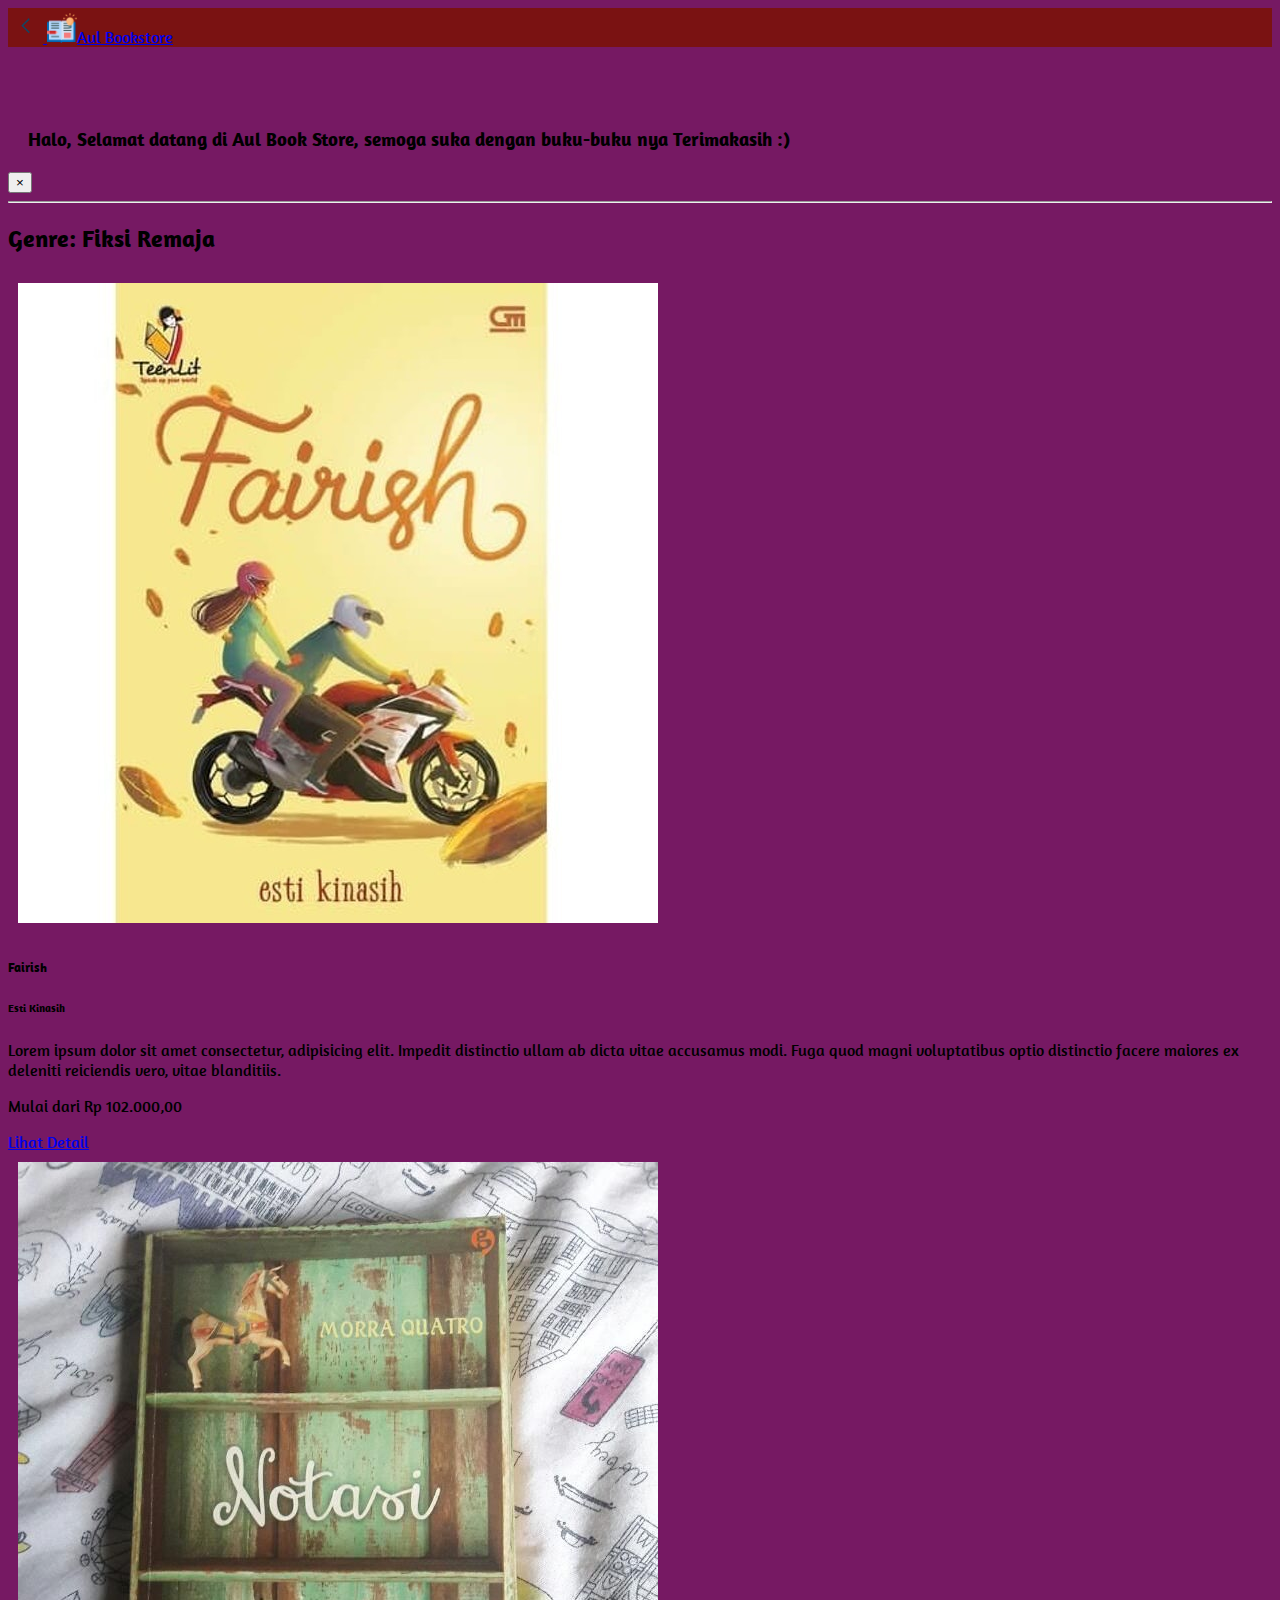
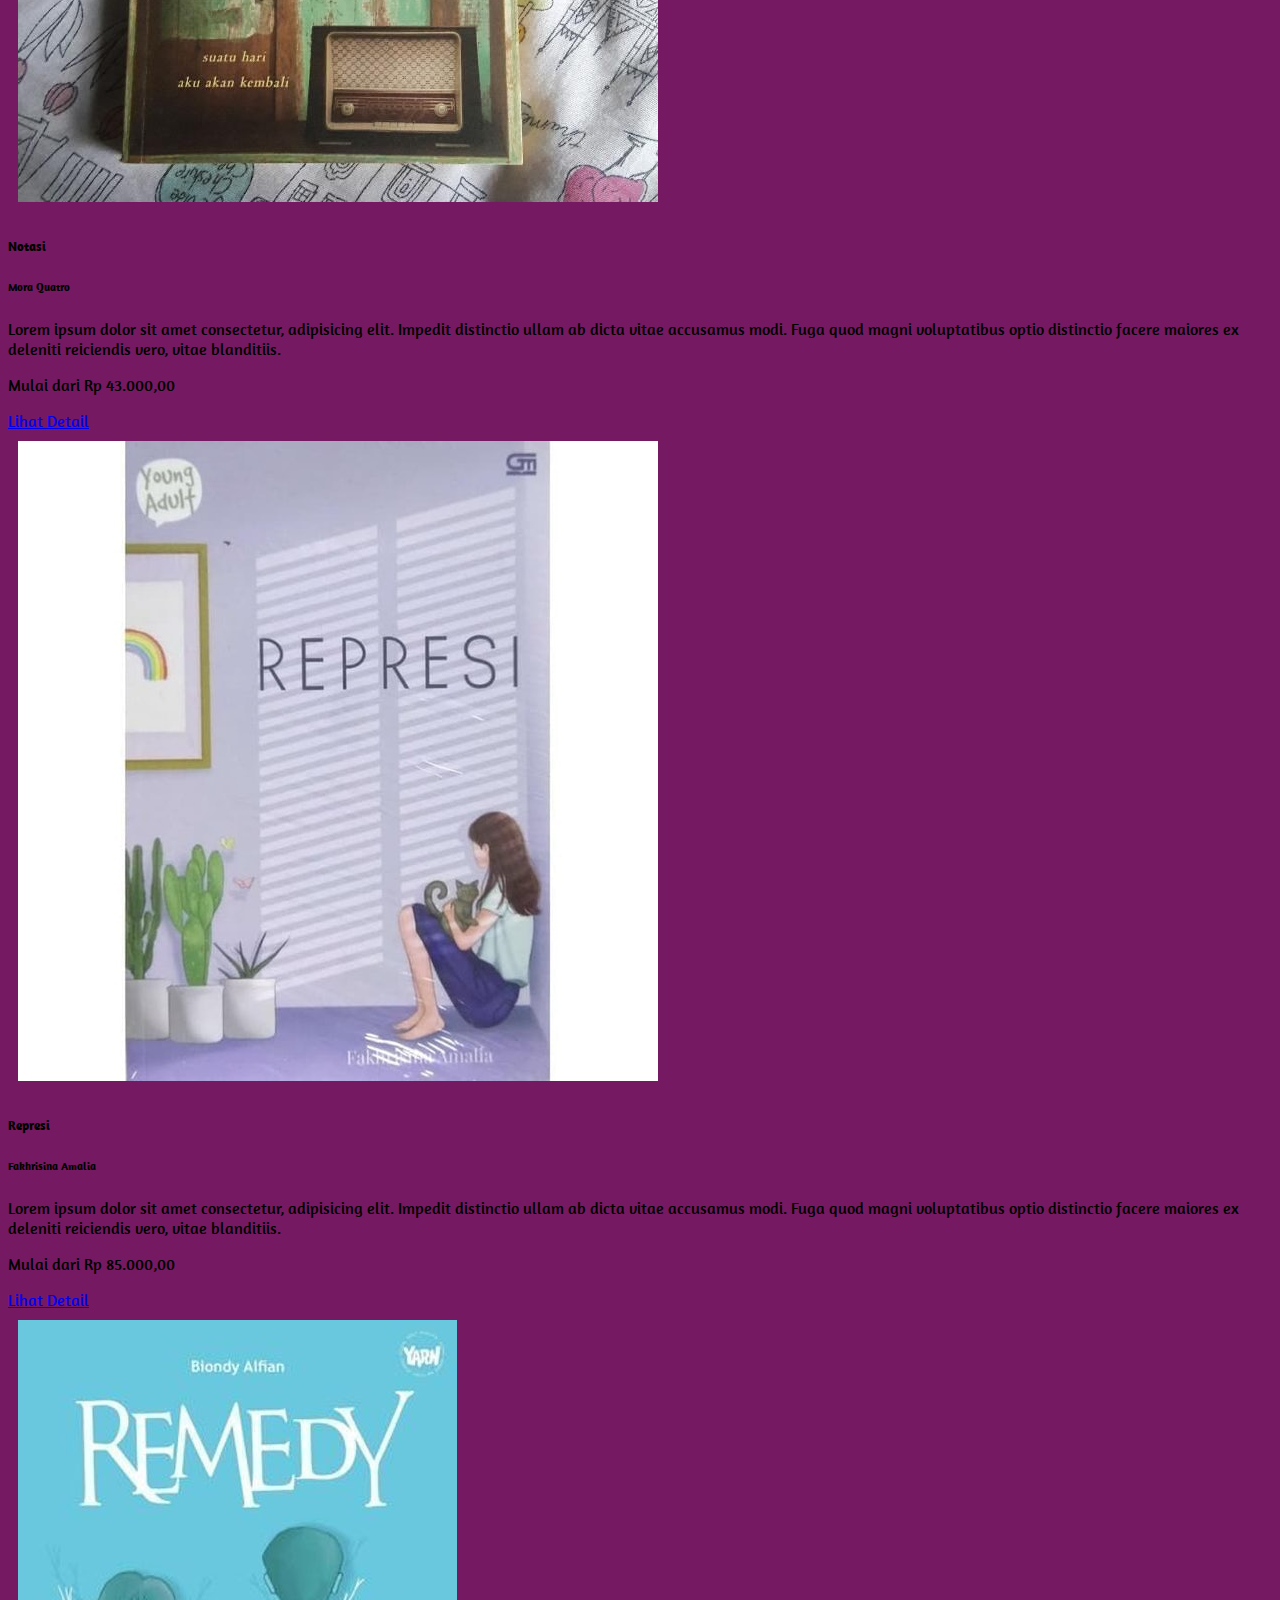
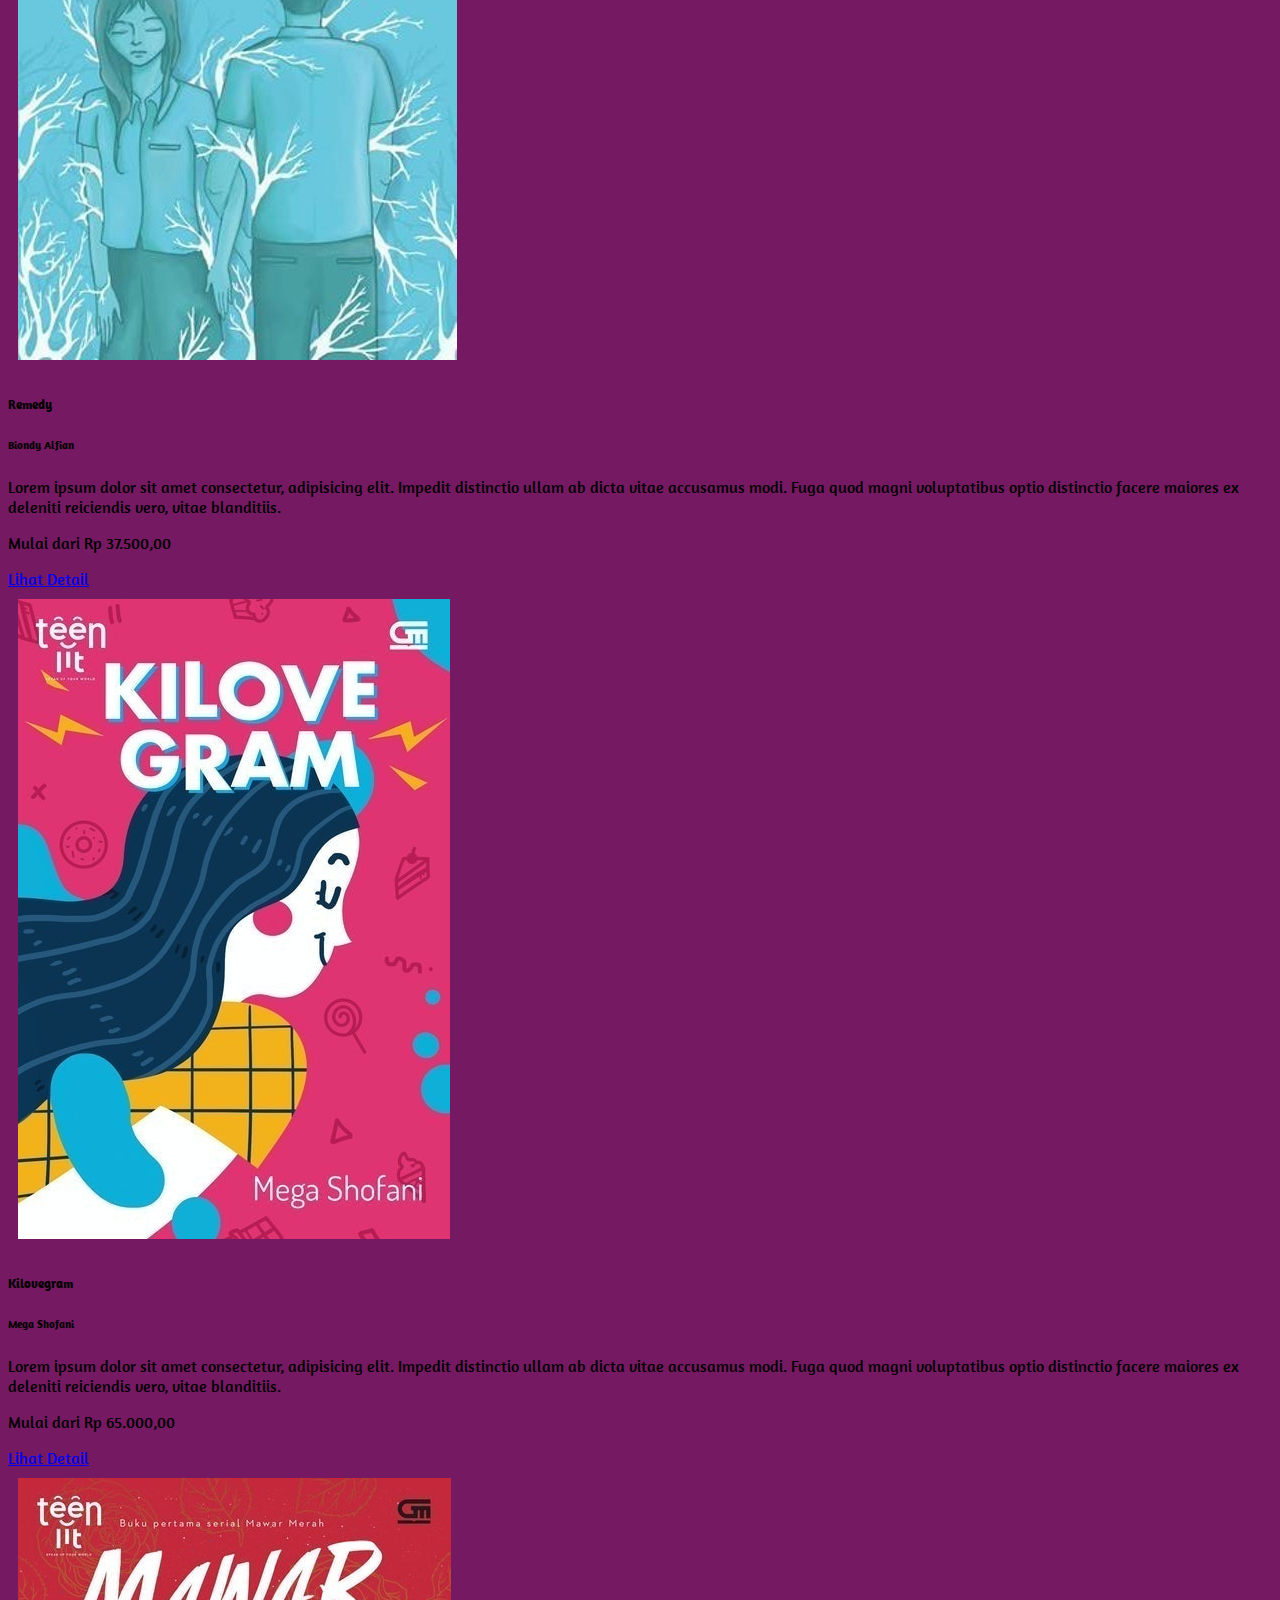
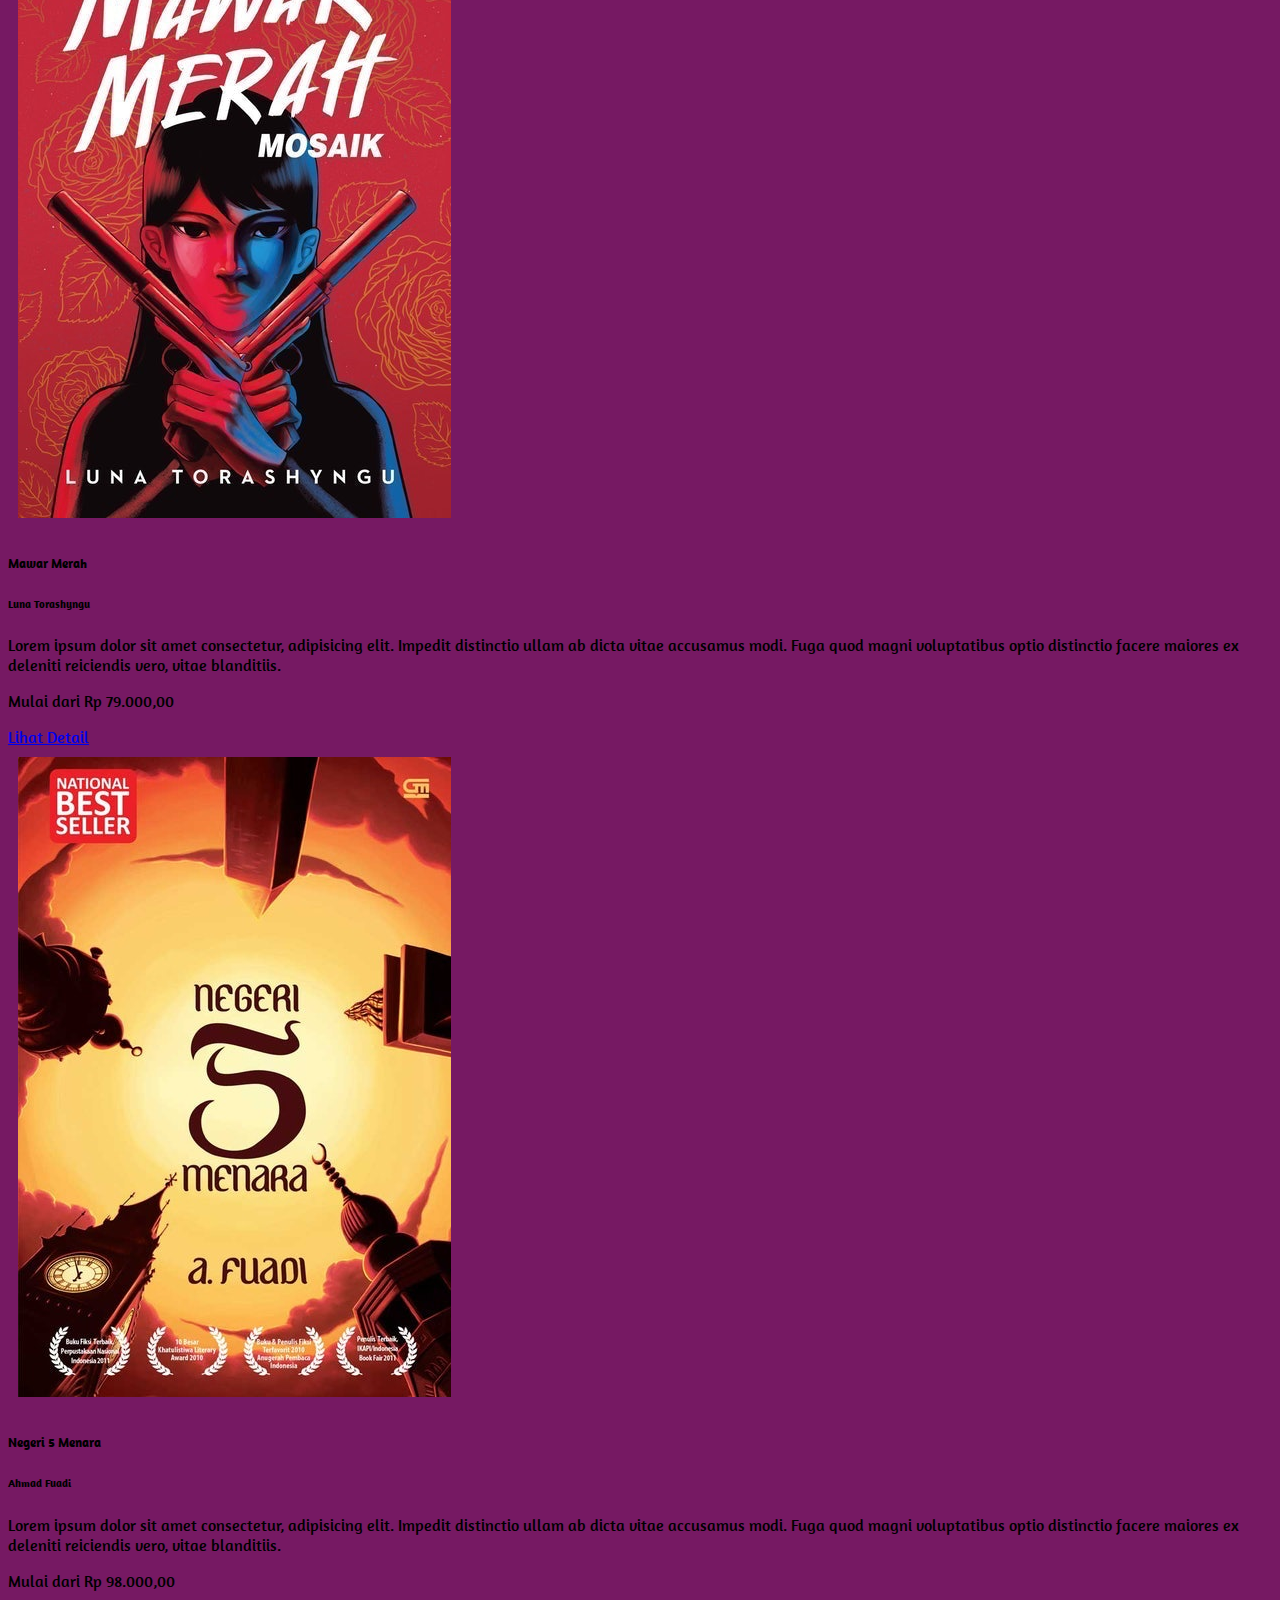
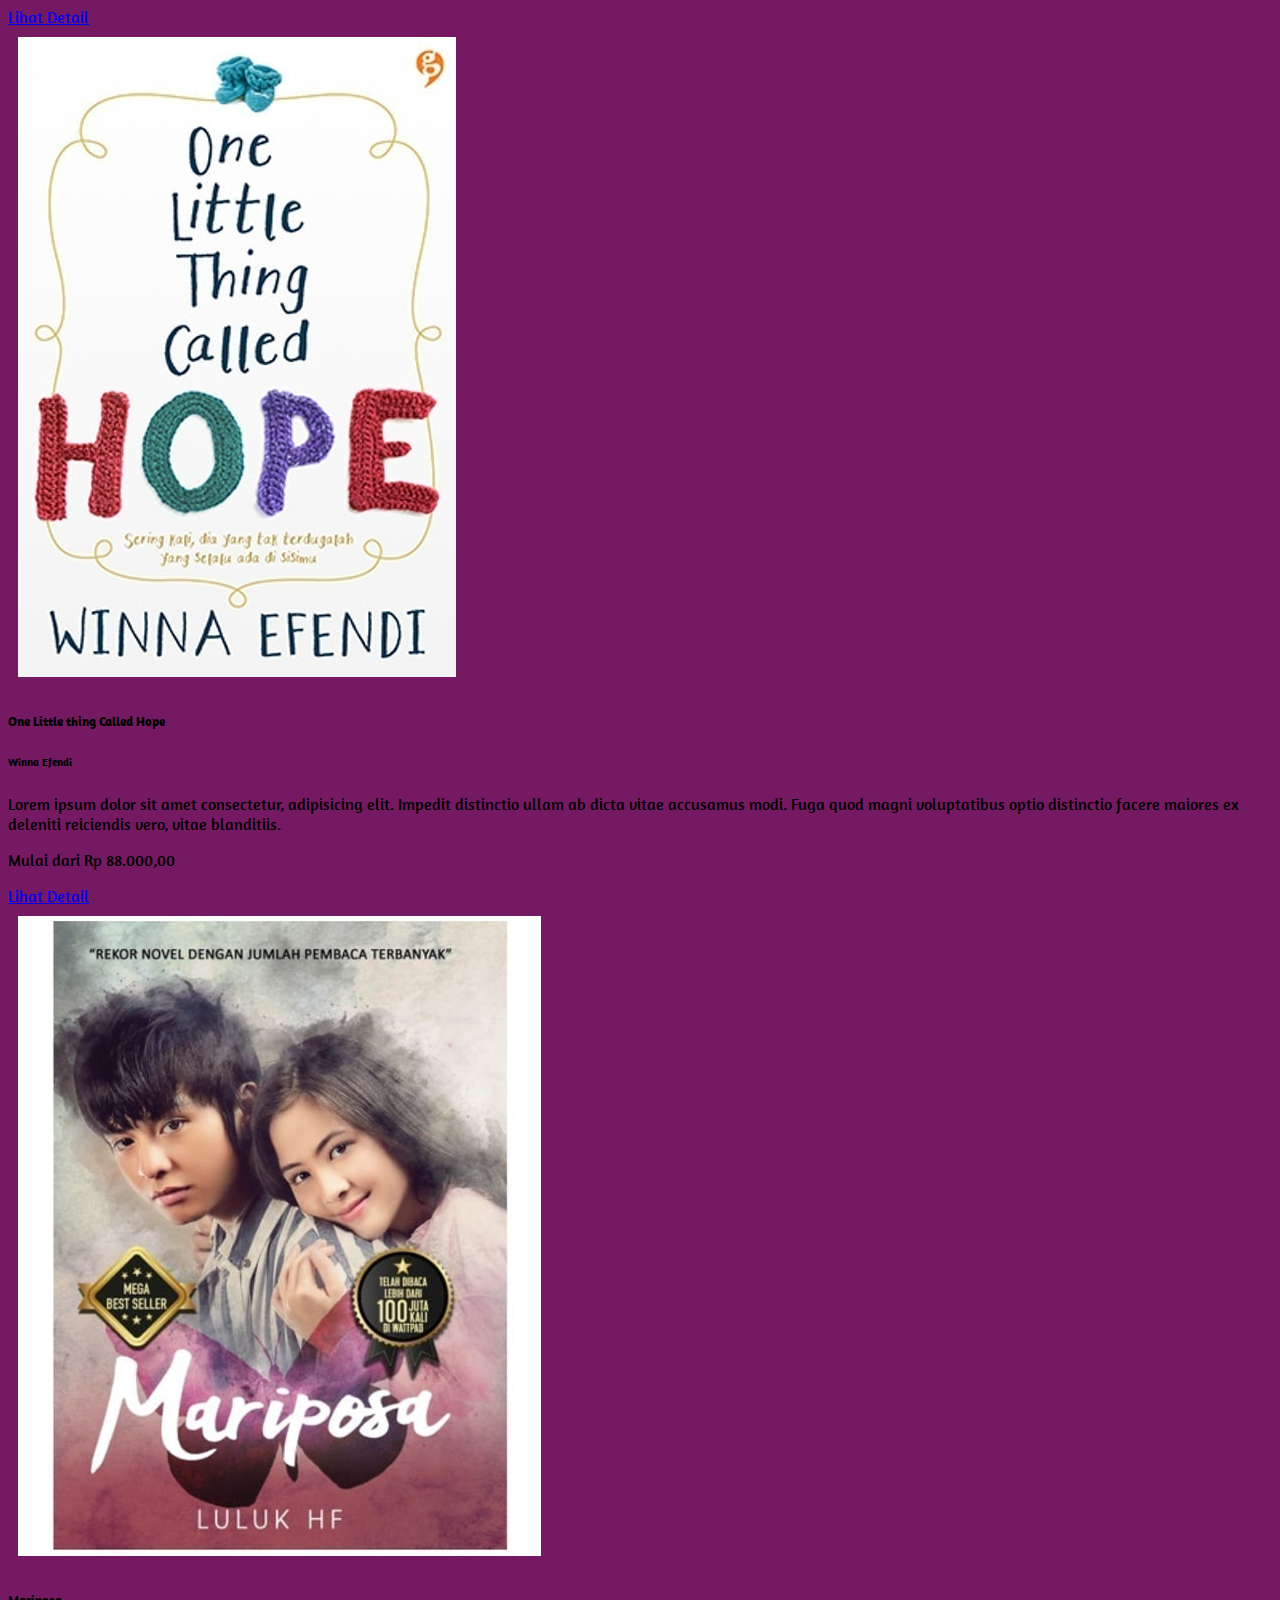
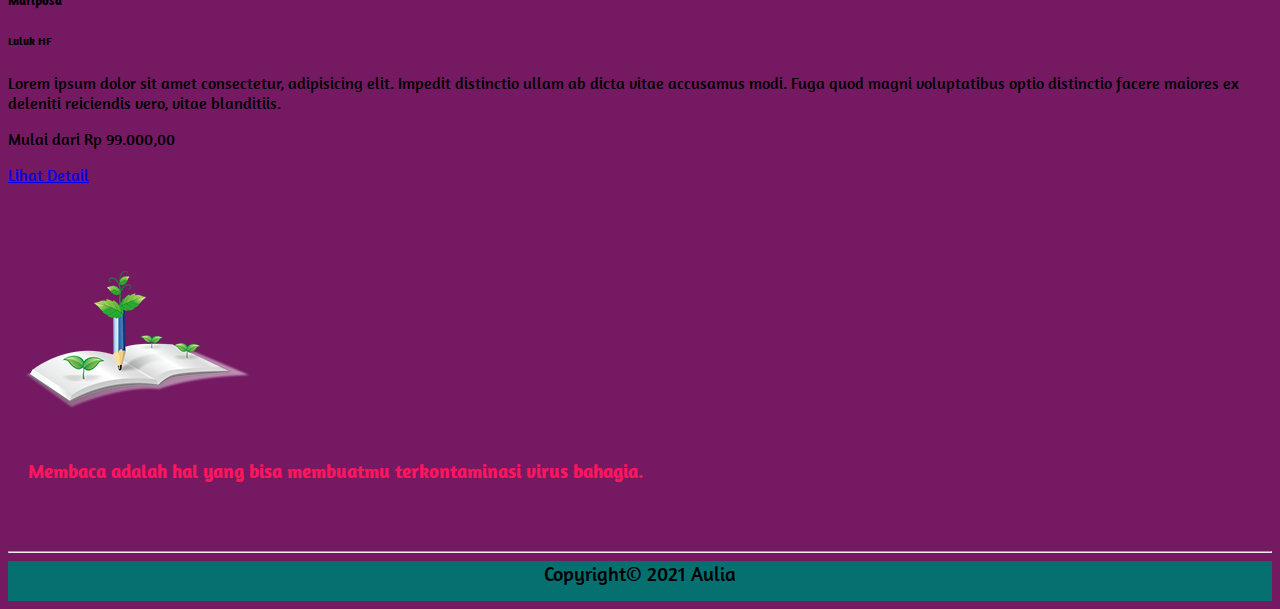
<file: genre/fiksi remaja/index.html>
<!doctype html>
<html lang="en">
  <head>
    <!-- Required meta tags -->
    <meta charset="utf-8">
    <meta name="viewport" content="width=device-width, initial-scale=1, shrink-to-fit=no">

    <!-- Bootstrap CSS -->
    <link rel="stylesheet" href="https://cdn.jsdelivr.net/npm/bootstrap@4.6.0/dist/css/bootstrap.min.css" integrity="sha384-B0vP5xmATw1+K9KRQjQERJvTumQW0nPEzvF6L/Z6nronJ3oUOFUFpCjEUQouq2+l" crossorigin="anonymous">

    <link rel="preconnect" href="https://fonts.gstatic.com">
<link href="https://fonts.googleapis.com/css2?family=Caveat:wght@500&display=swap" rel="stylesheet">

    <link rel="preconnect" href="https://fonts.gstatic.com">
    <link href="https://fonts.googleapis.com/css2?family=Amaranth&display=swap" rel="stylesheet">

    <link rel="stylesheet" href="/genre/style-genre/style.css">

    <title>Fiksi Remaja</title>
  </head>
  <body>

      <!-- Image and text -->
        <nav class="navbar fixed-top navbar-light" id="navbar">
      <a class="navbar-brand" href="/index.html"> <img src="/genre/fiksi remaja/img/iconfinder_arrow_left2_1814084.png" width="35" height="35" class="d-inline-block align-top"
      alt="">
        <img src="/style&picture/img/open-book.png" width="30" height="30" class="d-inline-block align-top " alt="">Aul Bookstore
        </a>
      </nav>
      <br>

    <br><br>
    <!-- alert -->
    <div class="alert alert-success alert-dismissible fade show " role="alert">
      <h3 style="color: black;">Halo, Selamat datang di Aul Book Store, semoga suka dengan buku-buku nya Terimakasih :)</h3>  
      <button type="button" class="close" data-dismiss="alert" aria-label="Close">
        <span aria-hidden="true">&times;</span>
      </button>
    </div>

    <hr>
  <!-- cards -->
  <section id="horor" class="pb-4">
    <div class="container scrollspy" >
        <h2 class="pb-4" data-spy="scroll">Genre: Fiksi Remaja</h2>
      <div class="row justify-content-center mb-4">
        <div class="col-md-4">
          <div class="card">
            <img src="/genre/fiksi remaja/img/f.png" class="float-right card-img-top img-card" alt="...">
            <div class="card-body">
              <h5 class="card-title">Fairish</h5>
              <h6 class="card-subtitle mb-2 text-muted">Esti Kinasih</h6>
              <p class="card-text">Lorem ipsum dolor sit amet consectetur, adipisicing elit. Impedit distinctio ullam ab dicta vitae accusamus modi. Fuga quod magni voluptatibus optio distinctio facere maiores ex deleniti reiciendis vero, vitae blanditiis.</p>
              <p class="card-text text-muted font-weight-bolder">Mulai dari Rp 102.000,00</p>
              <a href="/detail/genre/fiksi remaja/fairish.html" class="btn btn-primary">Lihat Detail</a>
            </div>  
        </div>
      </div>
      <div class="col-md-4">
        <div class="card">
          <img src="/genre/fiksi remaja/img/notasi.png" class="float-right card-img-top img-card" alt="...">
          <div class="card-body">
            <h5 class="card-title">Notasi</h5>
            <h6 class="card-subtitle mb-2 text-muted">Mora Quatro</h6>
            <p class="card-text">Lorem ipsum dolor sit amet consectetur, adipisicing elit. Impedit distinctio ullam ab dicta vitae accusamus modi. Fuga quod magni voluptatibus optio distinctio facere maiores ex deleniti reiciendis vero, vitae blanditiis.</p>
            <p class="card-text text-muted font-weight-bolder">Mulai dari Rp 43.000,00</p>
            <a href="/detail/genre/fiksi remaja/notasi.html" class="btn btn-primary">Lihat Detail</a>
          </div>
      </div>
      </div>
        <div class="col-md-4">
          <div class="card">
            <img src="/genre/fiksi remaja/img/represi.png" class=" float-right card-img-top img-card" alt="...">
            <div class="card-body">
              <h5 class="card-title">Represi</h5>
              <h6 class="card-subtitle mb-2 text-muted">Fakhrisina Amalia</h6>
              <p class="card-text">Lorem ipsum dolor sit amet consectetur, adipisicing elit. Impedit distinctio ullam ab dicta vitae accusamus modi. Fuga quod magni voluptatibus optio distinctio facere maiores ex deleniti reiciendis vero, vitae blanditiis.</p>
            <p class="card-text text-muted font-weight-bolder">Mulai dari Rp 85.000,00</p>
              <a href="/detail/genre/fiksi remaja/represi.html" class="btn btn-primary">Lihat Detail</a>
            </div>
        </div>
        </div>
     
    </div>
    <div class="row justify-content-center">
        
        <div class="col-md-4">
          <div class="card">
            <img src="/genre/fiksi remaja/img/remedy.png" class="float-right card-img-top img-card" alt="...">
            <div class="card-body">
              <h5 class="card-title">Remedy</h5>
              <h6 class="card-subtitle mb-2 text-muted">Biondy Alfian</h6>
              <p class="card-text">Lorem ipsum dolor sit amet consectetur, adipisicing elit. Impedit distinctio ullam ab dicta vitae accusamus modi. Fuga quod magni voluptatibus optio distinctio facere maiores ex deleniti reiciendis vero, vitae blanditiis.</p>
              <p class="card-text text-muted font-weight-bolder">Mulai dari Rp 37.500,00</p>
              <a href="/detail/genre/fiksi remaja/remedy.html" class="btn btn-primary">Lihat Detail</a>
            </div>
        </div>
      </div>
        <div class="col-md-4">
          <div class="card">
            <img src="/genre/fiksi remaja/img/kolivegram.png" class="float-right card-img-top img-card" alt="...">
            <div class="card-body">
              <h5 class="card-title">Kilovegram</h5>
              <h6 class="card-subtitle mb-2 text-muted">Mega Shofani</h6>
              <p class="card-text">Lorem ipsum dolor sit amet consectetur, adipisicing elit. Impedit distinctio ullam ab dicta vitae accusamus modi. Fuga quod magni voluptatibus optio distinctio facere maiores ex deleniti reiciendis vero, vitae blanditiis.</p>
              <p class="card-text text-muted font-weight-bolder">Mulai dari Rp 65.000,00</p>
              <a href="/detail/genre/fiksi remaja/kilovegram.html" class="btn btn-primary">Lihat Detail</a>
            </div>
          
        </div>
        </div>
      <div class="col-md-4">
        <div class="card">
          <img src="/genre/fiksi remaja/img/mm.png" class="float-right card-img-top img-card" alt="...">
          <div class="card-body">
            <h5 class="card-title">Mawar Merah</h5>
            <h6 class="card-subtitle mb-2 text-muted">Luna Torashyngu</h6>
            <p class="card-text">Lorem ipsum dolor sit amet consectetur, adipisicing elit. Impedit distinctio ullam ab dicta vitae accusamus modi. Fuga quod magni voluptatibus optio distinctio facere maiores ex deleniti reiciendis vero, vitae blanditiis.</p>
          <p class="card-text text-muted font-weight-bolder">Mulai dari Rp 79.000,00</p>
            <a href="/detail/genre/fiksi remaja/mawar-merah.html" class="btn btn-primary">Lihat Detail</a>
          </div>
        </div>
      </div>
    </div>
    
    <div class="row justify-content-center mb-4">
      <div class="col-md-4">
        <div class="card">
          <img src="/genre/fiksi remaja/img/n5m.png" class="float-right card-img-top img-card" alt="...">
          <div class="card-body">
            <h5 class="card-title">Negeri 5 Menara</h5>
            <h6 class="card-subtitle mb-2 text-muted">Ahmad Fuadi</h6>
            <p class="card-text">Lorem ipsum dolor sit amet consectetur, adipisicing elit. Impedit distinctio ullam ab dicta vitae accusamus modi. Fuga quod magni voluptatibus optio distinctio facere maiores ex deleniti reiciendis vero, vitae blanditiis.</p>
            <p class="card-text text-muted font-weight-bolder">Mulai dari Rp 98.000,00</p>
          <a href="/detail/genre/fiksi remaja/n5m.html" class="btn btn-primary">Lihat Detail</a>
        </div>  
    </div>
  </div>
  <div class="col-md-4">
    <div class="card">
      <img src="/genre/fiksi remaja/img/oltch.png" class="float-right card-img-top img-card" alt="...">
      <div class="card-body">
        <h5 class="card-title">One Little thing Called Hope</h5>
        <h6 class="card-subtitle mb-2 text-muted">Winna Efendi</h6>
        <p class="card-text">Lorem ipsum dolor sit amet consectetur, adipisicing elit. Impedit distinctio ullam ab dicta vitae accusamus modi. Fuga quod magni voluptatibus optio distinctio facere maiores ex deleniti reiciendis vero, vitae blanditiis.</p>
      <p class="card-text text-muted font-weight-bolder">Mulai dari Rp 88.000,00</p>
            <a href="/detail/genre/fiksi remaja/one-little-thing-called-hope.html" class="btn btn-primary">Lihat Detail</a>
      </div>
  </div>
  </div>
 
  <div class="col-md-4">
    <div class="card">
  <img src="/genre/fiksi remaja/img/mariposa.png" class="float-right card-img-top img-card" alt="...">
  <div class="card-body">
    <h5 class="card-title">Mariposa</h5>
    <h6 class="card-subtitle mb-2 text-muted">Luluk HF</h6>
    <p class="card-text">Lorem ipsum dolor sit amet consectetur, adipisicing elit. Impedit distinctio ullam ab dicta vitae accusamus modi. Fuga quod magni voluptatibus optio distinctio facere maiores ex deleniti reiciendis vero, vitae blanditiis.</p>
    <p class="card-text text-muted font-weight-bolder">Mulai dari Rp 99.000,00</p>
    <a href="/detail/genre/fiksi remaja/mariposa.html" class="btn btn-primary">Lihat Detail</a>
  </div>
</div>
</div>
  
</div>
    </div>
    </section>


    <div class="container">
      <img src="/style&picture/img/favpng_book-clip-art.png" alt="">
      <h3>Membaca adalah hal yang bisa membuatmu terkontaminasi virus bahagia.
      </h3>
</div>
<br><br>

<hr>


  <footer>Copyright&copy; 2021 Aulia</footer>
























<!-- Optional JavaScript; choose one of the two! -->

<!-- Option 1: jQuery and Bootstrap Bundle (includes Popper) -->
<script src="https://code.jquery.com/jquery-3.5.1.slim.min.js" integrity="sha384-DfXdz2htPH0lsSSs5nCTpuj/zy4C+OGpamoFVy38MVBnE+IbbVYUew+OrCXaRkfj" crossorigin="anonymous"></script>
<script src="https://cdn.jsdelivr.net/npm/bootstrap@4.6.0/dist/js/bootstrap.bundle.min.js" integrity="sha384-Piv4xVNRyMGpqkS2by6br4gNJ7DXjqk09RmUpJ8jgGtD7zP9yug3goQfGII0yAns" crossorigin="anonymous"></script>

<!-- Option 2: Separate Popper and Bootstrap JS -->
<!--
<script src="https://code.jquery.com/jquery-3.5.1.slim.min.js" integrity="sha384-DfXdz2htPH0lsSSs5nCTpuj/zy4C+OGpamoFVy38MVBnE+IbbVYUew+OrCXaRkfj" crossorigin="anonymous"></script>
<script src="https://cdn.jsdelivr.net/npm/popper.js@1.16.1/dist/umd/popper.min.js" integrity="sha384-9/reFTGAW83EW2RDu2S0VKaIzap3H66lZH81PoYlFhbGU+6BZp6G7niu735Sk7lN" crossorigin="anonymous"></script>
<script src="https://cdn.jsdelivr.net/npm/bootstrap@4.6.0/dist/js/bootstrap.min.js" integrity="sha384-+YQ4JLhjyBLPDQt//I+STsc9iw4uQqACwlvpslubQzn4u2UU2UFM80nGisd026JF" crossorigin="anonymous"></script>
-->
</body>
</html>
</file>
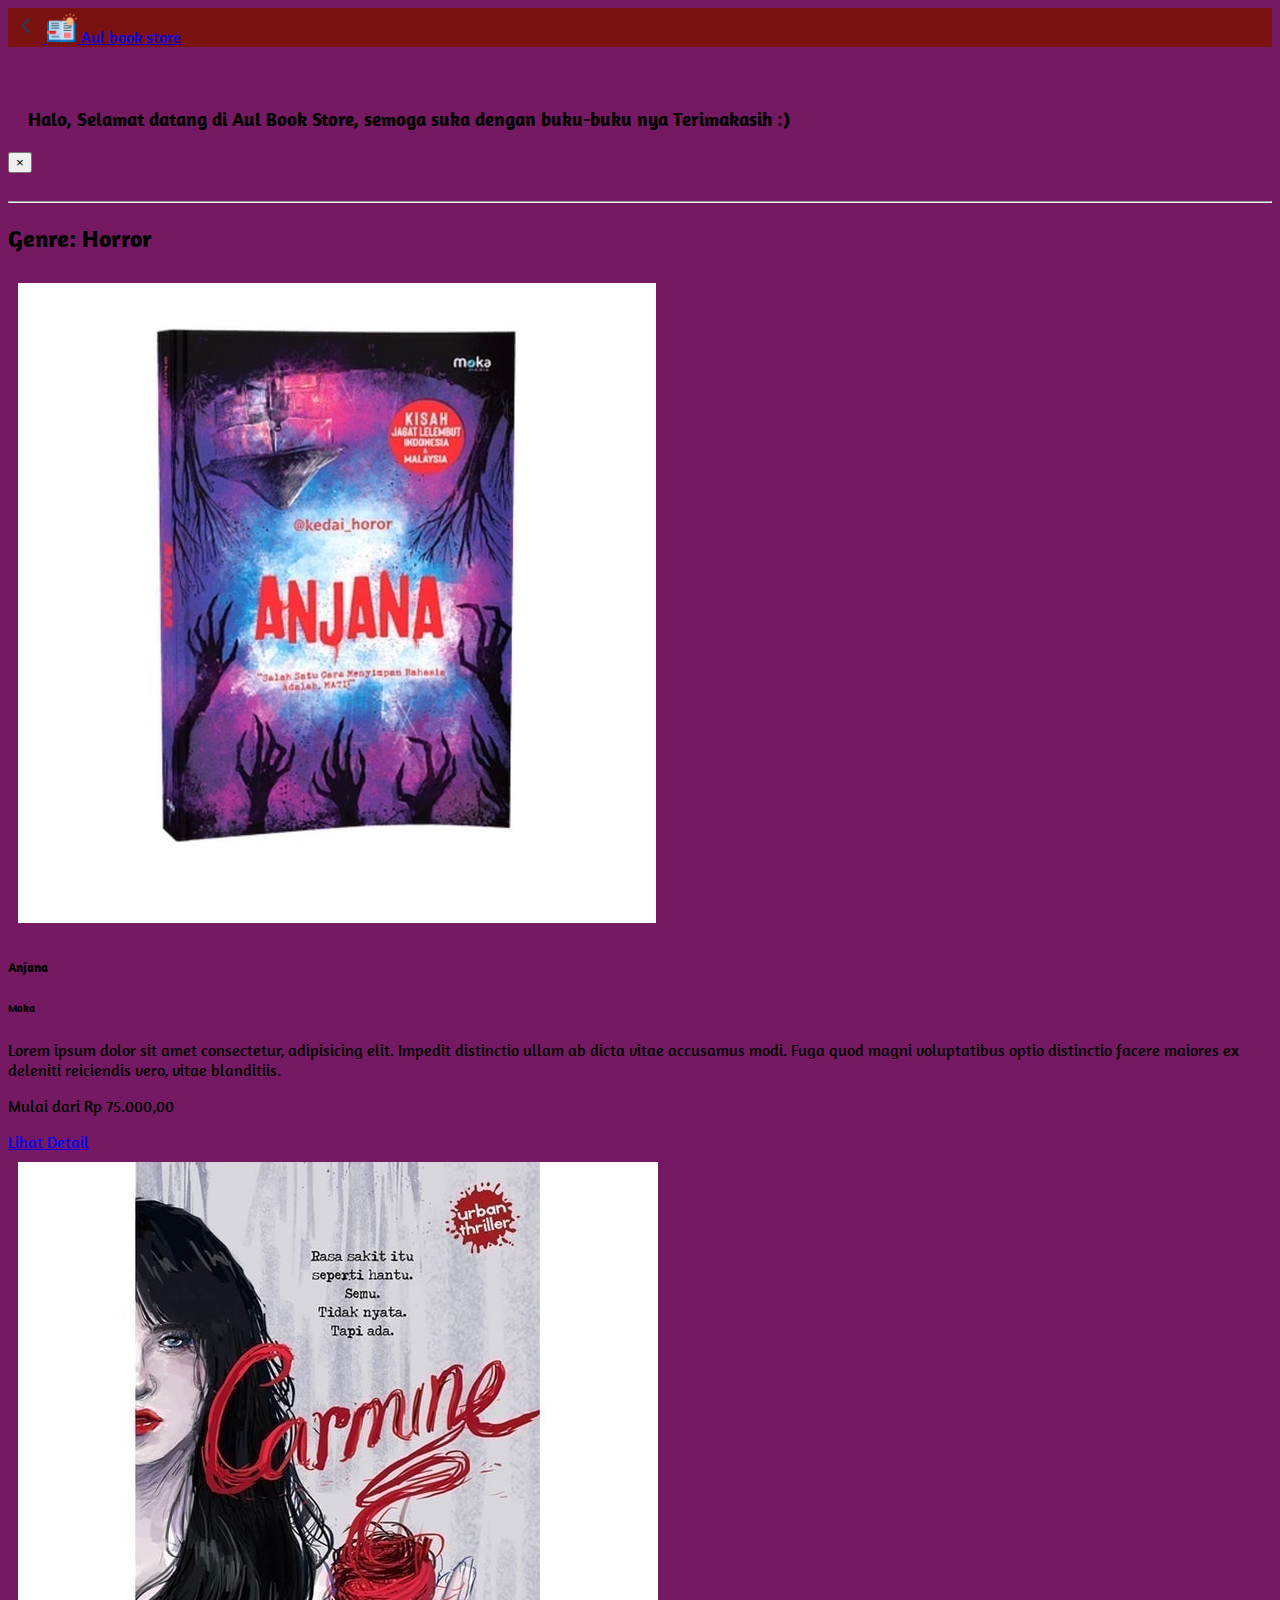
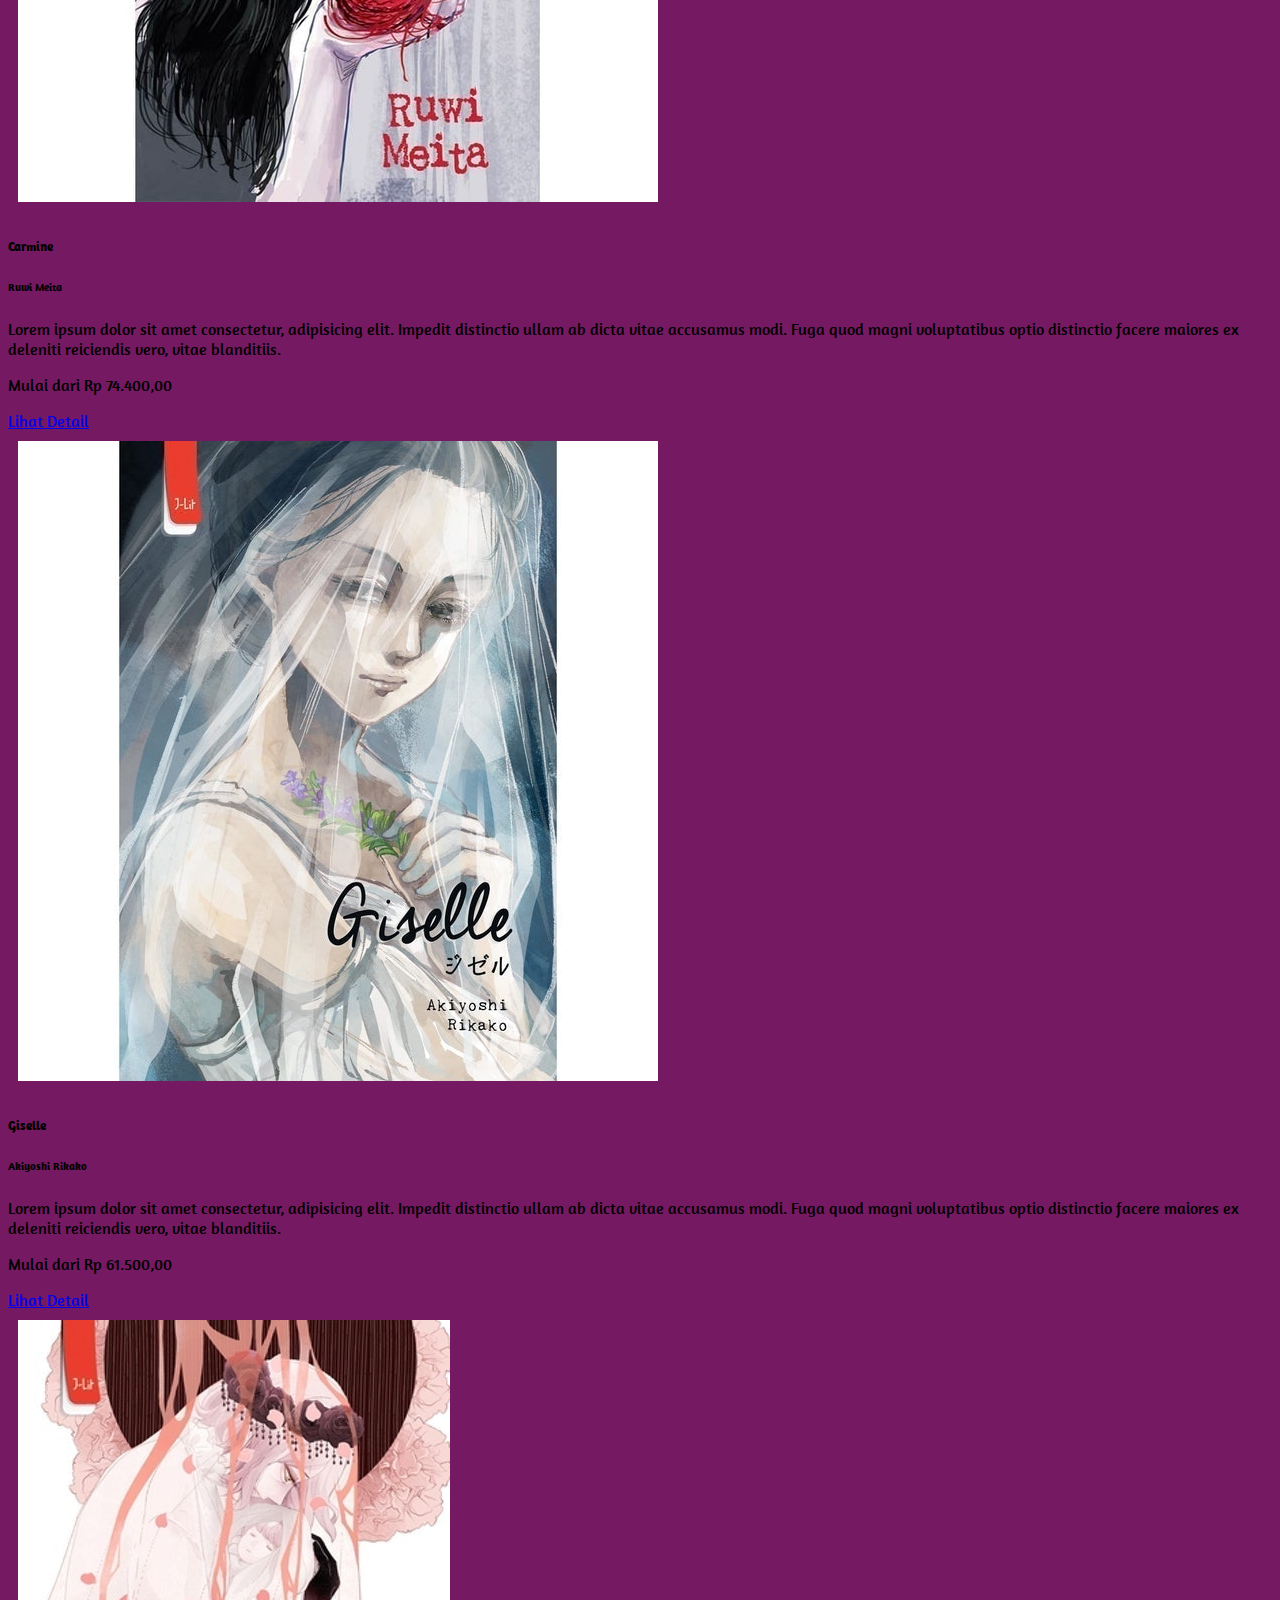
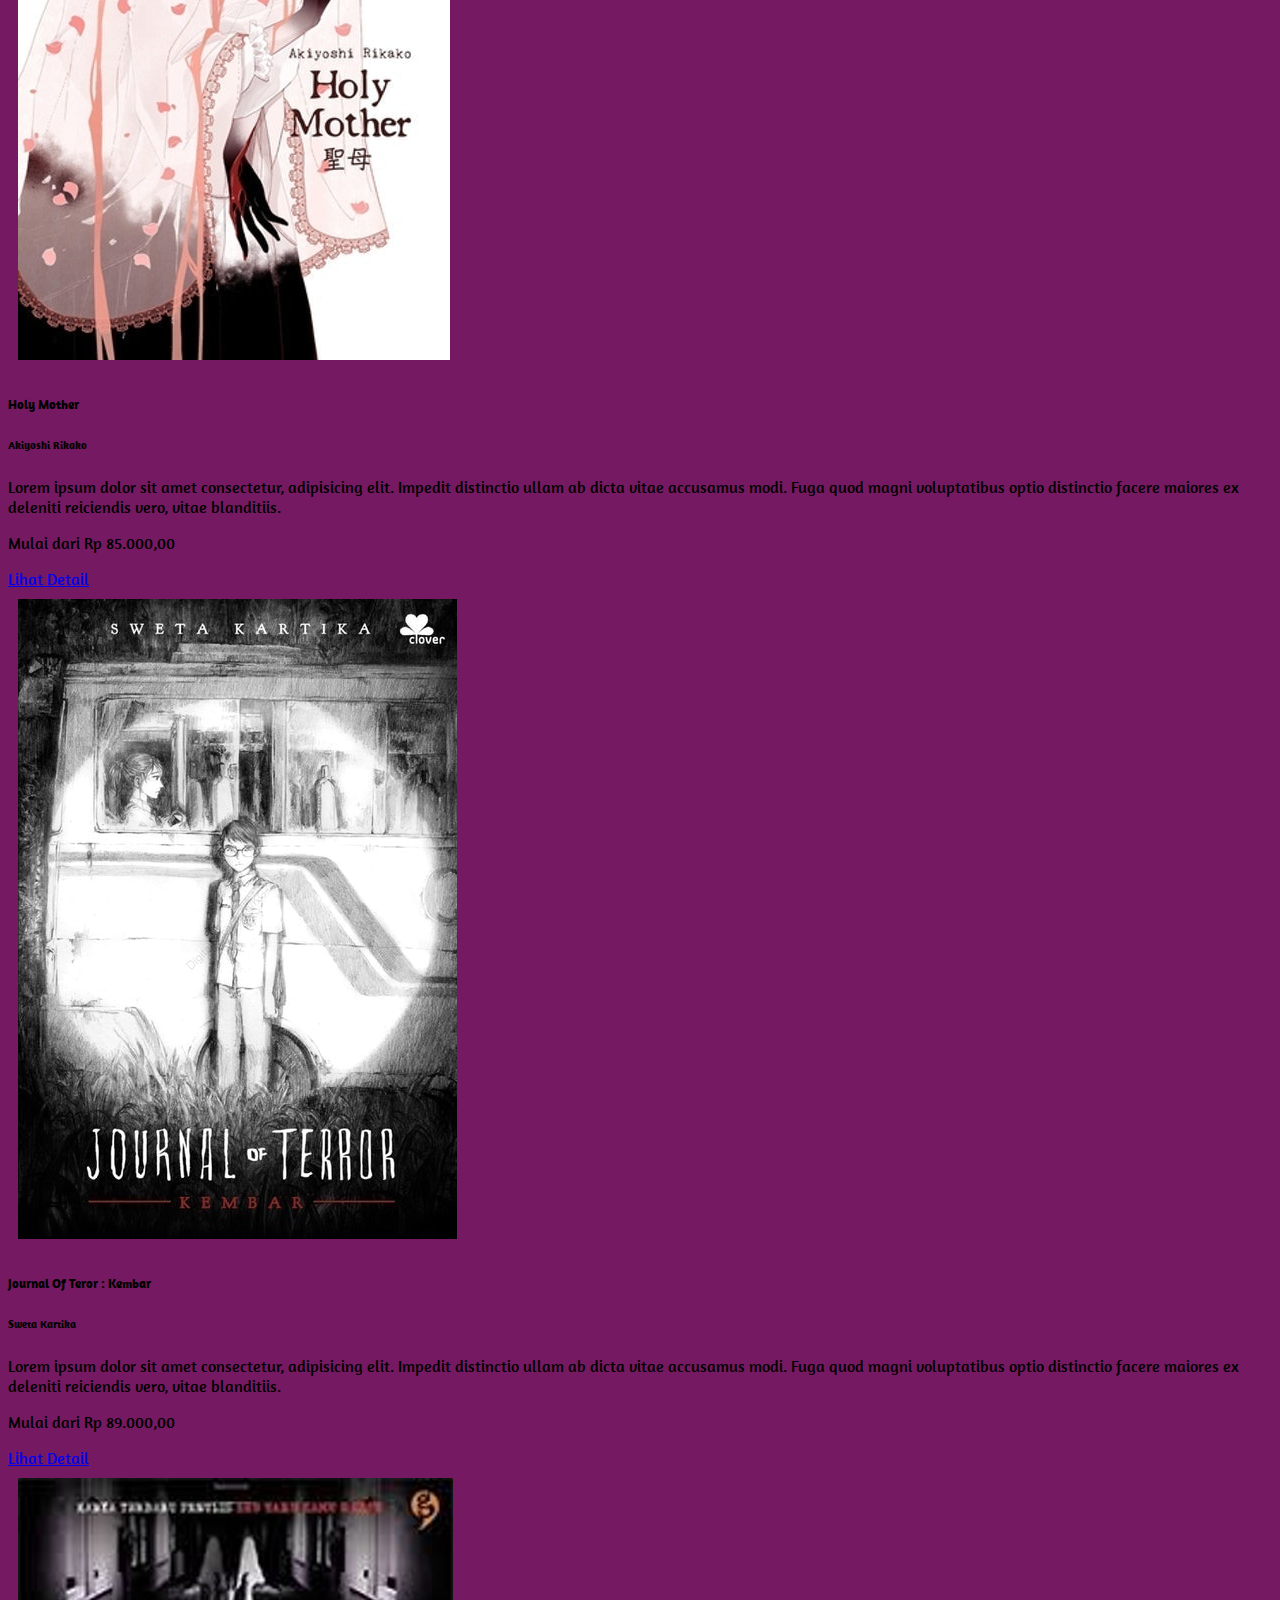
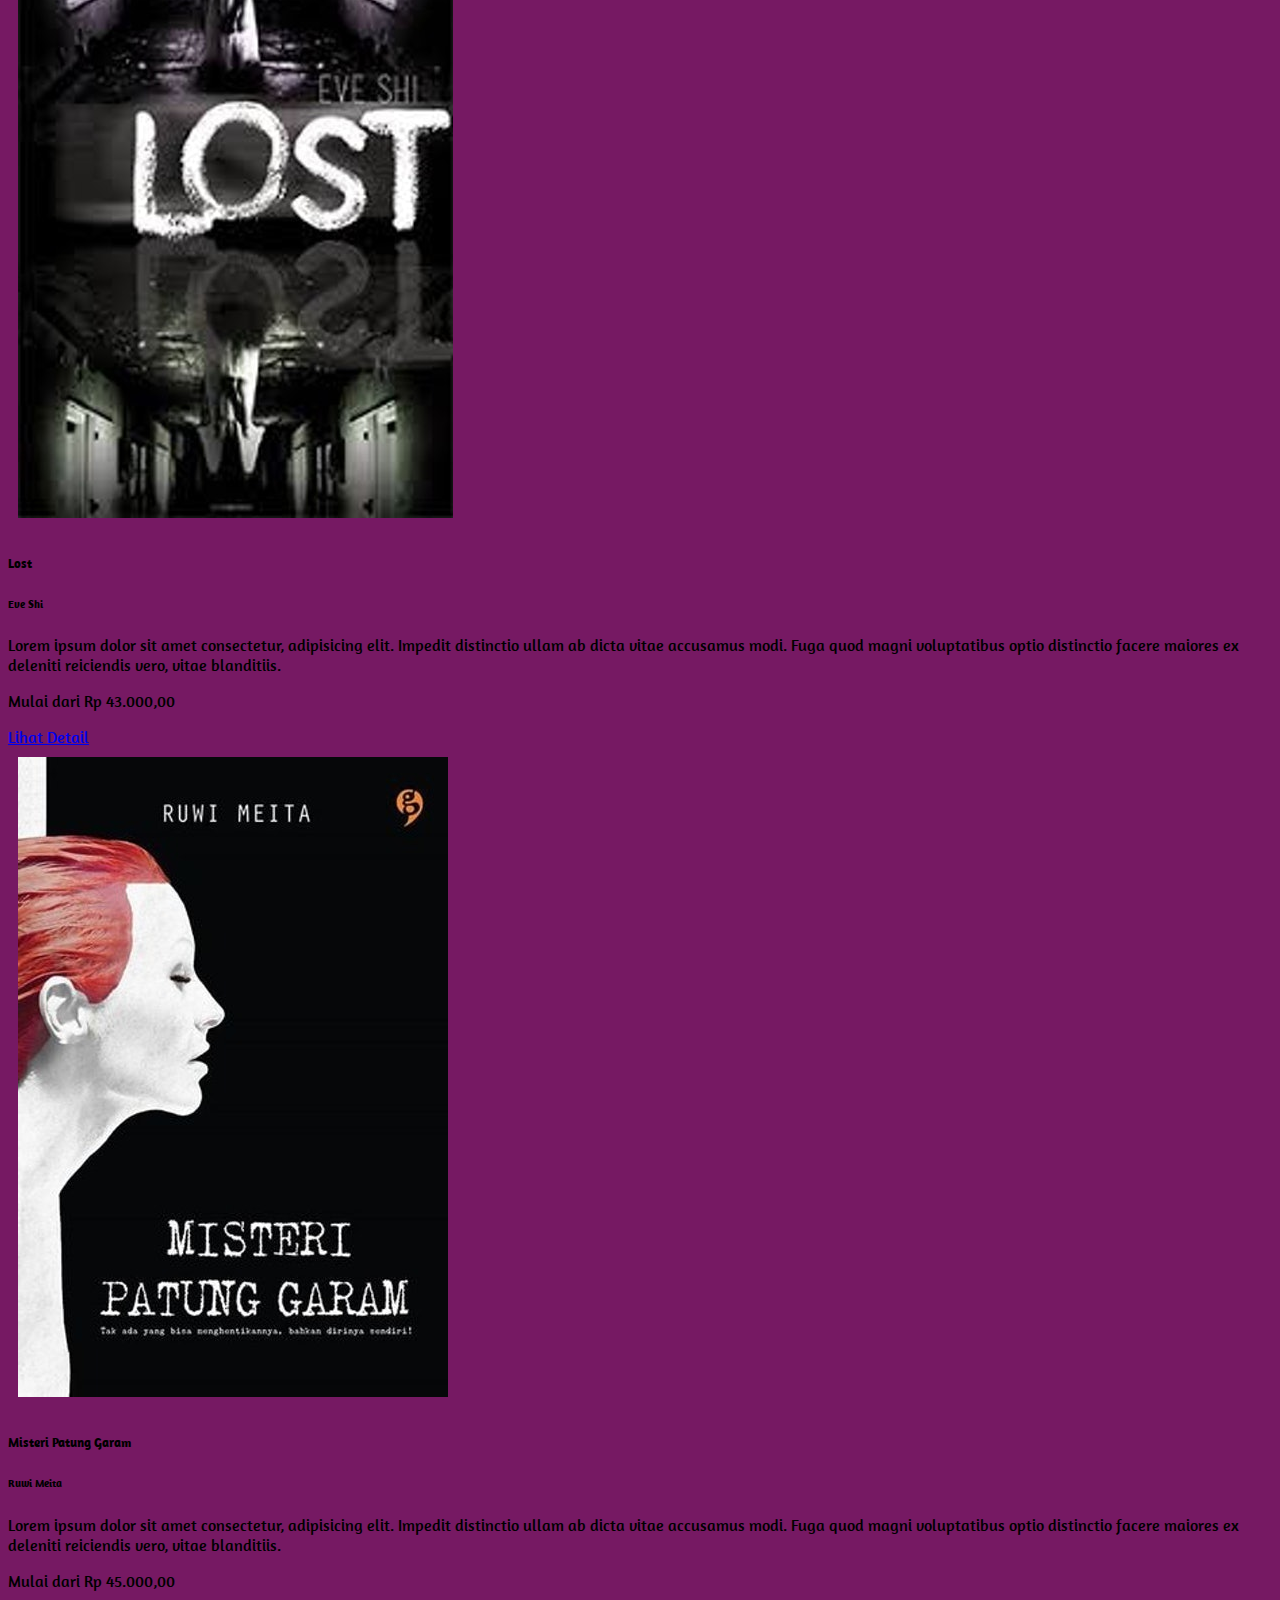
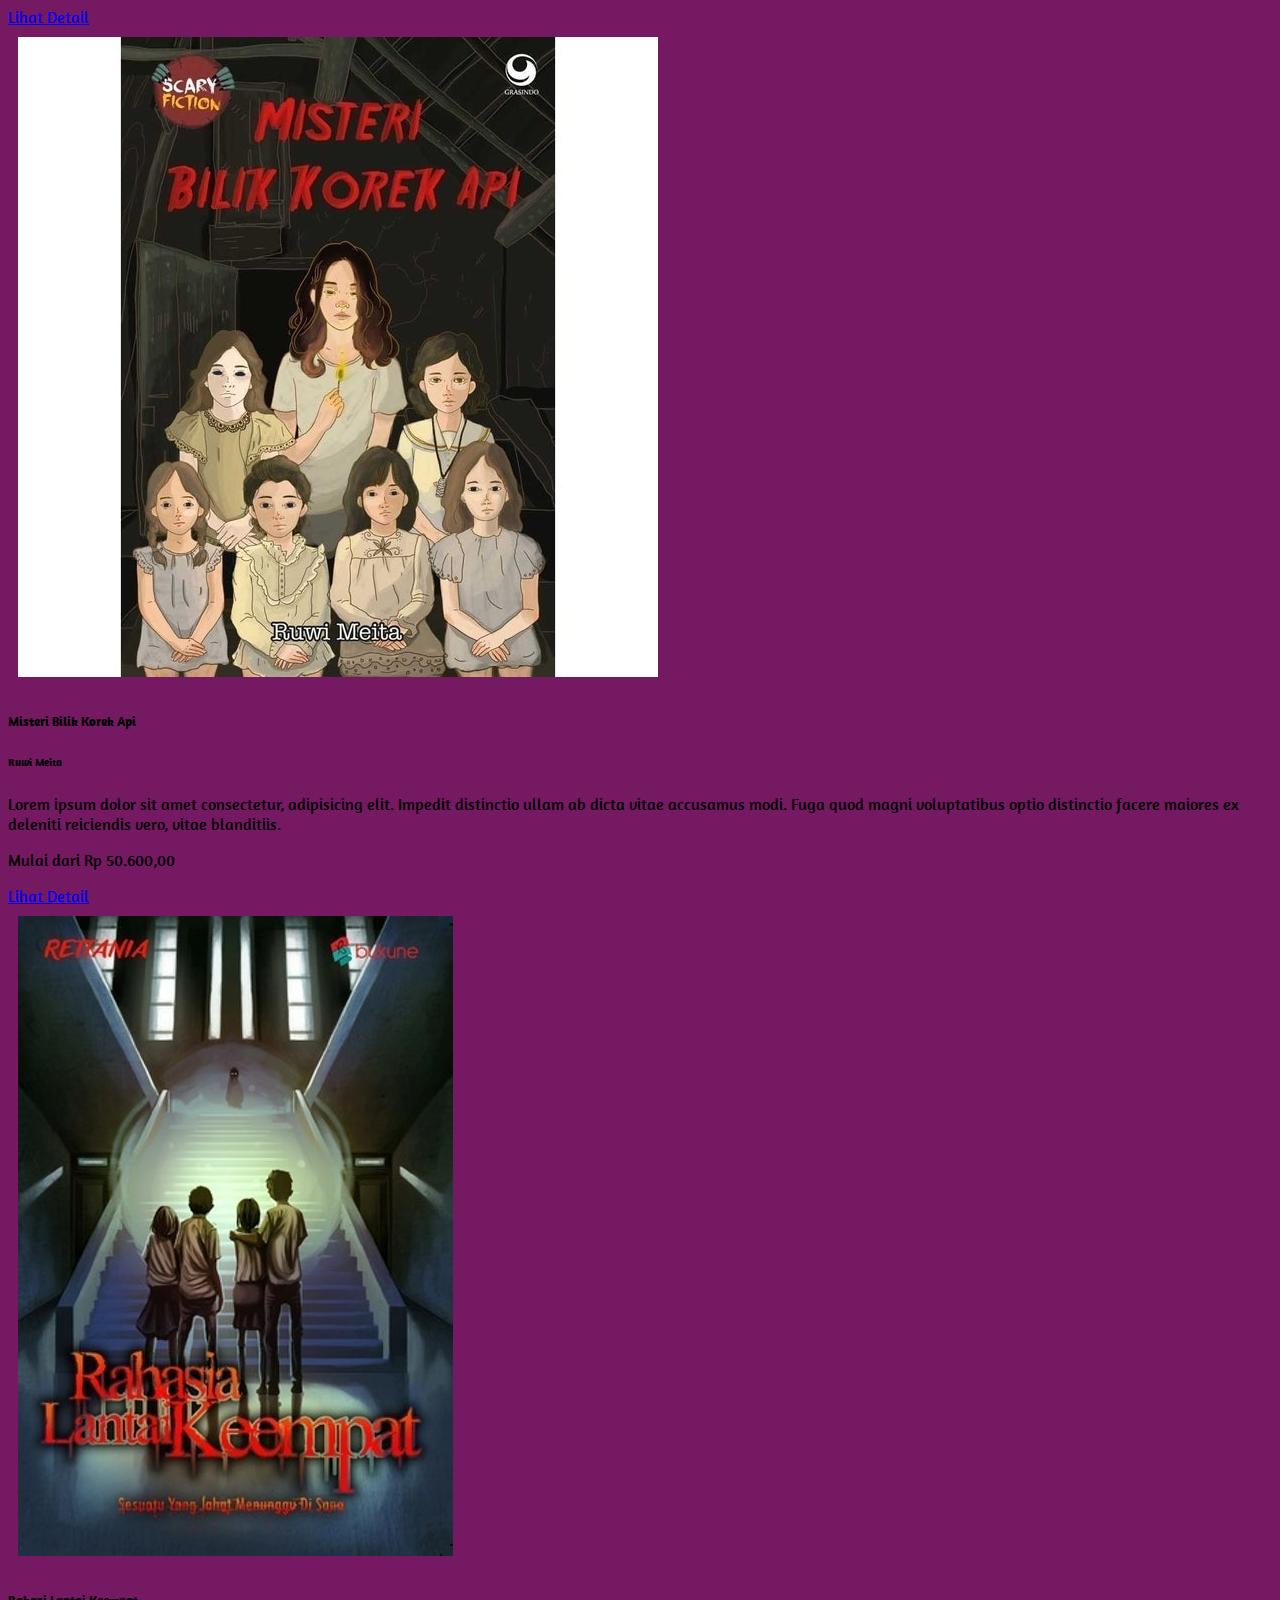
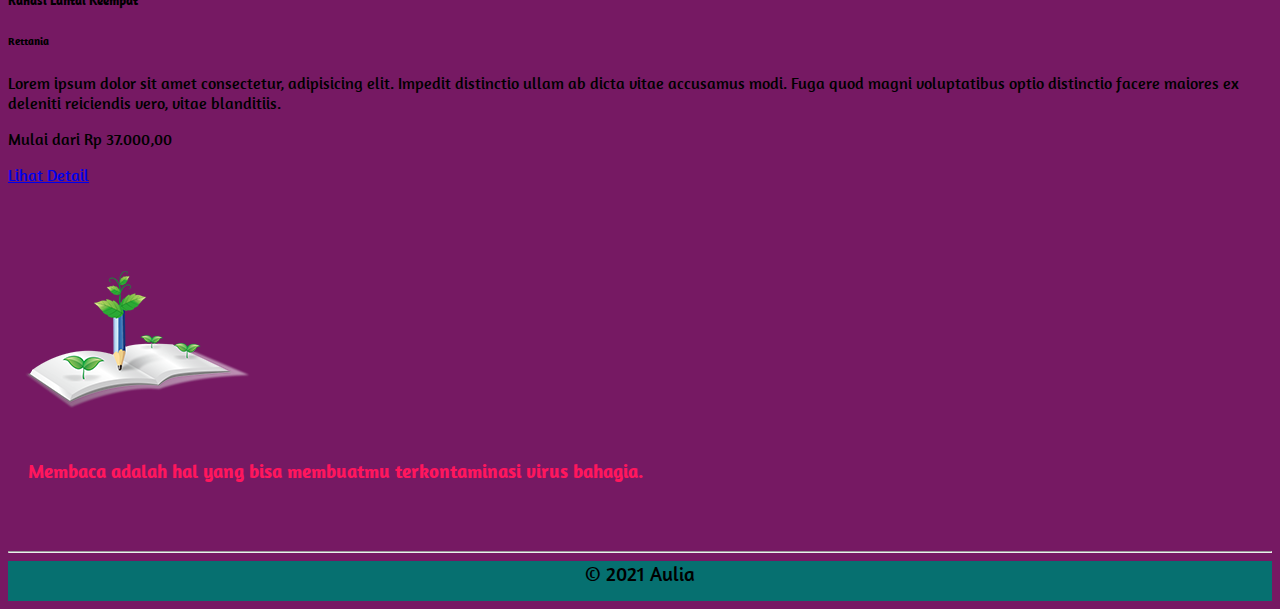
<file: genre/horror/index.html>
<!doctype html>
<html lang="en">
  <head>
    <!-- Required meta tags -->
    <meta charset="utf-8">
    <meta name="viewport" content="width=device-width, initial-scale=1, shrink-to-fit=no">

    <!-- Bootstrap CSS -->
    <link rel="stylesheet" href="https://cdn.jsdelivr.net/npm/bootstrap@4.6.0/dist/css/bootstrap.min.css" integrity="sha384-B0vP5xmATw1+K9KRQjQERJvTumQW0nPEzvF6L/Z6nronJ3oUOFUFpCjEUQouq2+l" crossorigin="anonymous">

    <link rel="preconnect" href="https://fonts.gstatic.com">
    <link href="https://fonts.googleapis.com/css2?family=Amaranth&display=swap" rel="stylesheet">

    <link rel="stylesheet" href="/genre/style-genre/style.css">

    <title>Horror</title>
  </head>
  <body>

      <!-- Image and text -->
        <nav class="navbar fixed-top navbar-light" id="navbar">
      <a class="navbar-brand" href="/index.html"> <img src="/genre/fiksi remaja/img/iconfinder_arrow_left2_1814084.png" width="35" height="35" class="d-inline-block align-top"
      alt="">
        <img src="/style&picture/img/open-book.png" width="30" height="30" class="d-inline-block align-top" alt="">
        Aul book store
        </a>
      </nav>
      <br>
    <br>

    
    <!-- alert -->
    <div class="alert alert-success alert-dismissible fade show" role="alert">
      <h3 style="color: black;">Halo, Selamat datang di Aul Book Store, semoga suka dengan buku-buku nya Terimakasih :)</h3>  
      <button type="button" class="close" data-dismiss="alert" aria-label="Close">
        <span aria-hidden="true">&times;</span>
      </button>
    </div>
    <br>

    <hr>
    <section id="horor" class="pb-4">
      <div class="container scrollspy" >
          <h2 class="pb-4" data-spy="scroll">Genre: Horror</h2>
      <div class="row justify-content-center mb-4">
        <div class="col-md-4">
          <div class="card">
            <img src="img/anjana.png" class="float-right card-img-top img-card" alt="...">
            <div class="card-body">
              <h5 class="card-title">Anjana</h5>
              <h6 class="card-subtitle mb-2 text-muted">Moka</h6>
              <p class="card-text">Lorem ipsum dolor sit amet consectetur, adipisicing elit. Impedit distinctio ullam ab dicta vitae accusamus modi. Fuga quod magni voluptatibus optio distinctio facere maiores ex deleniti reiciendis vero, vitae blanditiis.</p>
              <p class="card-text text-muted font-weight-bolder">Mulai dari Rp 75.000,00</p>
              <a href="/detail/genre/horror/Anjana.html" class="btn btn-primary">Lihat Detail</a>
            </div>
        </div>
      </div>
      <div class="col-md-4">
        <div class="card">
          <img src="img/Carmine.png" class="float-right card-img-top img-card" alt="...">
          <div class="card-body">
            <h5 class="card-title">Carmine</h5>
            <h6 class="card-subtitle mb-2 text-muted">Ruwi Meita</h6>
            <p class="card-text">Lorem ipsum dolor sit amet consectetur, adipisicing elit. Impedit distinctio ullam ab dicta vitae accusamus modi. Fuga quod magni voluptatibus optio distinctio facere maiores ex deleniti reiciendis vero, vitae blanditiis.</p>
            <p class="card-text text-muted font-weight-bolder">Mulai dari Rp 74.400,00</p>
            <a href="/detail/genre/horror/carmine.html" class="btn btn-primary">Lihat Detail</a>
          </div>
      </div>
      </div>
        <div class="col-md-4">
          <div class="card">
            <img src="img/giselle.png" class=" float-right card-img-top img-card" alt="...">
            <div class="card-body">
              <h5 class="card-title">Giselle</h5>
              <h6 class="card-subtitle mb-2 text-muted">Akiyoshi Rikako</h6>
              <p class="card-text">Lorem ipsum dolor sit amet consectetur, adipisicing elit. Impedit distinctio ullam ab dicta vitae accusamus modi. Fuga quod magni voluptatibus optio distinctio facere maiores ex deleniti reiciendis vero, vitae blanditiis.</p>
            <p class="card-text text-muted font-weight-bolder">Mulai dari Rp 61.500,00</p>
              <a href="/detail/genre/horror/giselle.html" class="btn btn-primary">Lihat Detail</a>
            </div>
        </div>
        </div>
     
    </div>
    <div class="row justify-content-center mb-4">
      <div class="col-md-4">
        <div class="card">
          <img src="img/hoy-mother.png" class="float-right card-img-top img-card" alt="...">
          <div class="card-body">
            <h5 class="card-title">Holy Mother</h5>
            <h6 class="card-subtitle mb-2 text-muted">Akiyoshi Rikako</h6>
            <p class="card-text">Lorem ipsum dolor sit amet consectetur, adipisicing elit. Impedit distinctio ullam ab dicta vitae accusamus modi. Fuga quod magni voluptatibus optio distinctio facere maiores ex deleniti reiciendis vero, vitae blanditiis.</p>
            <p class="card-text text-muted font-weight-bolder">Mulai dari Rp 85.000,00</p>
            <a href="/detail/genre/horror/holy-mother.html" class="btn btn-primary">Lihat Detail</a>
          </div>  
      </div>
    </div>
    <div class="col-md-4">
      <div class="card">
        <img src="img/jurnal-of-teror-kembar.png" class="float-right card-img-top img-card" alt="...">
        <div class="card-body">
          <h5 class="card-title">Journal Of Teror : Kembar</h5>
          <h6 class="card-subtitle mb-2 text-muted">Sweta Kartika</h6>
          <p class="card-text">Lorem ipsum dolor sit amet consectetur, adipisicing elit. Impedit distinctio ullam ab dicta vitae accusamus modi. Fuga quod magni voluptatibus optio distinctio facere maiores ex deleniti reiciendis vero, vitae blanditiis.</p>
          <p class="card-text text-muted font-weight-bolder">Mulai dari Rp 89.000,00</p>
          <a href="/detail/genre/horror/jurnal-of-teror-kembar.html" class="btn btn-primary">Lihat Detail</a>
        </div>
      
    </div>
    </div>
      <div class="col-md-4">
        <div class="card">
          <img src="img/lost.png" class="float-right card-img-top img-card" alt="...">
          <div class="card-body">
            <h5 class="card-title">Lost</h5>
            <h6 class="card-subtitle mb-2 text-muted">Eve Shi</h6>
            <p class="card-text">Lorem ipsum dolor sit amet consectetur, adipisicing elit. Impedit distinctio ullam ab dicta vitae accusamus modi. Fuga quod magni voluptatibus optio distinctio facere maiores ex deleniti reiciendis vero, vitae blanditiis.</p>
          <p class="card-text text-muted font-weight-bolder">Mulai dari Rp 43.000,00</p>
            <a href="/detail/genre/horror/lost.html" class="btn btn-primary">Lihat Detail</a>
          </div>
        </div>
      </div>
    </div>

    <div class="row justify-content-center">
      <div class="col-md-4">
        <div class="card">
          <img src="img/misteri pantung garam.png" class="float-right card-img-top img-card" alt="...">
          <div class="card-body">
            <h5 class="card-title">Misteri Patung Garam</h5>
            <h6 class="card-subtitle mb-2 text-muted">Ruwi Meita</h6>
            <p class="card-text">Lorem ipsum dolor sit amet consectetur, adipisicing elit. Impedit distinctio ullam ab dicta vitae accusamus modi. Fuga quod magni voluptatibus optio distinctio facere maiores ex deleniti reiciendis vero, vitae blanditiis.</p>
            <p class="card-text text-muted font-weight-bolder">Mulai dari Rp 45.000,00</p>
          <a href="/detail/genre/horror/misteri-patung-garam.html" class="btn btn-primary">Lihat Detail</a>
        </div>  
    </div>
  </div>
  <div class="col-md-4">
    <div class="card">
      <img src="img/misteri-bilik-korek-api.png" class="float-right card-img-top img-card" alt="...">
      <div class="card-body">
        <h5 class="card-title"> Misteri Bilik Korek Api</h5>
        <h6 class="card-subtitle mb-2 text-muted">Ruwi Meita</h6>
        <p class="card-text">Lorem ipsum dolor sit amet consectetur, adipisicing elit. Impedit distinctio ullam ab dicta vitae accusamus modi. Fuga quod magni voluptatibus optio distinctio facere maiores ex deleniti reiciendis vero, vitae blanditiis.</p>
        <p class="card-text text-muted font-weight-bolder">Mulai dari Rp 50.600,00</p>
        <a href="/detail/genre/horror/misteri-bilik-korek-api.html" class="btn btn-primary">Lihat Detail</a>
      </div>
    
  </div>
  </div>
    <div class="col-md-4">
      <div class="card">
        <img src="img/misteri-lantai-keempat.png" class="float-right card-img-top img-card" alt="...">
        <div class="card-body">
          <h5 class="card-title">Rahasi Lantai Keempat</h5>
          <h6 class="card-subtitle mb-2 text-muted">Rettania</h6>
          <p class="card-text">Lorem ipsum dolor sit amet consectetur, adipisicing elit. Impedit distinctio ullam ab dicta vitae accusamus modi. Fuga quod magni voluptatibus optio distinctio facere maiores ex deleniti reiciendis vero, vitae blanditiis.</p>
        <p class="card-text text-muted font-weight-bolder">Mulai dari Rp 37.000,00</p>
          <a href="/detail/genre/horror/rahasia-lantai-keempat.html" class="btn btn-primary">Lihat Detail</a>
        </div>
    </div>
    </div>
</div>
    </div>
  </section>
  <!-- cards -->



    <div class="container">
      <img src="/style&picture/img/favpng_book-clip-art.png" alt="">
      <h3>Membaca adalah hal yang bisa membuatmu terkontaminasi virus bahagia.
      </h3>
</div>
<br><br>

<hr>


  <footer>&copy; 2021 Aulia</footer>
























<!-- Optional JavaScript; choose one of the two! -->

<!-- Option 1: jQuery and Bootstrap Bundle (includes Popper) -->
<script src="https://code.jquery.com/jquery-3.5.1.slim.min.js" integrity="sha384-DfXdz2htPH0lsSSs5nCTpuj/zy4C+OGpamoFVy38MVBnE+IbbVYUew+OrCXaRkfj" crossorigin="anonymous"></script>
<script src="https://cdn.jsdelivr.net/npm/bootstrap@4.6.0/dist/js/bootstrap.bundle.min.js" integrity="sha384-Piv4xVNRyMGpqkS2by6br4gNJ7DXjqk09RmUpJ8jgGtD7zP9yug3goQfGII0yAns" crossorigin="anonymous"></script>

<!-- Option 2: Separate Popper and Bootstrap JS -->
<!--
<script src="https://code.jquery.com/jquery-3.5.1.slim.min.js" integrity="sha384-DfXdz2htPH0lsSSs5nCTpuj/zy4C+OGpamoFVy38MVBnE+IbbVYUew+OrCXaRkfj" crossorigin="anonymous"></script>
<script src="https://cdn.jsdelivr.net/npm/popper.js@1.16.1/dist/umd/popper.min.js" integrity="sha384-9/reFTGAW83EW2RDu2S0VKaIzap3H66lZH81PoYlFhbGU+6BZp6G7niu735Sk7lN" crossorigin="anonymous"></script>
<script src="https://cdn.jsdelivr.net/npm/bootstrap@4.6.0/dist/js/bootstrap.min.js" integrity="sha384-+YQ4JLhjyBLPDQt//I+STsc9iw4uQqACwlvpslubQzn4u2UU2UFM80nGisd026JF" crossorigin="anonymous"></script>
-->
</body>
</html>
</file>
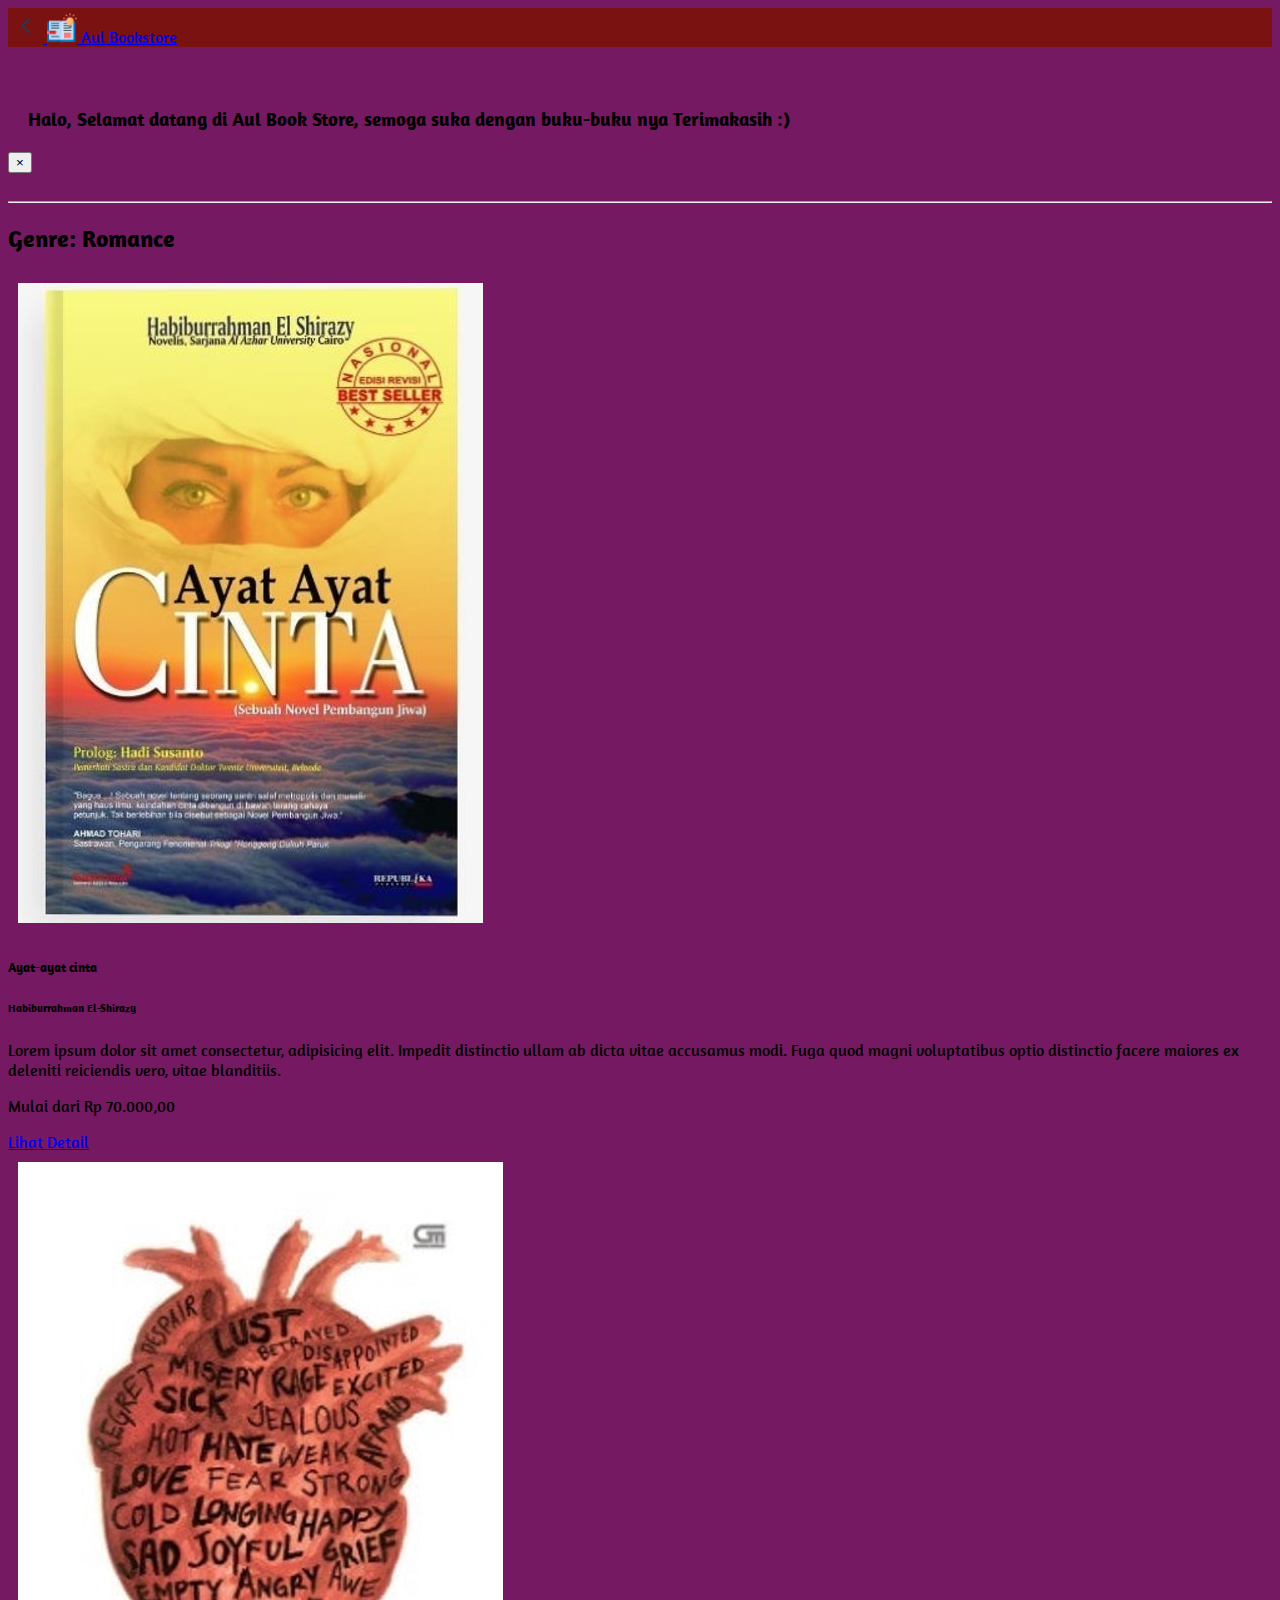
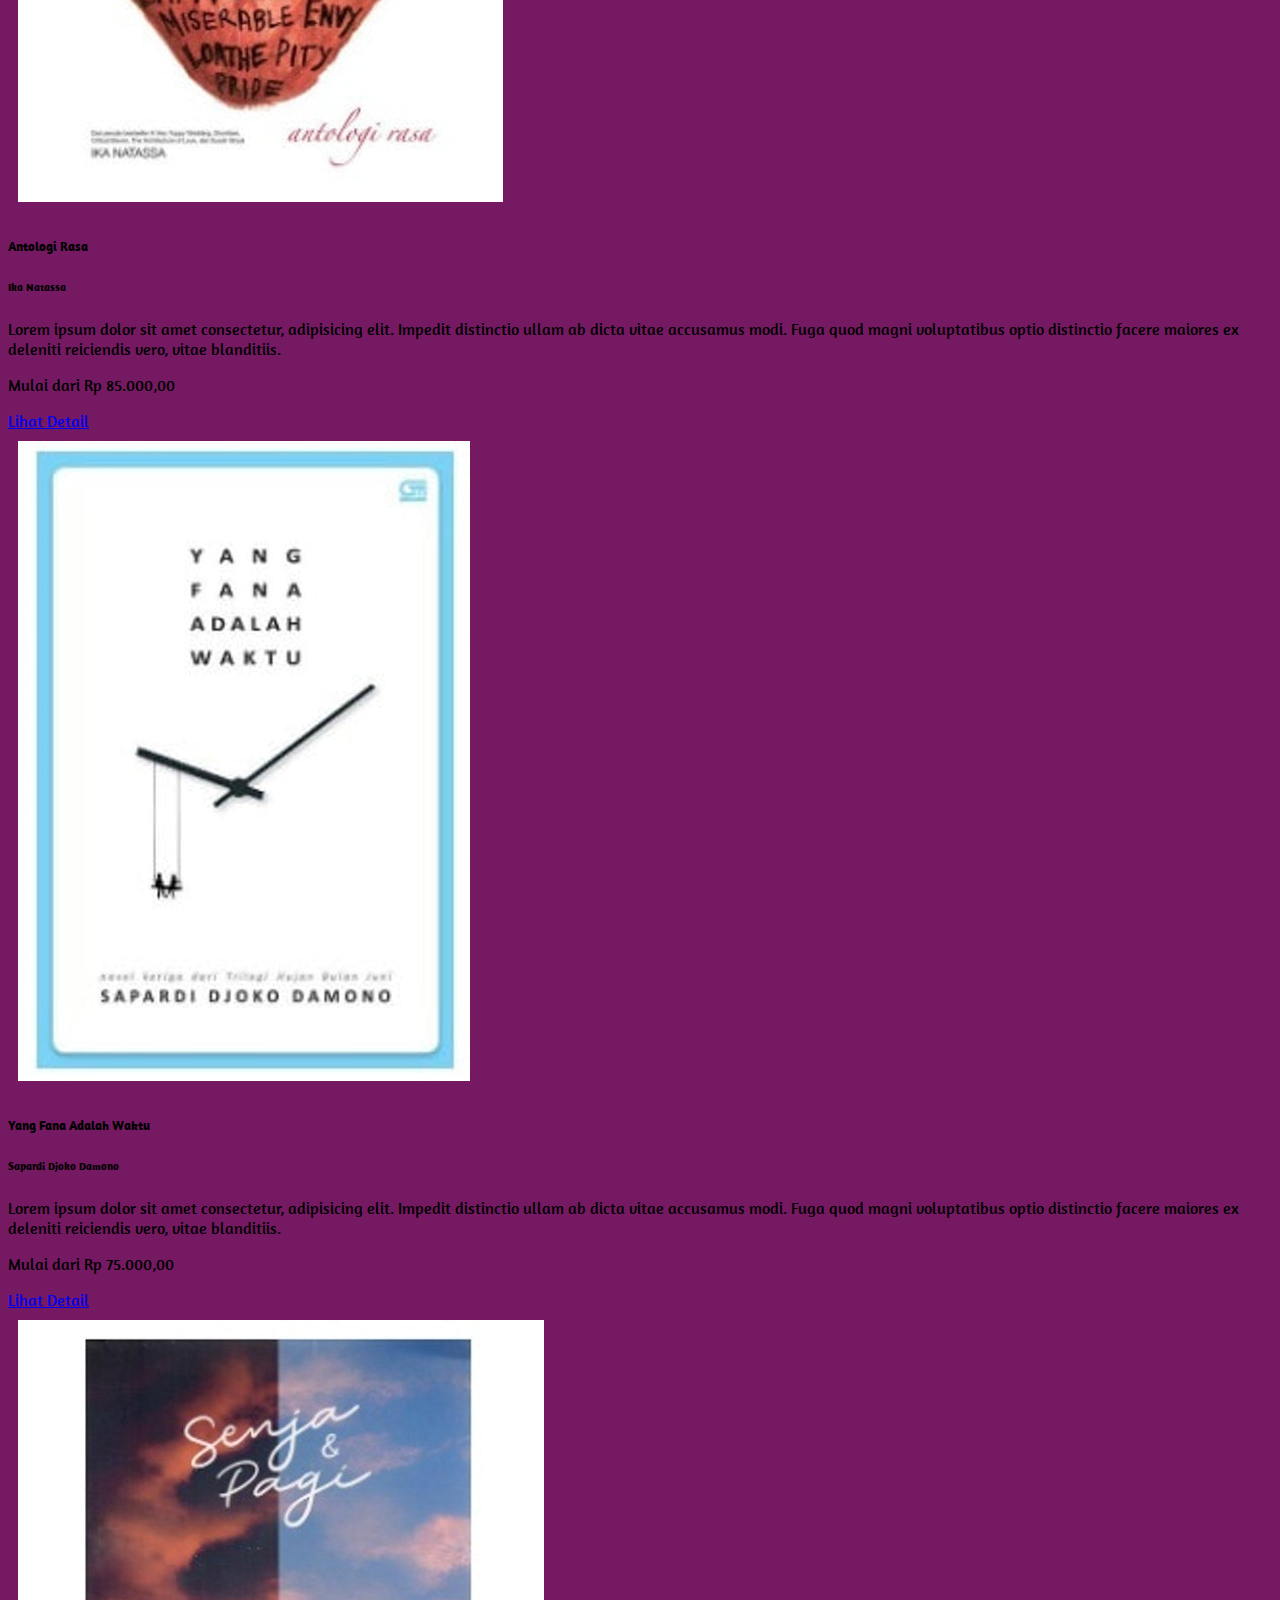
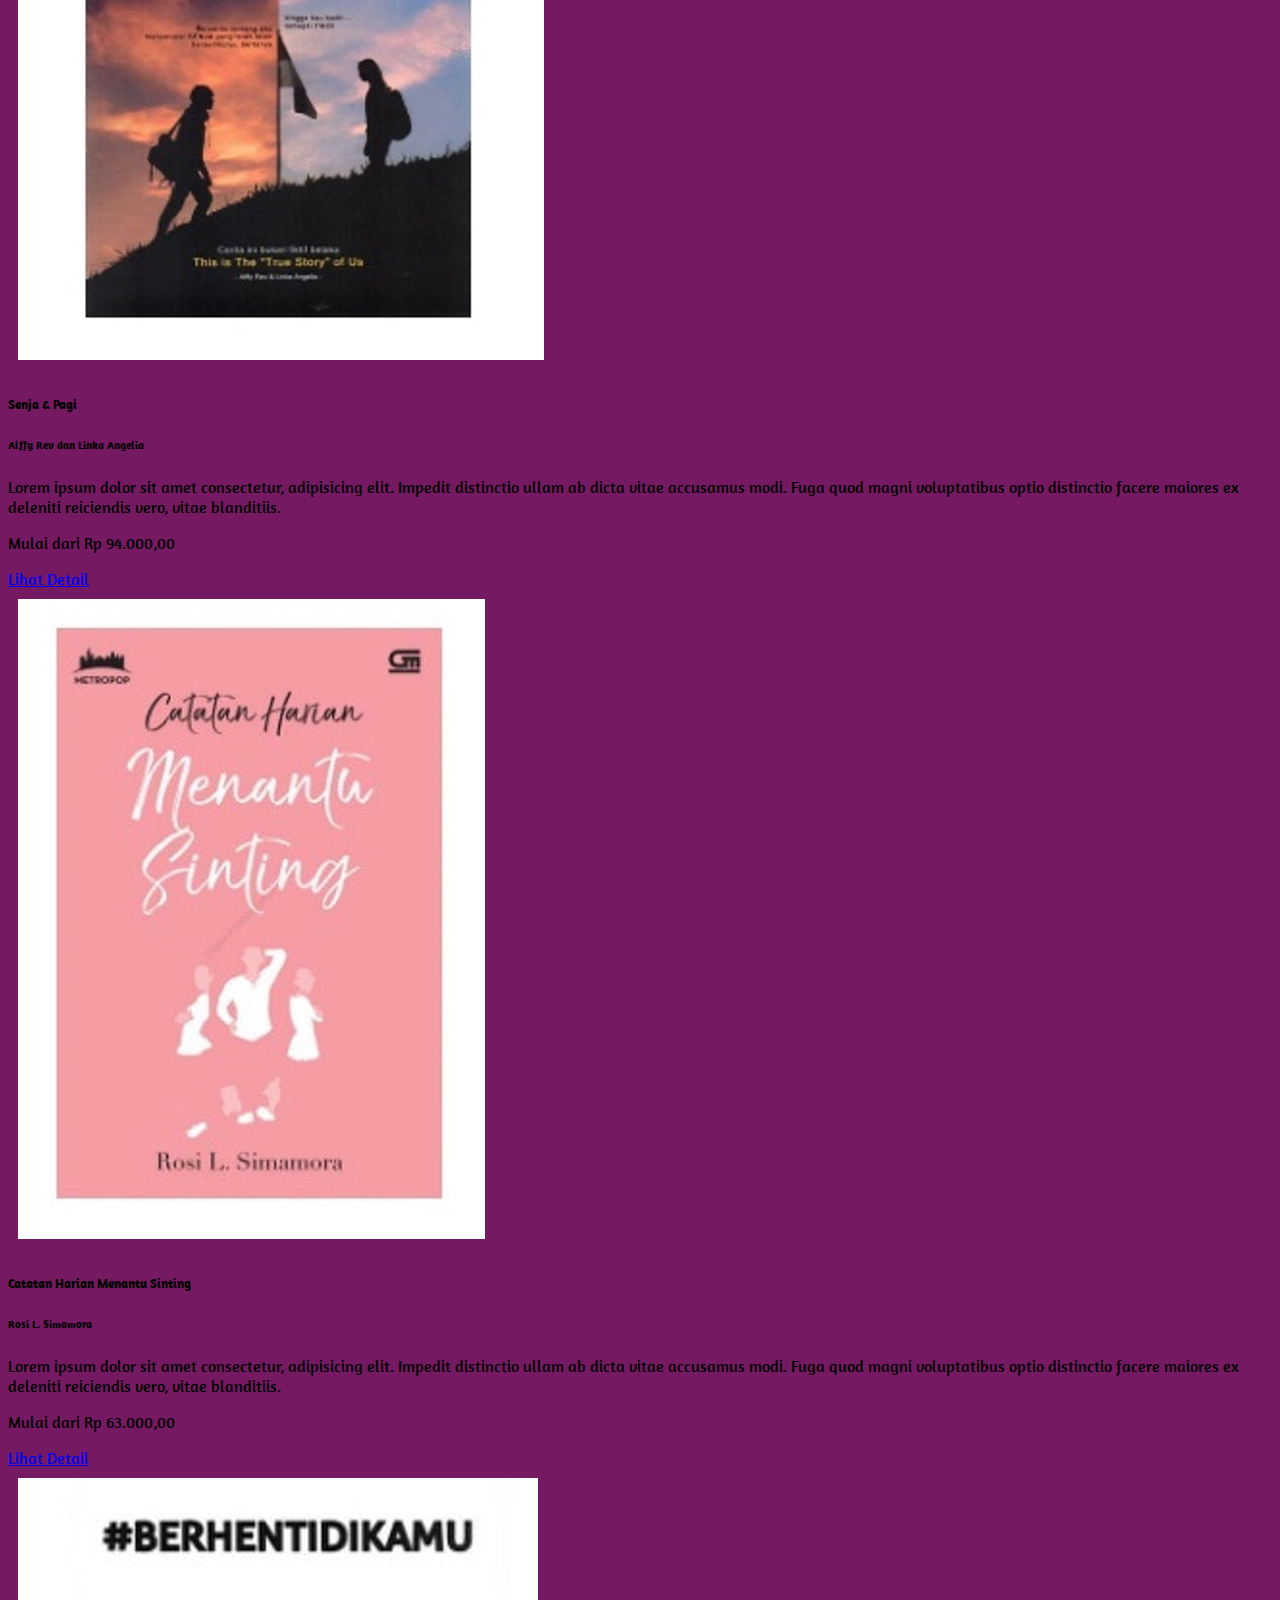
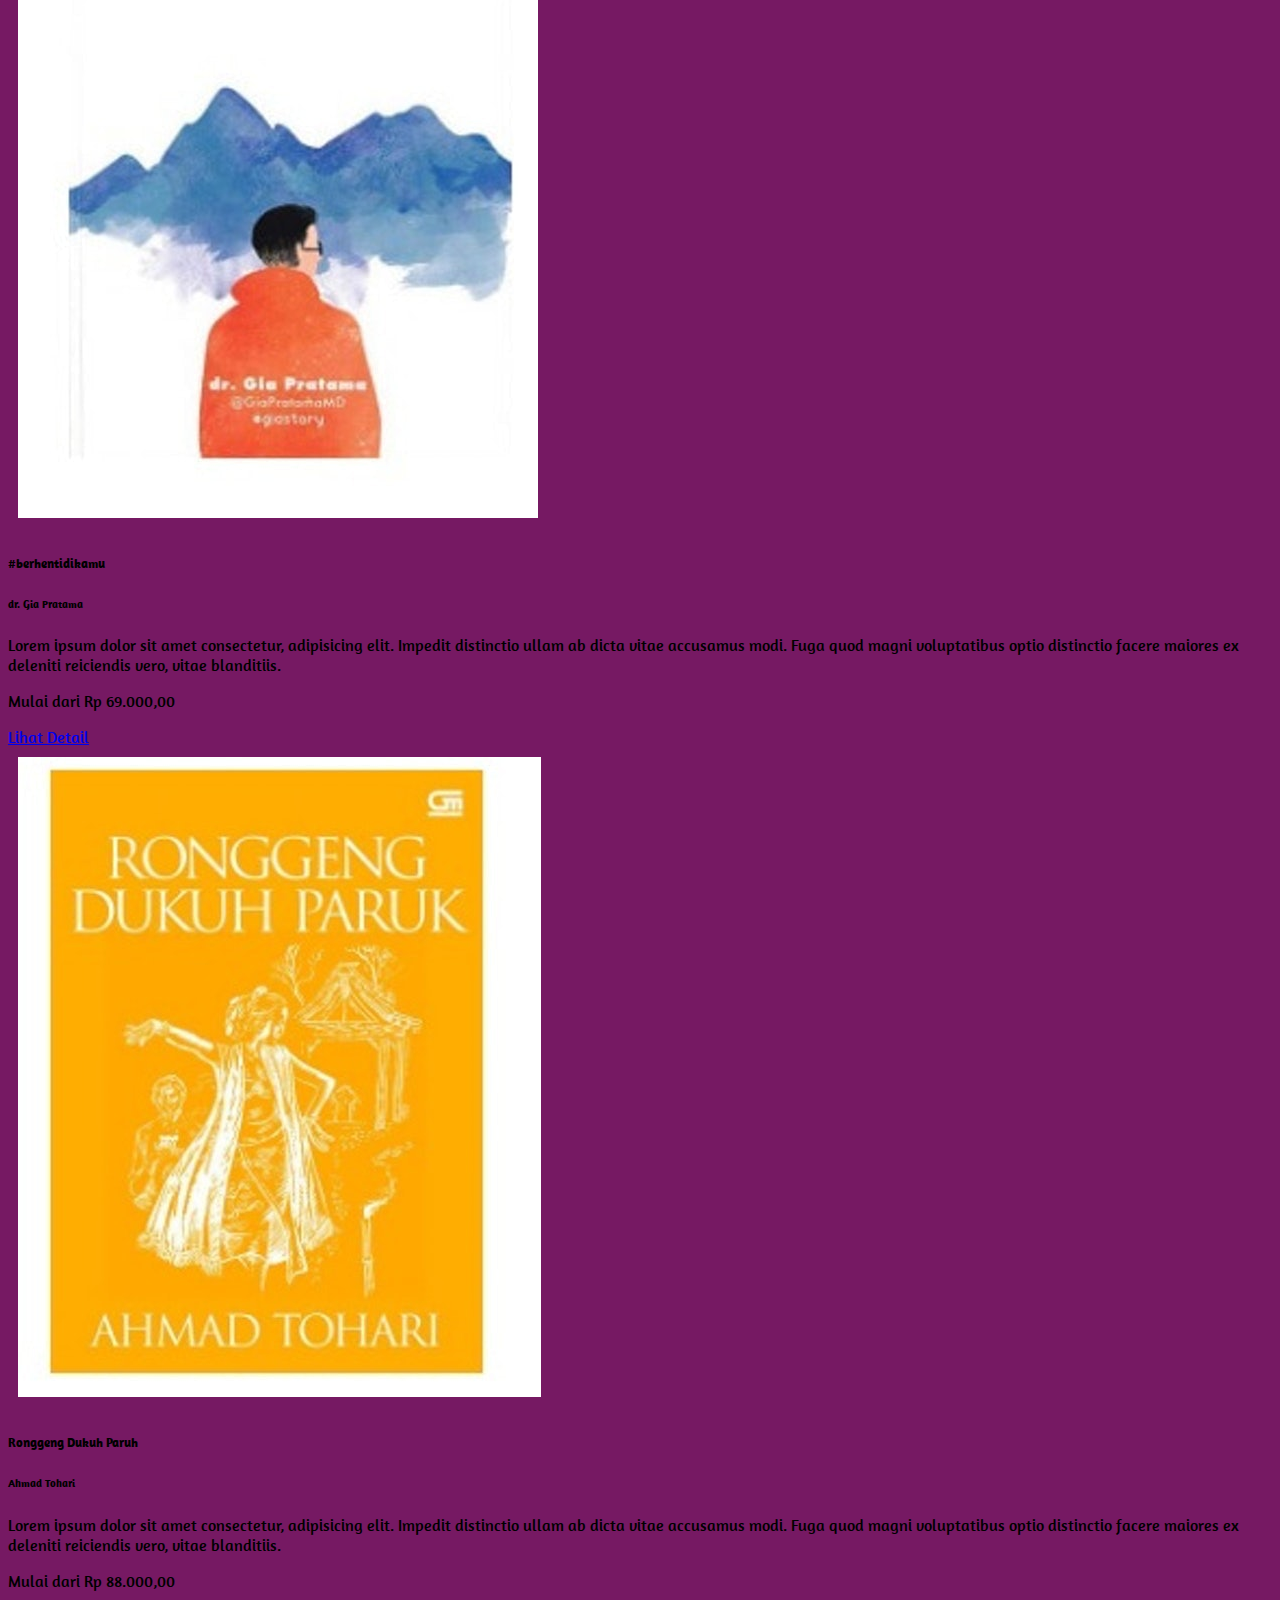
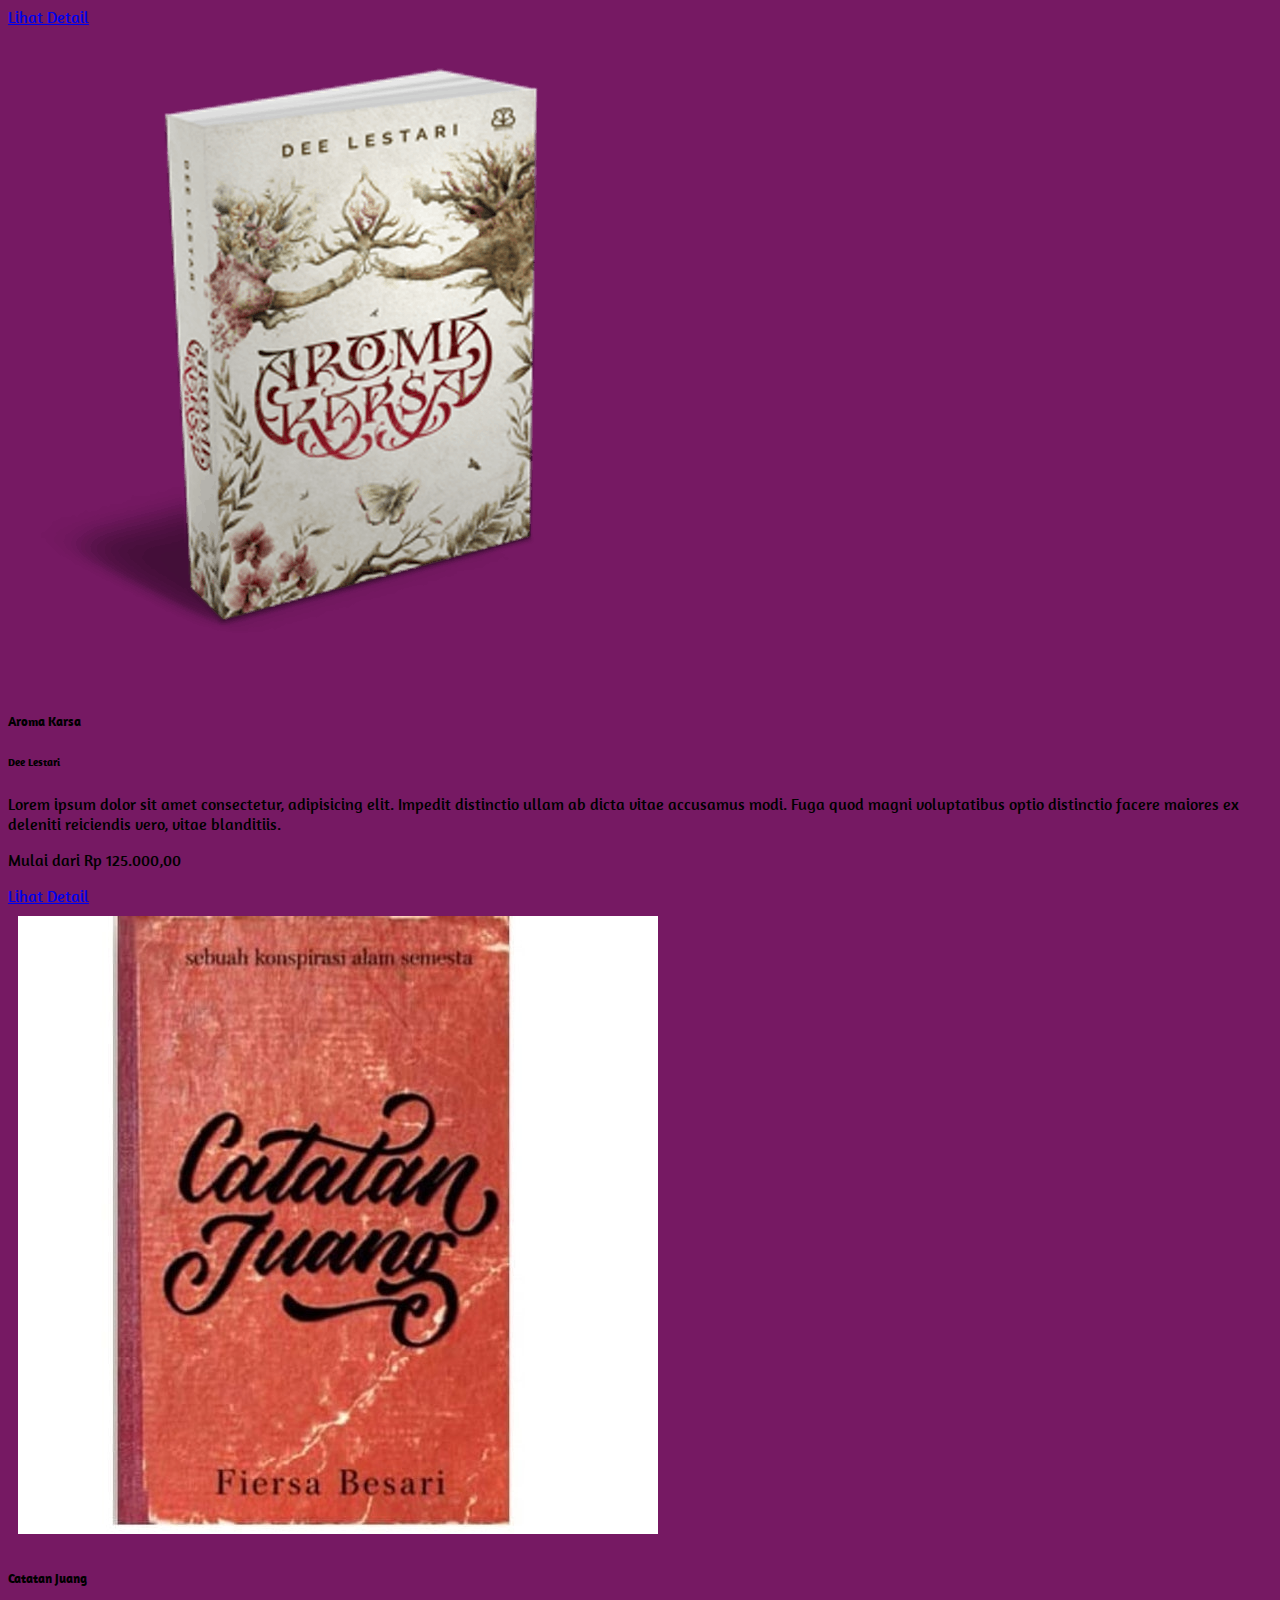
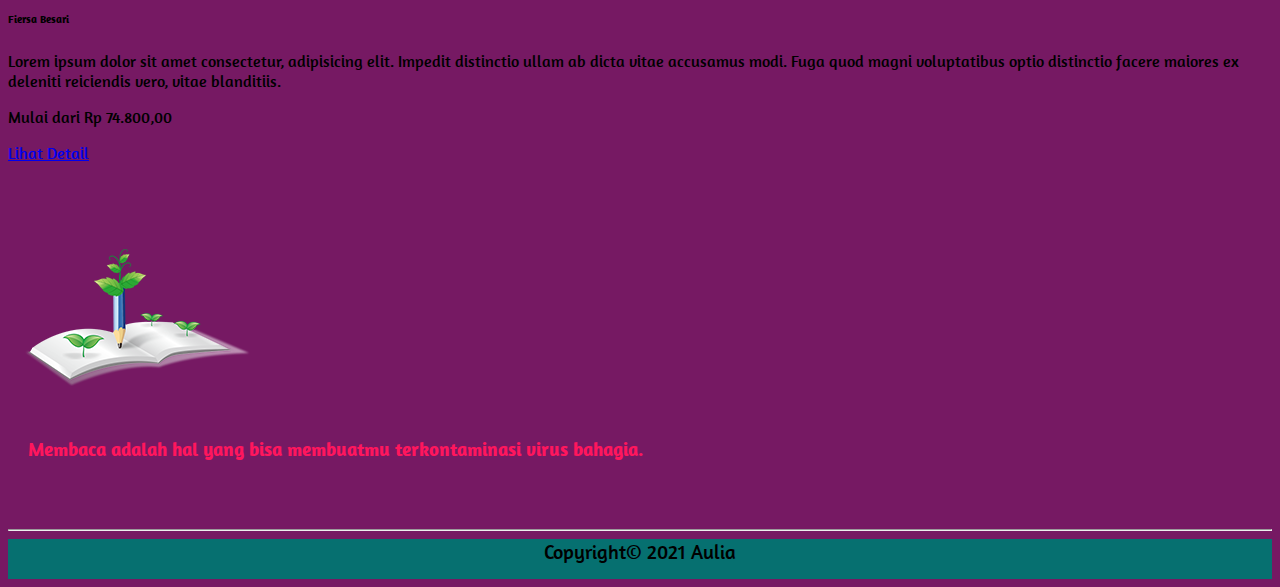
<file: genre/romance/index.html>
<!doctype html>
<html lang="en">
  <head>
    <!-- Required meta tags -->
    <meta charset="utf-8">
    <meta name="viewport" content="width=device-width, initial-scale=1, shrink-to-fit=no">

    <!-- Bootstrap CSS -->
    <link rel="stylesheet" href="https://cdn.jsdelivr.net/npm/bootstrap@4.6.0/dist/css/bootstrap.min.css" integrity="sha384-B0vP5xmATw1+K9KRQjQERJvTumQW0nPEzvF6L/Z6nronJ3oUOFUFpCjEUQouq2+l" crossorigin="anonymous">

    <link rel="preconnect" href="https://fonts.gstatic.com">
    <link href="https://fonts.googleapis.com/css2?family=Amaranth&display=swap" rel="stylesheet">

    <link rel="stylesheet" href="/genre/style-genre/style.css">

    <title>Romance</title>
  </head>
  <body>

      <!-- Image and text -->
      <nav class="navbar fixed-top navbar-light" id="navbar">
        <a class="navbar-brand" href="/index.html"> <img src="/genre/fiksi remaja/img/iconfinder_arrow_left2_1814084.png" width="35" height="35" class="d-inline-block align-top"
        alt="">
        <img src="/style&picture/img/open-book.png" width="30" height="30" class="d-inline-block align-top" alt="">
        Aul Bookstore
        </a>
        
      </nav>
      <br>
    <br>

    
    <!-- alert -->
    <div class="alert alert-success alert-dismissible fade show" role="alert">
      <h3 style="color: black;">Halo, Selamat datang di Aul Book Store, semoga suka dengan buku-buku nya Terimakasih :)</h3>  
      <button type="button" class="close" data-dismiss="alert" aria-label="Close">
        <span aria-hidden="true">&times;</span>
      </button>
    </div>
    <br>
   

    <hr>
  <!-- cards -->
  <section id="horor" class="pb-4">
  <div class="container scrollspy" >
      <h2 class="pb-4" data-spy="scroll">Genre: Romance</h2>
      <div class="row justify-content-center mb-4">
        <div class="col-md-4">
          <div class="card">
            <img src="img/ayat-ayat-cinta.png" class="float-right card-img-top img-card" alt="...">
            <div class="card-body">
              <h5 class="card-title">Ayat-ayat cinta</h5>
              <h6 class="card-subtitle mb-2 text-muted">Habiburrahman El-Shirazy</h6>
              <p class="card-text">Lorem ipsum dolor sit amet consectetur, adipisicing elit. Impedit distinctio ullam ab dicta vitae accusamus modi. Fuga quod magni voluptatibus optio distinctio facere maiores ex deleniti reiciendis vero, vitae blanditiis.</p>
              <p class="card-text text-muted font-weight-bolder">Mulai dari Rp 70.000,00</p>
              <a href="/detail/genre/romance/ayat-ayat-cinta.html" class="btn btn-primary">Lihat Detail</a>
            </div>
        </div>
      </div>
      <div class="col-md-4">
        <div class="card">
          <img src="img/antalogi-rasa.png" class="float-right card-img-top img-card" alt="...">
          <div class="card-body">
            <h5 class="card-title">Antologi Rasa</h5>
            <h6 class="card-subtitle mb-2 text-muted">Ika Natassa</h6>
            <p class="card-text">Lorem ipsum dolor sit amet consectetur, adipisicing elit. Impedit distinctio ullam ab dicta vitae accusamus modi. Fuga quod magni voluptatibus optio distinctio facere maiores ex deleniti reiciendis vero, vitae blanditiis.</p>
            <p class="card-text text-muted font-weight-bolder">Mulai dari Rp 85.000,00</p>
            <a href="/detail/genre/romance/antalogi-rasa.html" class="btn btn-primary">Lihat Detail</a>
          </div>
      </div>
      </div>
        <div class="col-md-4">
          <div class="card">
            <img src="img/yg-fana-adlh-waktu.png" class="float-right card-img-top img-card" alt="...">
            <div class="card-body">
              <h5 class="card-title">Yang Fana Adalah Waktu</h5>
              <h6 class="card-subtitle mb-2 text-muted">Sapardi Djoko Damono</h6>
              <p class="card-text">Lorem ipsum dolor sit amet consectetur, adipisicing elit. Impedit distinctio ullam ab dicta vitae accusamus modi. Fuga quod magni voluptatibus optio distinctio facere maiores ex deleniti reiciendis vero, vitae blanditiis.</p>
            <p class="card-text text-muted font-weight-bolder">Mulai dari Rp 75.000,00</p>
              <a href="/detail/genre/romance/yang-fana-adalah-waktu.html" class="btn btn-primary">Lihat Detail</a>
            </div>
        </div>
        </div>

    </div>
    <div class="row justify-content-center mb-4">
    <div class="col-md-4">
      <div class="card">
        <img src="img/senja-dan-pagi.png" class="float-right card-img-top img-card" alt="...">
        <div class="card-body">
          <h5 class="card-title">Senja & Pagi</h5>
          <h6 class="card-subtitle mb-2 text-muted">Alffy Rev dan Linka Angelia</h6>
          <p class="card-text">Lorem ipsum dolor sit amet consectetur, adipisicing elit. Impedit distinctio ullam ab dicta vitae accusamus modi. Fuga quod magni voluptatibus optio distinctio facere maiores ex deleniti reiciendis vero, vitae blanditiis.</p>
          <p class="card-text text-muted font-weight-bolder">Mulai dari Rp 94.000,00</p>
          <a href="/detail/genre/romance/senja-dan-pagi.html" class="btn btn-primary">Lihat Detail</a>
        </div>
      
    </div>
    </div>
    <div class="col-md-4">
      <div class="card">
        <img src="img/catatan-harian-menantu-sinting.png" class="float-right card-img-top img-card" alt="...">
        <div class="card-body">
          <h5 class="card-title">Catatan Harian Menantu Sinting</h5>
          <h6 class="card-subtitle mb-2 text-muted">Rosi L. Simamora</h6>
          <p class="card-text">Lorem ipsum dolor sit amet consectetur, adipisicing elit. Impedit distinctio ullam ab dicta vitae accusamus modi. Fuga quod magni voluptatibus optio distinctio facere maiores ex deleniti reiciendis vero, vitae blanditiis.</p>
          <p class="card-text text-muted font-weight-bolder">Mulai dari Rp 63.000,00</p>
          <a href="/detail/genre/romance/catatan-harian-menantu-sinting.html" class="btn btn-primary">Lihat Detail</a>
        </div>
      
    </div>
    </div>
    <div class="col-md-4">
      <div class="card">
        <img src="img/berhenti-di-kamu.png" class="float-right card-img-top img-card" alt="...">
        <div class="card-body">
          <h5 class="card-title">#berhentidikamu</h5>
          <h6 class="card-subtitle mb-2 text-muted">dr. Gia Pratama</h6>
          <p class="card-text">Lorem ipsum dolor sit amet consectetur, adipisicing elit. Impedit distinctio ullam ab dicta vitae accusamus modi. Fuga quod magni voluptatibus optio distinctio facere maiores ex deleniti reiciendis vero, vitae blanditiis.</p>
          <p class="card-text text-muted font-weight-bolder">Mulai dari Rp 69.000,00</p>
          <a href="/detail/genre/romance/berhenti-di-kamu.html" class="btn btn-primary">Lihat Detail</a>
        </div>  
    </div>
  </div>
    
    <div class="row justify-content-center mb-4">
      <div class="col-md-4">
        <div class="card">
          <img src="img/ronggeng-dukuh-paruk.png" class="float-right card-img-top img-card" alt="...">
          <div class="card-body">
            <h5 class="card-title">Ronggeng Dukuh Paruh</h5>
            <h6 class="card-subtitle mb-2 text-muted">Ahmad Tohari</h6>
            <p class="card-text">Lorem ipsum dolor sit amet consectetur, adipisicing elit. Impedit distinctio ullam ab dicta vitae accusamus modi. Fuga quod magni voluptatibus optio distinctio facere maiores ex deleniti reiciendis vero, vitae blanditiis.</p>
            <p class="card-text text-muted font-weight-bolder">Mulai dari Rp 88.000,00</p>
          <a href="/detail/genre/romance/ronggeng-dukuh-paruk.html" class="btn btn-primary">Lihat Detail</a>
        </div>  
    </div>
  </div>
  <div class="col-md-4">
    <div class="card">
      <img src="img/aroma-karsa.png" class=" float-right card-img-top img-card" alt="...">
      <div class="card-body">
        <h5 class="card-title">Aroma Karsa</h5>
        <h6 class="card-subtitle mb-2 text-muted">Dee Lestari</h6>
        <p class="card-text">Lorem ipsum dolor sit amet consectetur, adipisicing elit. Impedit distinctio ullam ab dicta vitae accusamus modi. Fuga quod magni voluptatibus optio distinctio facere maiores ex deleniti reiciendis vero, vitae blanditiis.</p>
      <p class="card-text text-muted font-weight-bolder">Mulai dari Rp 125.000,00</p>
        <a href="/detail/genre/romance/aroma-karsa.html" class="btn btn-primary">Lihat Detail</a>
      </div>
  </div>
  </div>
  <div class="col-md-4">
    <div class="card">
      <img src="img/catatan-juang.png" class="float-right card-img-top img-card" alt="...">
      <div class="card-body">
        <h5 class="card-title">Catatan Juang</h5>
        <h6 class="card-subtitle mb-2 text-muted">Fiersa Besari</h6>
        <p class="card-text">Lorem ipsum dolor sit amet consectetur, adipisicing elit. Impedit distinctio ullam ab dicta vitae accusamus modi. Fuga quod magni voluptatibus optio distinctio facere maiores ex deleniti reiciendis vero, vitae blanditiis.</p>
      <p class="card-text text-muted font-weight-bolder">Mulai dari Rp 74.800,00</p>
        <a href="/detail/genre/romance/catatan-juang.html" class="btn btn-primary">Lihat Detail</a>
      </div>
    </div>
  </div>
</div>


</div>
    </div>
</section>


    <div class="container">
      <img src="/style&picture/img/favpng_book-clip-art.png" alt="">
      <h3>Membaca adalah hal yang bisa membuatmu terkontaminasi virus bahagia.
      </h3>
</div>
<br><br>

<hr>


  <footer>Copyright&copy; 2021 Aulia</footer>
























<!-- Optional JavaScript; choose one of the two! -->

<!-- Option 1: jQuery and Bootstrap Bundle (includes Popper) -->
<script src="https://code.jquery.com/jquery-3.5.1.slim.min.js" integrity="sha384-DfXdz2htPH0lsSSs5nCTpuj/zy4C+OGpamoFVy38MVBnE+IbbVYUew+OrCXaRkfj" crossorigin="anonymous"></script>
<script src="https://cdn.jsdelivr.net/npm/bootstrap@4.6.0/dist/js/bootstrap.bundle.min.js" integrity="sha384-Piv4xVNRyMGpqkS2by6br4gNJ7DXjqk09RmUpJ8jgGtD7zP9yug3goQfGII0yAns" crossorigin="anonymous"></script>

<!-- Option 2: Separate Popper and Bootstrap JS -->
<!--
<script src="https://code.jquery.com/jquery-3.5.1.slim.min.js" integrity="sha384-DfXdz2htPH0lsSSs5nCTpuj/zy4C+OGpamoFVy38MVBnE+IbbVYUew+OrCXaRkfj" crossorigin="anonymous"></script>
<script src="https://cdn.jsdelivr.net/npm/popper.js@1.16.1/dist/umd/popper.min.js" integrity="sha384-9/reFTGAW83EW2RDu2S0VKaIzap3H66lZH81PoYlFhbGU+6BZp6G7niu735Sk7lN" crossorigin="anonymous"></script>
<script src="https://cdn.jsdelivr.net/npm/bootstrap@4.6.0/dist/js/bootstrap.min.js" integrity="sha384-+YQ4JLhjyBLPDQt//I+STsc9iw4uQqACwlvpslubQzn4u2UU2UFM80nGisd026JF" crossorigin="anonymous"></script>
-->
</body>
</html>
</file>
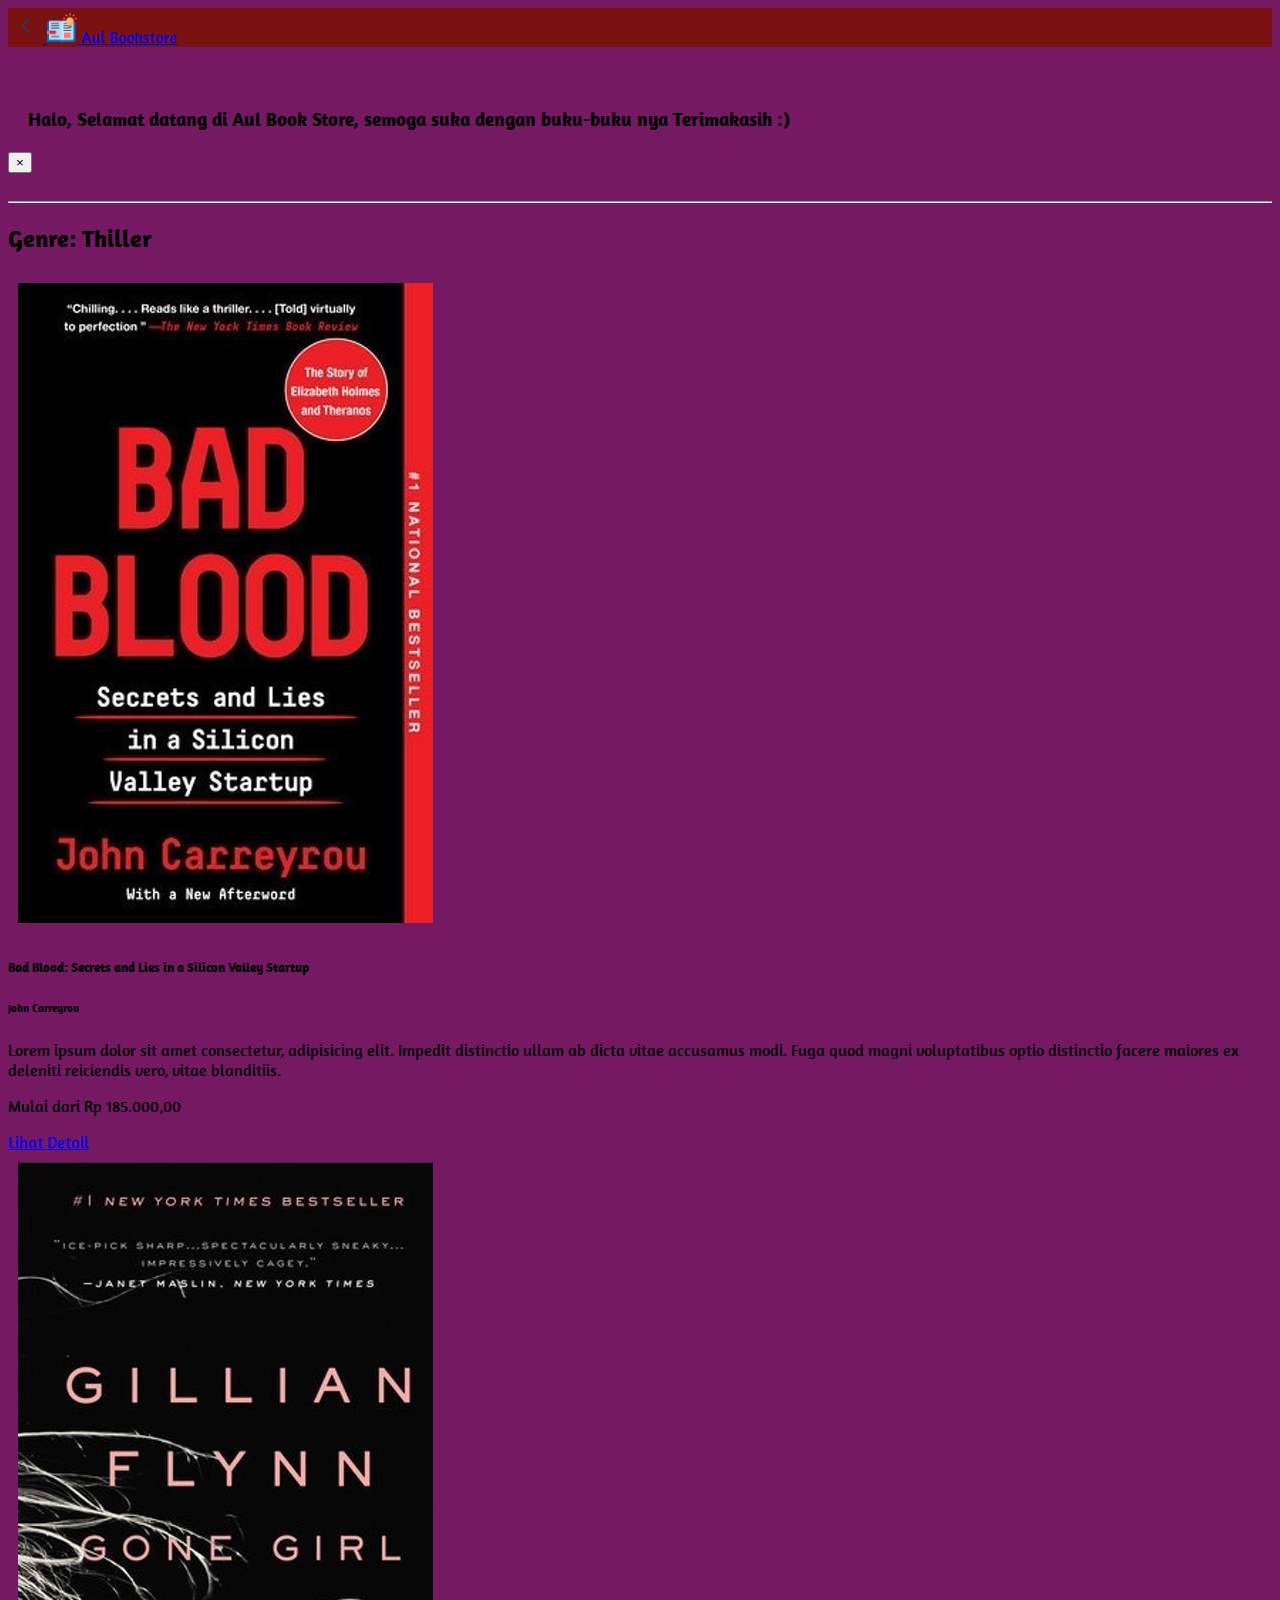
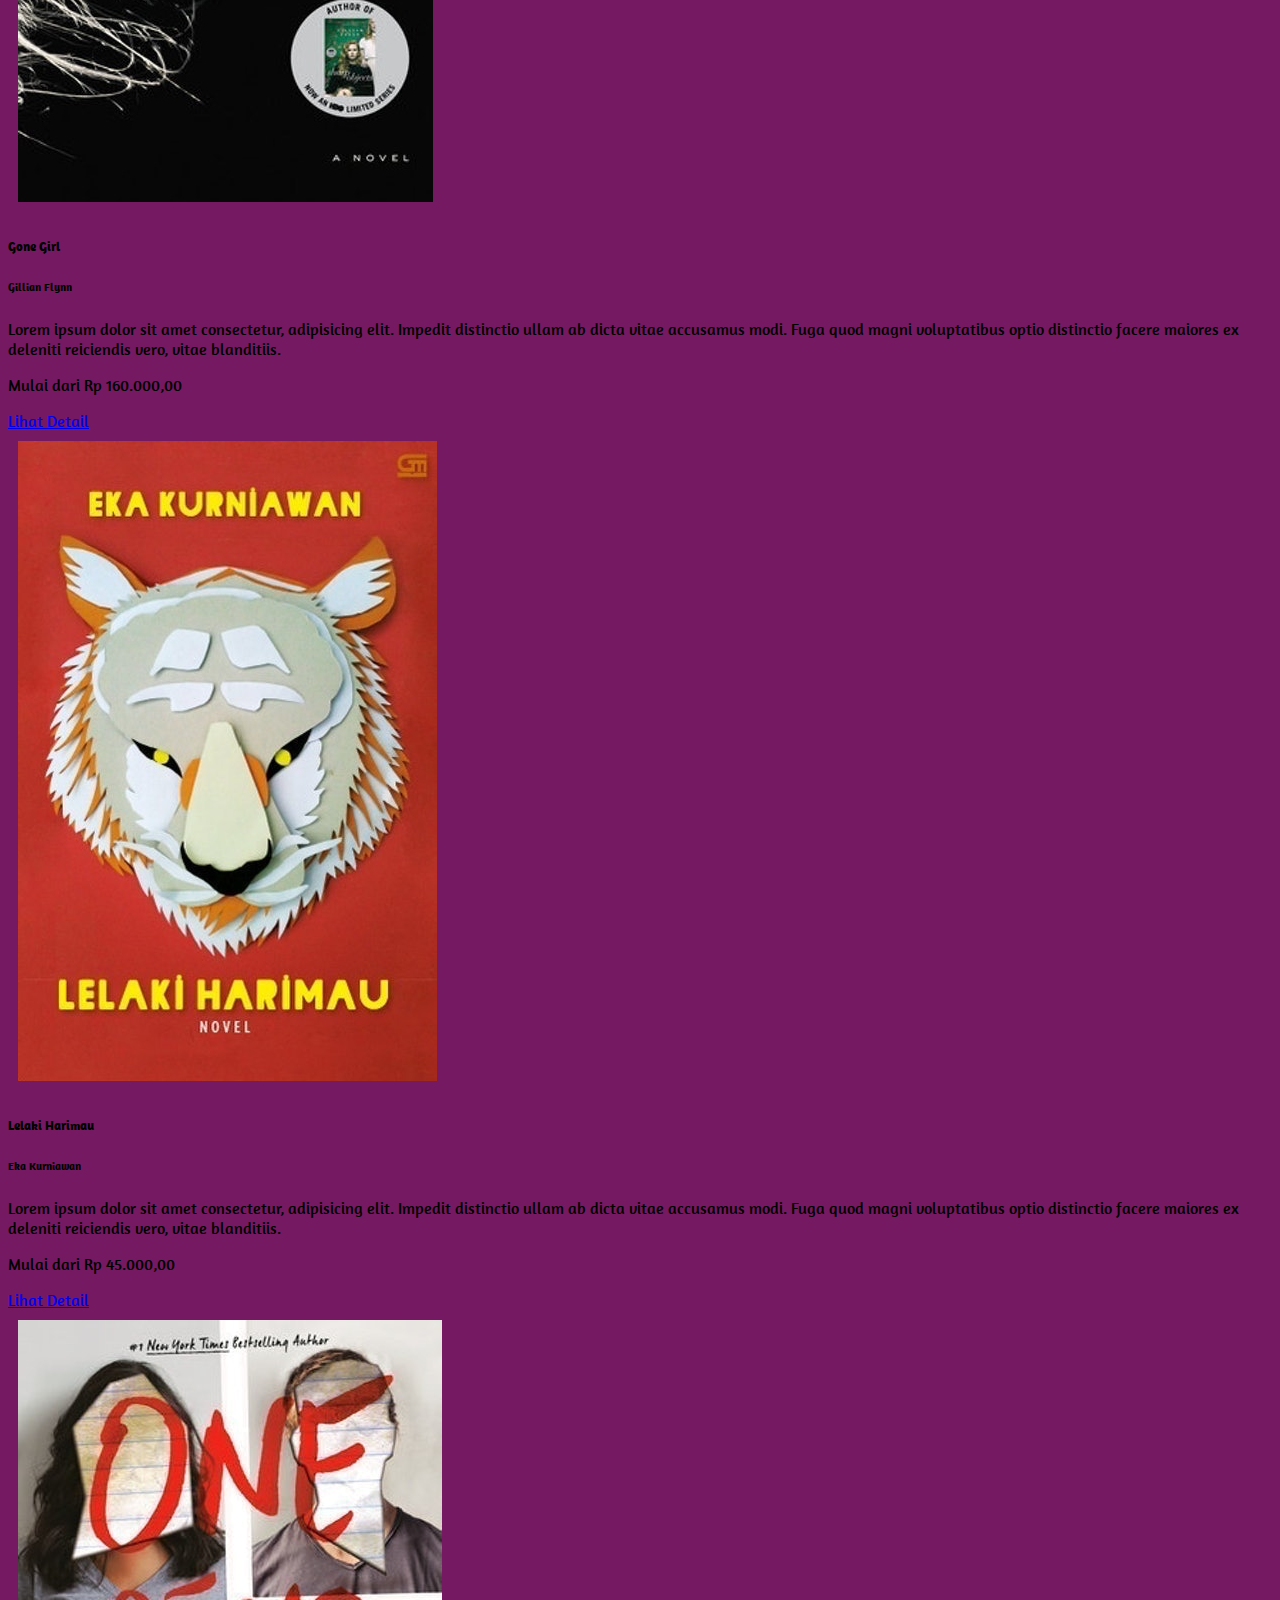
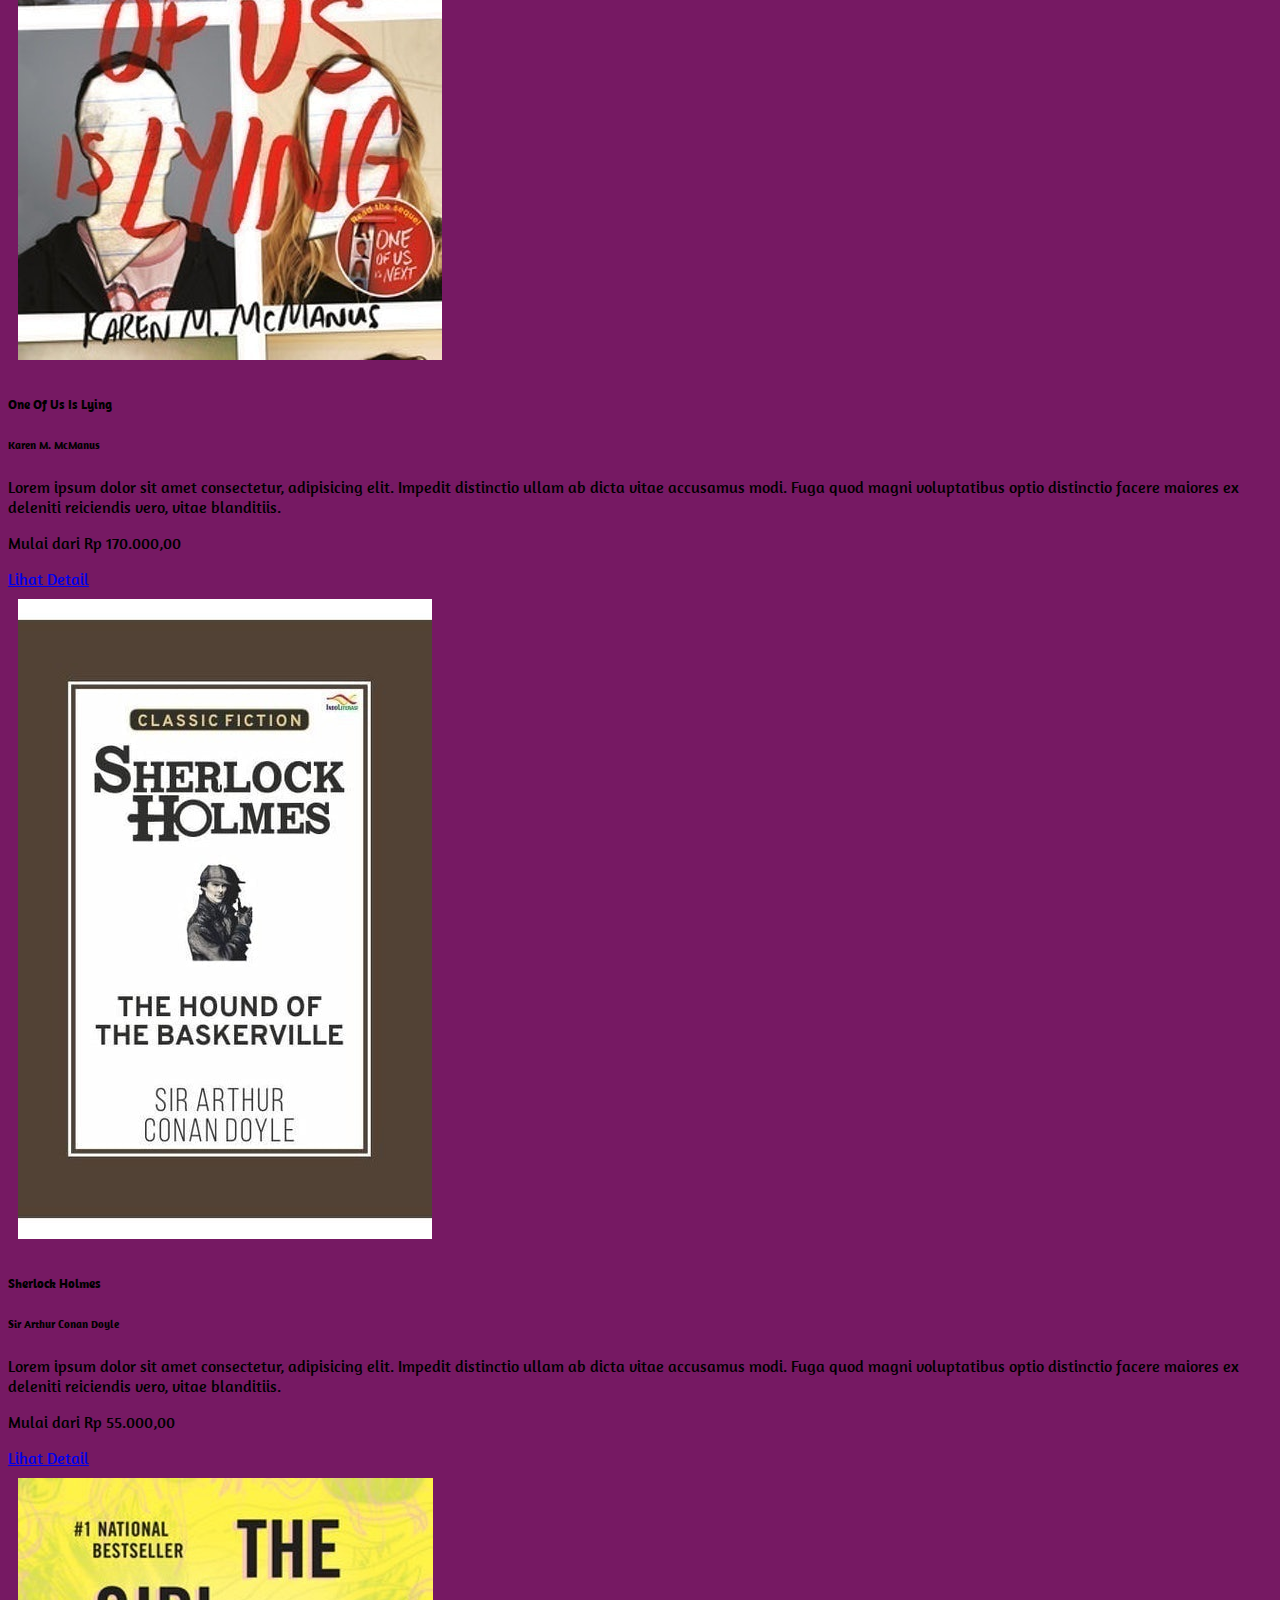
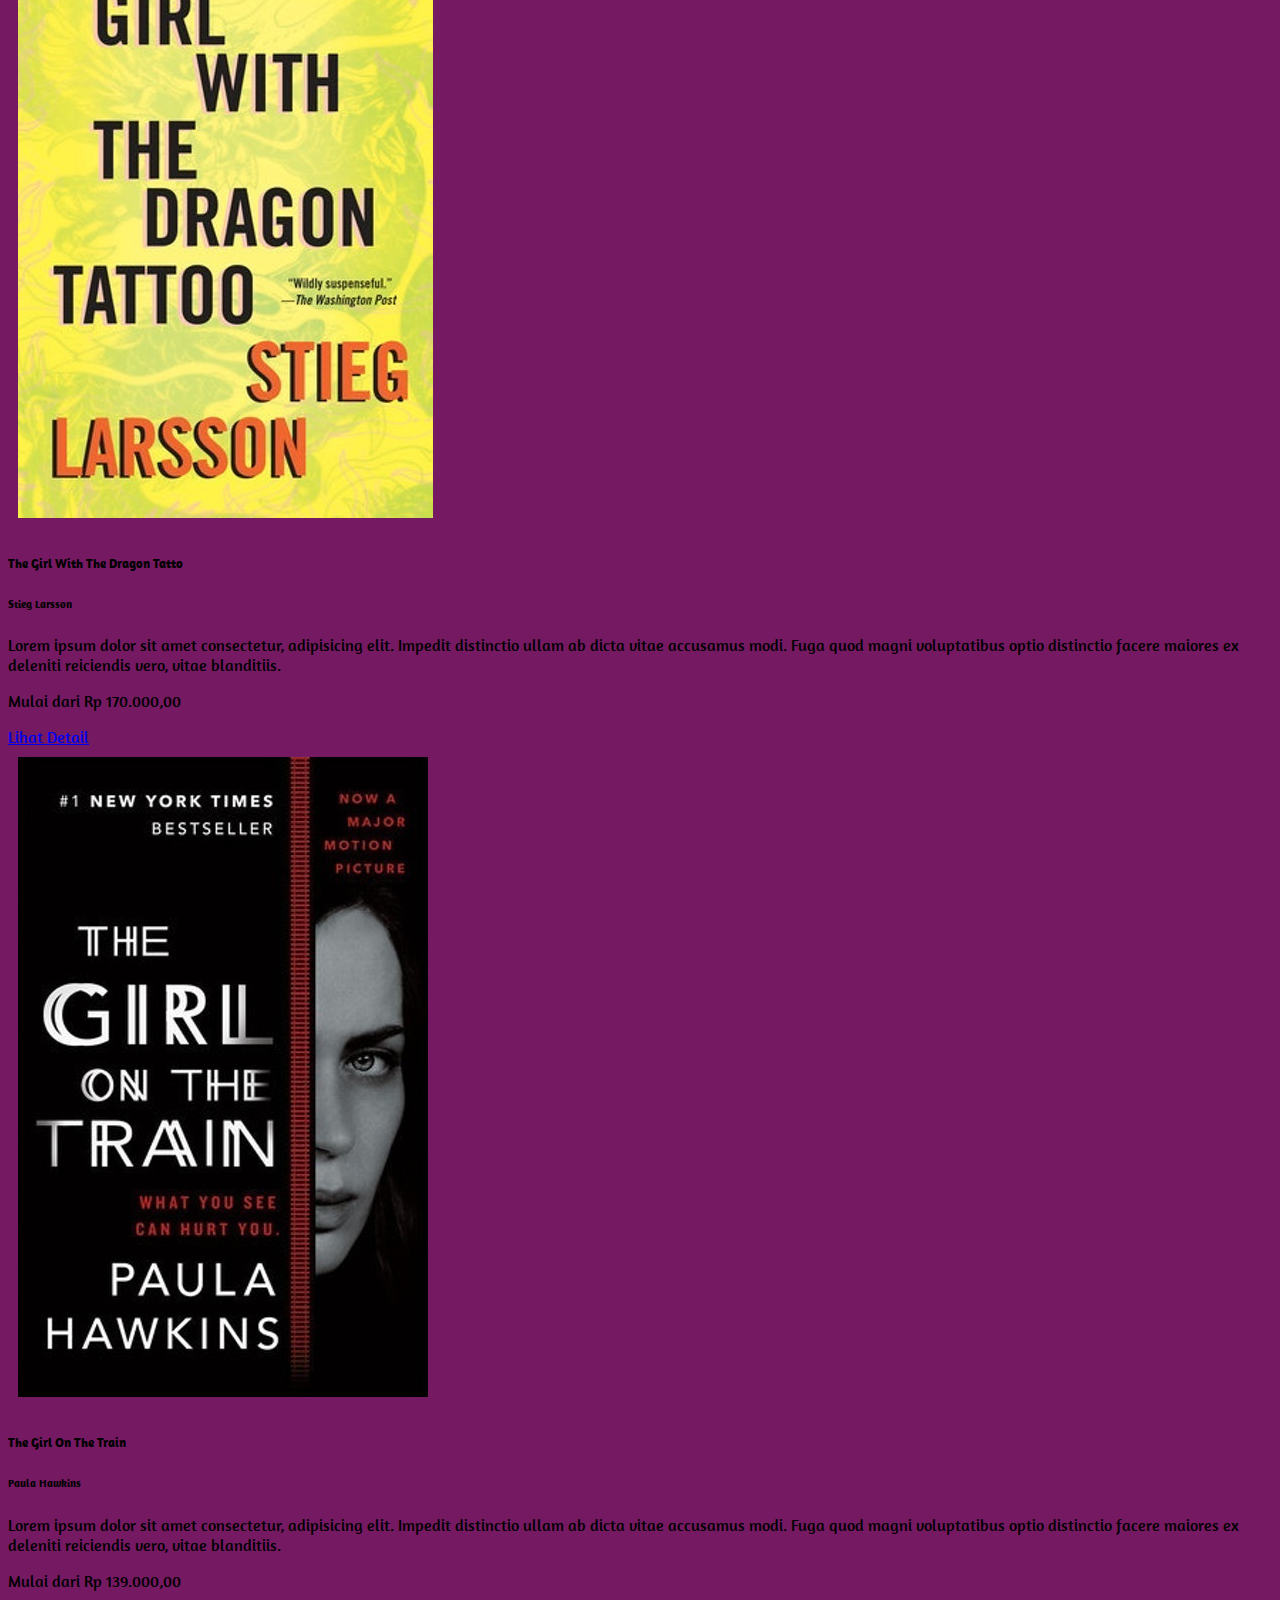
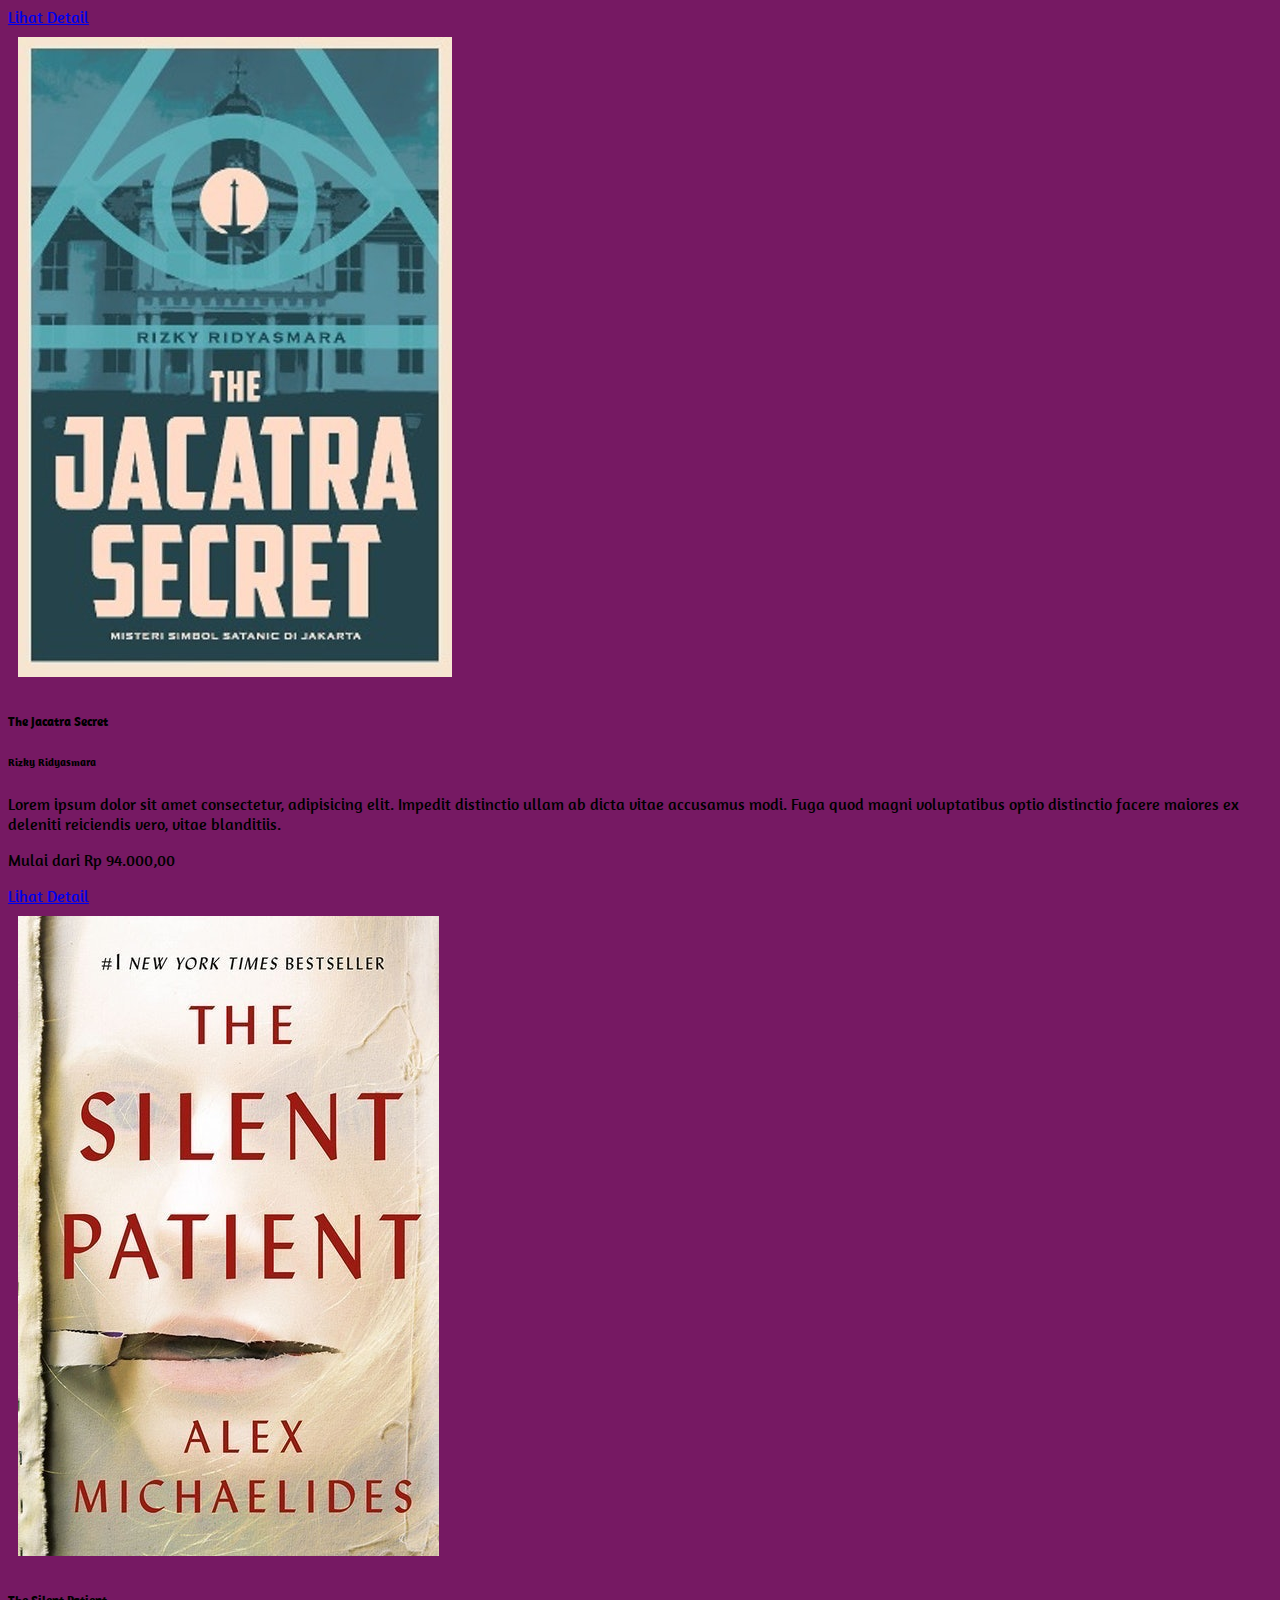
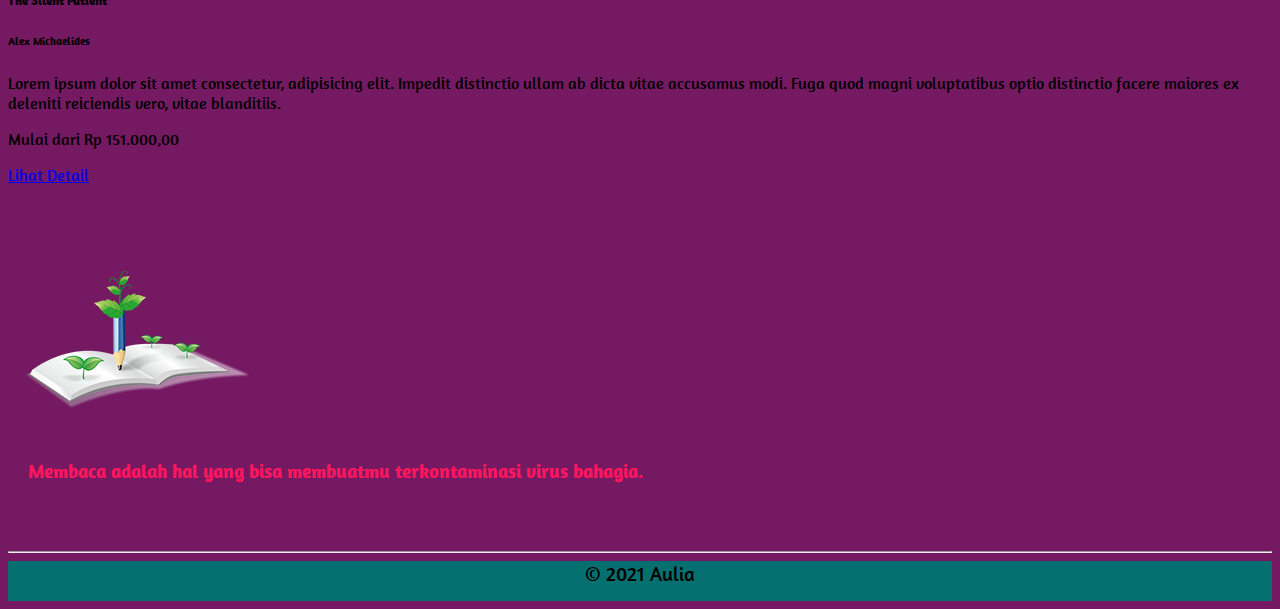
<file: genre/Thiller/index.html>
<!doctype html>
<html lang="en">
  <head>
    <!-- Required meta tags -->
    <meta charset="utf-8">
    <meta name="viewport" content="width=device-width, initial-scale=1, shrink-to-fit=no">

    <!-- Bootstrap CSS -->
    <link rel="stylesheet" href="https://cdn.jsdelivr.net/npm/bootstrap@4.6.0/dist/css/bootstrap.min.css" integrity="sha384-B0vP5xmATw1+K9KRQjQERJvTumQW0nPEzvF6L/Z6nronJ3oUOFUFpCjEUQouq2+l" crossorigin="anonymous">

    <link rel="preconnect" href="https://fonts.gstatic.com">
    <link href="https://fonts.googleapis.com/css2?family=Amaranth&display=swap" rel="stylesheet">
    <link rel="preconnect" href="https://fonts.gstatic.com">
      <link href="https://fonts.googleapis.com/css2?family=Courgette&display=swap" rel="stylesheet">

    <link rel="stylesheet" href="/genre/style-genre/style.css">

    <title>Thiller</title>
  </head>
  <body>

      <!-- Image and text -->
        <nav class="navbar fixed-top navbar-light" id="navbar">
      <a class="navbar-brand" href="/index.html"> <img src="/genre/fiksi remaja/img/iconfinder_arrow_left2_1814084.png" width="35" height="35" class="d-inline-block align-top"
      alt="">
        <img src="/style&picture/img/open-book.png" width="30" height="30" class="d-inline-block align-top" alt="">
      <span>A</span>ul <span>B</span>ookstore
        </a>
      </nav>
      <br>
    <br>
    
    <!-- alert -->
    <div class="alert alert-success alert-dismissible fade show" role="alert">
      <h3 style="color: black;">Halo, Selamat datang di Aul Book Store, semoga suka dengan buku-buku nya Terimakasih :)</h3>  
      <button type="button" class="close" data-dismiss="alert" aria-label="Close">
        <span aria-hidden="true">&times;</span>
      </button>
    </div>
    <br>

    <hr>
  <!-- cards -->
  <section id="horor" class="pb-4">
    <div class="container scrollspy">
        <h2 class="pb-4" data-spy="scroll">Genre: Thiller</h2>
      <div class="row">
        <div class="col-md-4">
          <div class="card">
            <img src="img/bad-blood.png" class="float-right card-img-top img-card" alt="...">
            <div class="card-body">
              <h5 class="card-title">Bad Blood: Secrets and Lies in a Silicon Valley Startup</h5>
              <h6 class="card-subtitle mb-2 text-muted">John Carreyrou</h6>
              <p class="card-text">Lorem ipsum dolor sit amet consectetur, adipisicing elit. Impedit distinctio ullam ab dicta vitae accusamus modi. Fuga quod magni voluptatibus optio distinctio facere maiores ex deleniti reiciendis vero, vitae blanditiis.</p>
              <p class="card-text text-muted font-weight-bolder">Mulai dari Rp 185.000,00</p>
                  <a href="/detail/genre/Thiller/bad-blood.html" class="btn btn-primary">Lihat Detail</a>
            </div>
        </div>
      </div>
      <div class="col-md-4">
        <div class="card">
          <img src="img/gone-girl.png" class="float-right card-img-top img-card" alt="...">
          <div class="card-body">
            <h5 class="card-title">Gone Girl</h5>
            <h6 class="card-subtitle mb-2 text-muted">Gillian Flynn</h6>
            <p class="card-text">Lorem ipsum dolor sit amet consectetur, adipisicing elit. Impedit distinctio ullam ab dicta vitae accusamus modi. Fuga quod magni voluptatibus optio distinctio facere maiores ex deleniti reiciendis vero, vitae blanditiis.</p>
            <p class="card-text text-muted font-weight-bolder">Mulai dari Rp 160.000,00</p>
              <a href="/detail/genre/Thiller/gone-girl.html" class="btn btn-primary">Lihat Detail</a>
          </div>
      </div>
      </div>
        <div class="col-md-4">
          <div class="card">
            <img src="img/lelaki-harimau.png" class=" float-right card-img-top img-card" alt="...">
            <div class="card-body">
              <h5 class="card-title">Lelaki Harimau</h5>
              <h6 class="card-subtitle mb-2 text-muted">Eka Kurniawan</h6>
              <p class="card-text">Lorem ipsum dolor sit amet consectetur, adipisicing elit. Impedit distinctio ullam ab dicta vitae accusamus modi. Fuga quod magni voluptatibus optio distinctio facere maiores ex deleniti reiciendis vero, vitae blanditiis.</p>
            <p class="card-text text-muted font-weight-bolder">Mulai dari Rp 45.000,00</p>
                  <a href="/detail/genre/Thiller/lelaki-harimau.html" class="btn btn-primary">Lihat Detail</a>
            </div>
        </div>
        </div>
     
    </div>
    <div class="row justify-content-center mb-4">
      <div class="col-md-4">
        <div class="card">
          <img src="img/one-of-us-is-lying.png" class="float-right card-img-top img-card" alt="...">
          <div class="card-body">
            <h5 class="card-title">One Of Us Is Lying</h5>
            <h6 class="card-subtitle mb-2 text-muted">Karen M. McManus</h6>
            <p class="card-text">Lorem ipsum dolor sit amet consectetur, adipisicing elit. Impedit distinctio ullam ab dicta vitae accusamus modi. Fuga quod magni voluptatibus optio distinctio facere maiores ex deleniti reiciendis vero, vitae blanditiis.</p>
            <p class="card-text text-muted font-weight-bolder">Mulai dari Rp 170.000,00</p>
              <a href="/detail/genre/Thiller/one-of-us-is-lying.html" class="btn btn-primary">Lihat Detail</a>
          </div>  
      </div>
    </div>
    <div class="col-md-4">
      <div class="card">
        <img src="img/sherlock-holmes.png" class="float-right card-img-top img-card" alt="...">
        <div class="card-body">
          <h5 class="card-title">Sherlock Holmes</h5>
          <h6 class="card-subtitle mb-2 text-muted">Sir Arthur Conan Doyle</h6>
          <p class="card-text">Lorem ipsum dolor sit amet consectetur, adipisicing elit. Impedit distinctio ullam ab dicta vitae accusamus modi. Fuga quod magni voluptatibus optio distinctio facere maiores ex deleniti reiciendis vero, vitae blanditiis.</p>
          <p class="card-text text-muted font-weight-bolder">Mulai dari Rp 55.000,00</p>
          <a href="/detail/genre/Thiller/sherlock-holmes.html" class="btn btn-primary">Lihat Detail</a>
        </div>
      
    </div>
    </div>
      <div class="col-md-4">
        <div class="card">
          <img src="img/the-girl--with-dragon-tatto.png" class="float-right card-img-top img-card" alt="...">
          <div class="card-body">
            <h5 class="card-title">The Girl With The Dragon Tatto</h5>
            <h6 class="card-subtitle mb-2 text-muted">Stieg Larsson</h6>
            <p class="card-text">Lorem ipsum dolor sit amet consectetur, adipisicing elit. Impedit distinctio ullam ab dicta vitae accusamus modi. Fuga quod magni voluptatibus optio distinctio facere maiores ex deleniti reiciendis vero, vitae blanditiis.</p>
          <p class="card-text text-muted font-weight-bolder">Mulai dari Rp 170.000,00</p>
              <a href="/detail/genre/Thiller/the-girl-with-dragon.html" class="btn btn-primary">Lihat Detail</a>
          </div>
        </div>
      </div>
    </div>
    
    <div class="row justify-content-center mb-4">
      <div class="col-md-4">
        <div class="card">
          <img src="img/the-girl-on-the-train.png" class="float-right card-img-top img-card" alt="...">
          <div class="card-body">
            <h5 class="card-title">The Girl On The Train</h5>
            <h6 class="card-subtitle mb-2 text-muted">Paula Hawkins</h6>
            <p class="card-text">Lorem ipsum dolor sit amet consectetur, adipisicing elit. Impedit distinctio ullam ab dicta vitae accusamus modi. Fuga quod magni voluptatibus optio distinctio facere maiores ex deleniti reiciendis vero, vitae blanditiis.</p>
            <p class="card-text text-muted font-weight-bolder">Mulai dari Rp 139.000,00</p>
            <a href="/detail/genre/Thiller/the-girl-on-train.html" class="btn btn-primary">Lihat Detail</a>
        </div>  
    </div>
  </div>
  <div class="col-md-4">
    <div class="card">
      <img src="img/The-Jacatra-Secret.png" class="float-right card-img-top img-card" alt="...">
      <div class="card-body">
        <h5 class="card-title">The Jacatra Secret</h5>
        <h6 class="card-subtitle mb-2 text-muted">Rizky Ridyasmara</h6>
        <p class="card-text">Lorem ipsum dolor sit amet consectetur, adipisicing elit. Impedit distinctio ullam ab dicta vitae accusamus modi. Fuga quod magni voluptatibus optio distinctio facere maiores ex deleniti reiciendis vero, vitae blanditiis.</p>
        <p class="card-text text-muted font-weight-bolder">Mulai dari Rp 94.000,00</p>
        <a href="/detail/genre/Thiller/the-jacatra-secret.html" class="btn btn-primary">Lihat Detail</a>
      </div>
    
  </div>
  </div>
    <div class="col-md-4">
      <div class="card">
        <img src="img/the-silent-patient.png" class="float-right card-img-top img-card" alt="...">
        <div class="card-body">
          <h5 class="card-title">The Silent Patient</h5>
          <h6 class="card-subtitle mb-2 text-muted">Alex Michaelides </h6>
          <p class="card-text">Lorem ipsum dolor sit amet consectetur, adipisicing elit. Impedit distinctio ullam ab dicta vitae accusamus modi. Fuga quod magni voluptatibus optio distinctio facere maiores ex deleniti reiciendis vero, vitae blanditiis.</p>
        <p class="card-text text-muted font-weight-bolder">Mulai dari Rp 151.000,00</p>
          <a href="/detail/genre/Thiller/the-silent-patient.html" class="btn btn-primary">Lihat Detail</a>
        </div>
    </div>
    </div>
</div>
    </div>
  </section>

    <div class="container">
      <img src="/style&picture/img/favpng_book-clip-art.png" alt="">
      <h3>Membaca adalah hal yang bisa membuatmu terkontaminasi virus bahagia.
      </h3>
</div>
<br><br>

<hr>


  <footer>&copy; 2021 Aulia</footer>
























<!-- Optional JavaScript; choose one of the two! -->

<!-- Option 1: jQuery and Bootstrap Bundle (includes Popper) -->
<script src="https://code.jquery.com/jquery-3.5.1.slim.min.js" integrity="sha384-DfXdz2htPH0lsSSs5nCTpuj/zy4C+OGpamoFVy38MVBnE+IbbVYUew+OrCXaRkfj" crossorigin="anonymous"></script>
<script src="https://cdn.jsdelivr.net/npm/bootstrap@4.6.0/dist/js/bootstrap.bundle.min.js" integrity="sha384-Piv4xVNRyMGpqkS2by6br4gNJ7DXjqk09RmUpJ8jgGtD7zP9yug3goQfGII0yAns" crossorigin="anonymous"></script>

<!-- Option 2: Separate Popper and Bootstrap JS -->
<!--
<script src="https://code.jquery.com/jquery-3.5.1.slim.min.js" integrity="sha384-DfXdz2htPH0lsSSs5nCTpuj/zy4C+OGpamoFVy38MVBnE+IbbVYUew+OrCXaRkfj" crossorigin="anonymous"></script>
<script src="https://cdn.jsdelivr.net/npm/popper.js@1.16.1/dist/umd/popper.min.js" integrity="sha384-9/reFTGAW83EW2RDu2S0VKaIzap3H66lZH81PoYlFhbGU+6BZp6G7niu735Sk7lN" crossorigin="anonymous"></script>
<script src="https://cdn.jsdelivr.net/npm/bootstrap@4.6.0/dist/js/bootstrap.min.js" integrity="sha384-+YQ4JLhjyBLPDQt//I+STsc9iw4uQqACwlvpslubQzn4u2UU2UFM80nGisd026JF" crossorigin="anonymous"></script>
-->
</body>
</html>
</file>
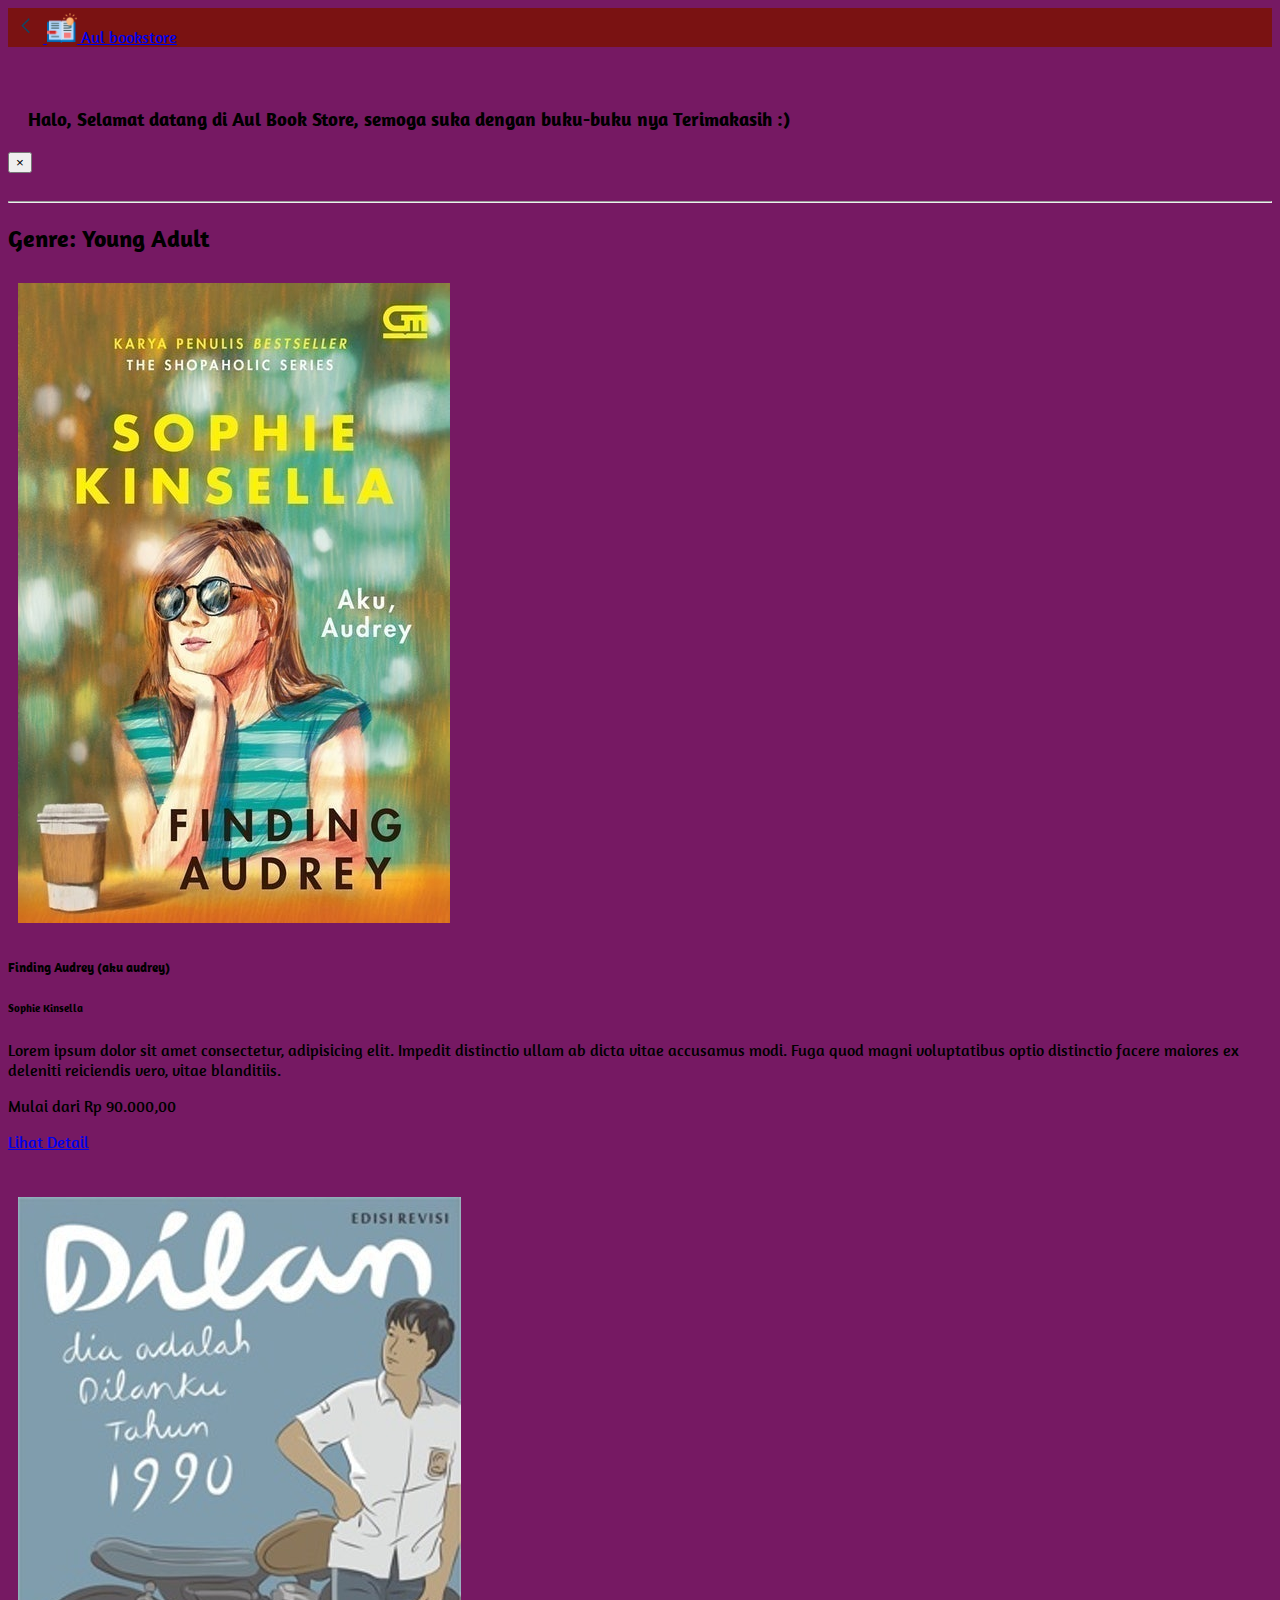
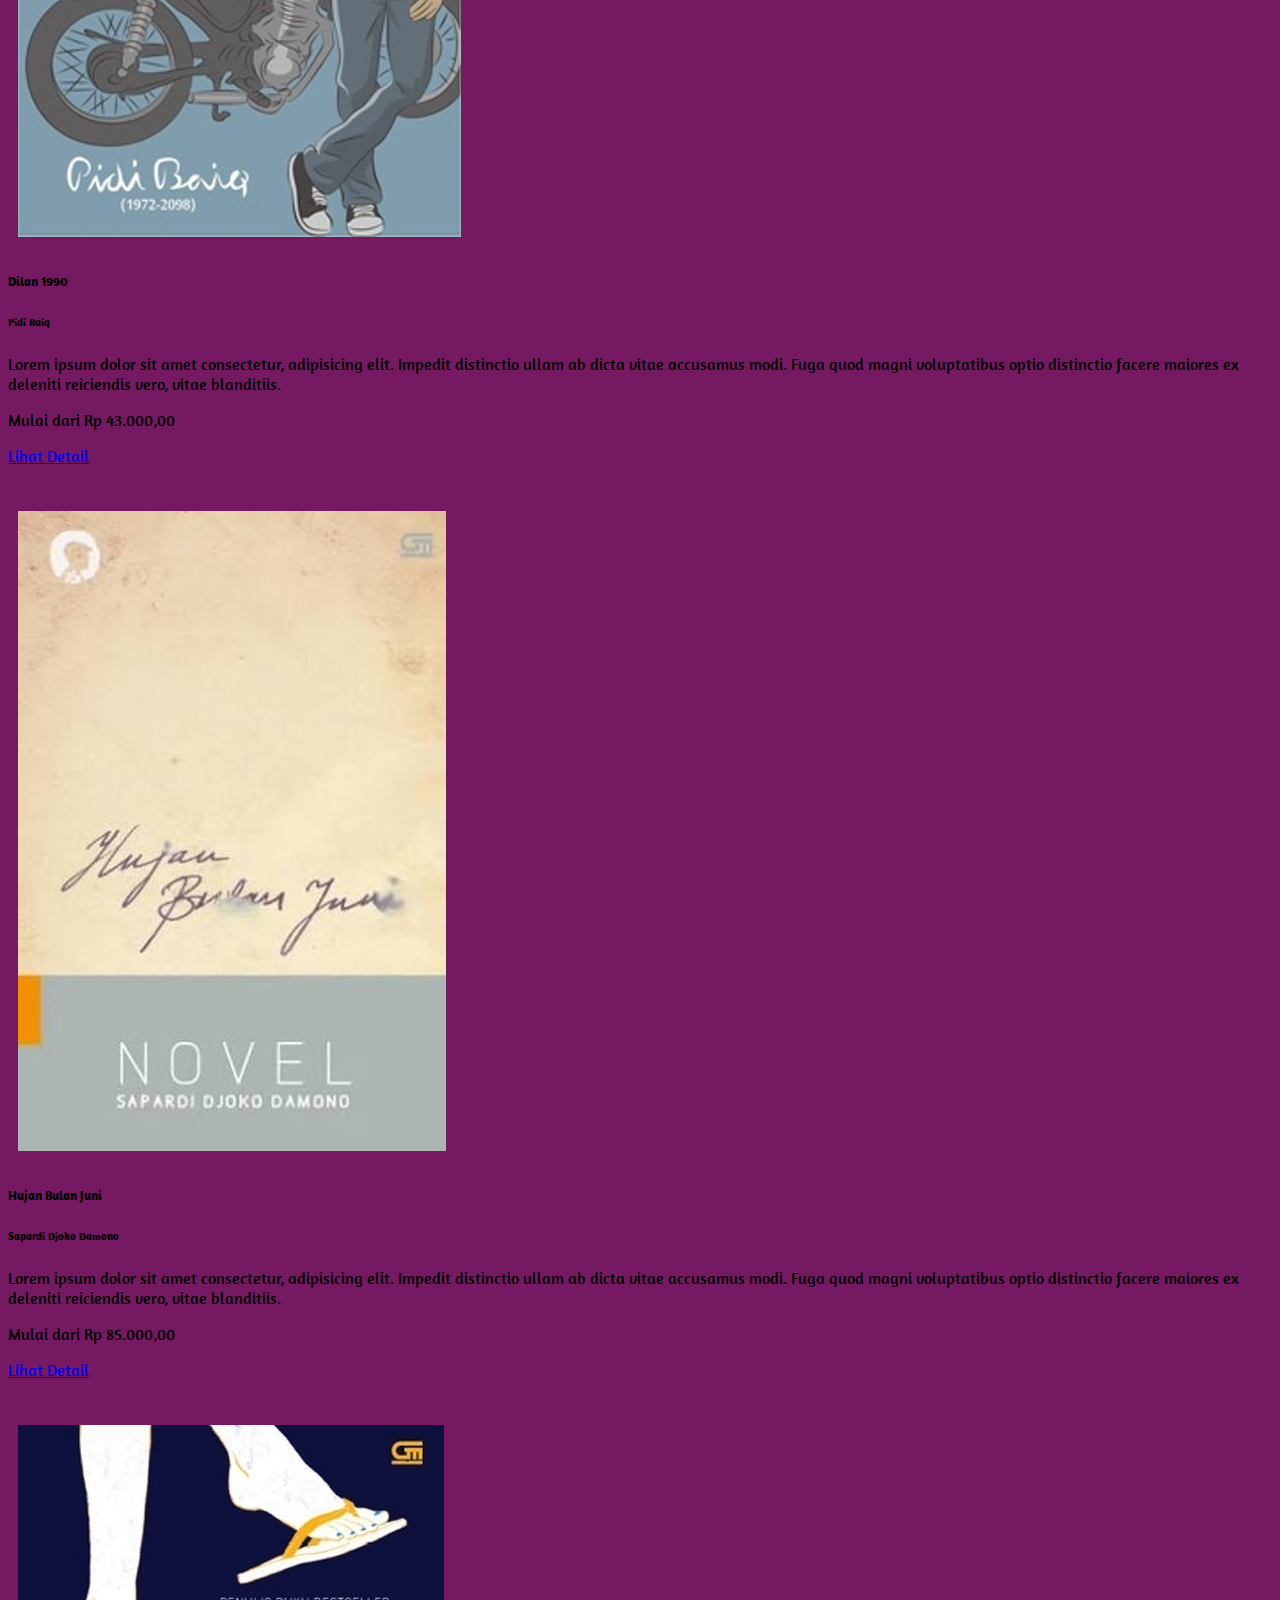
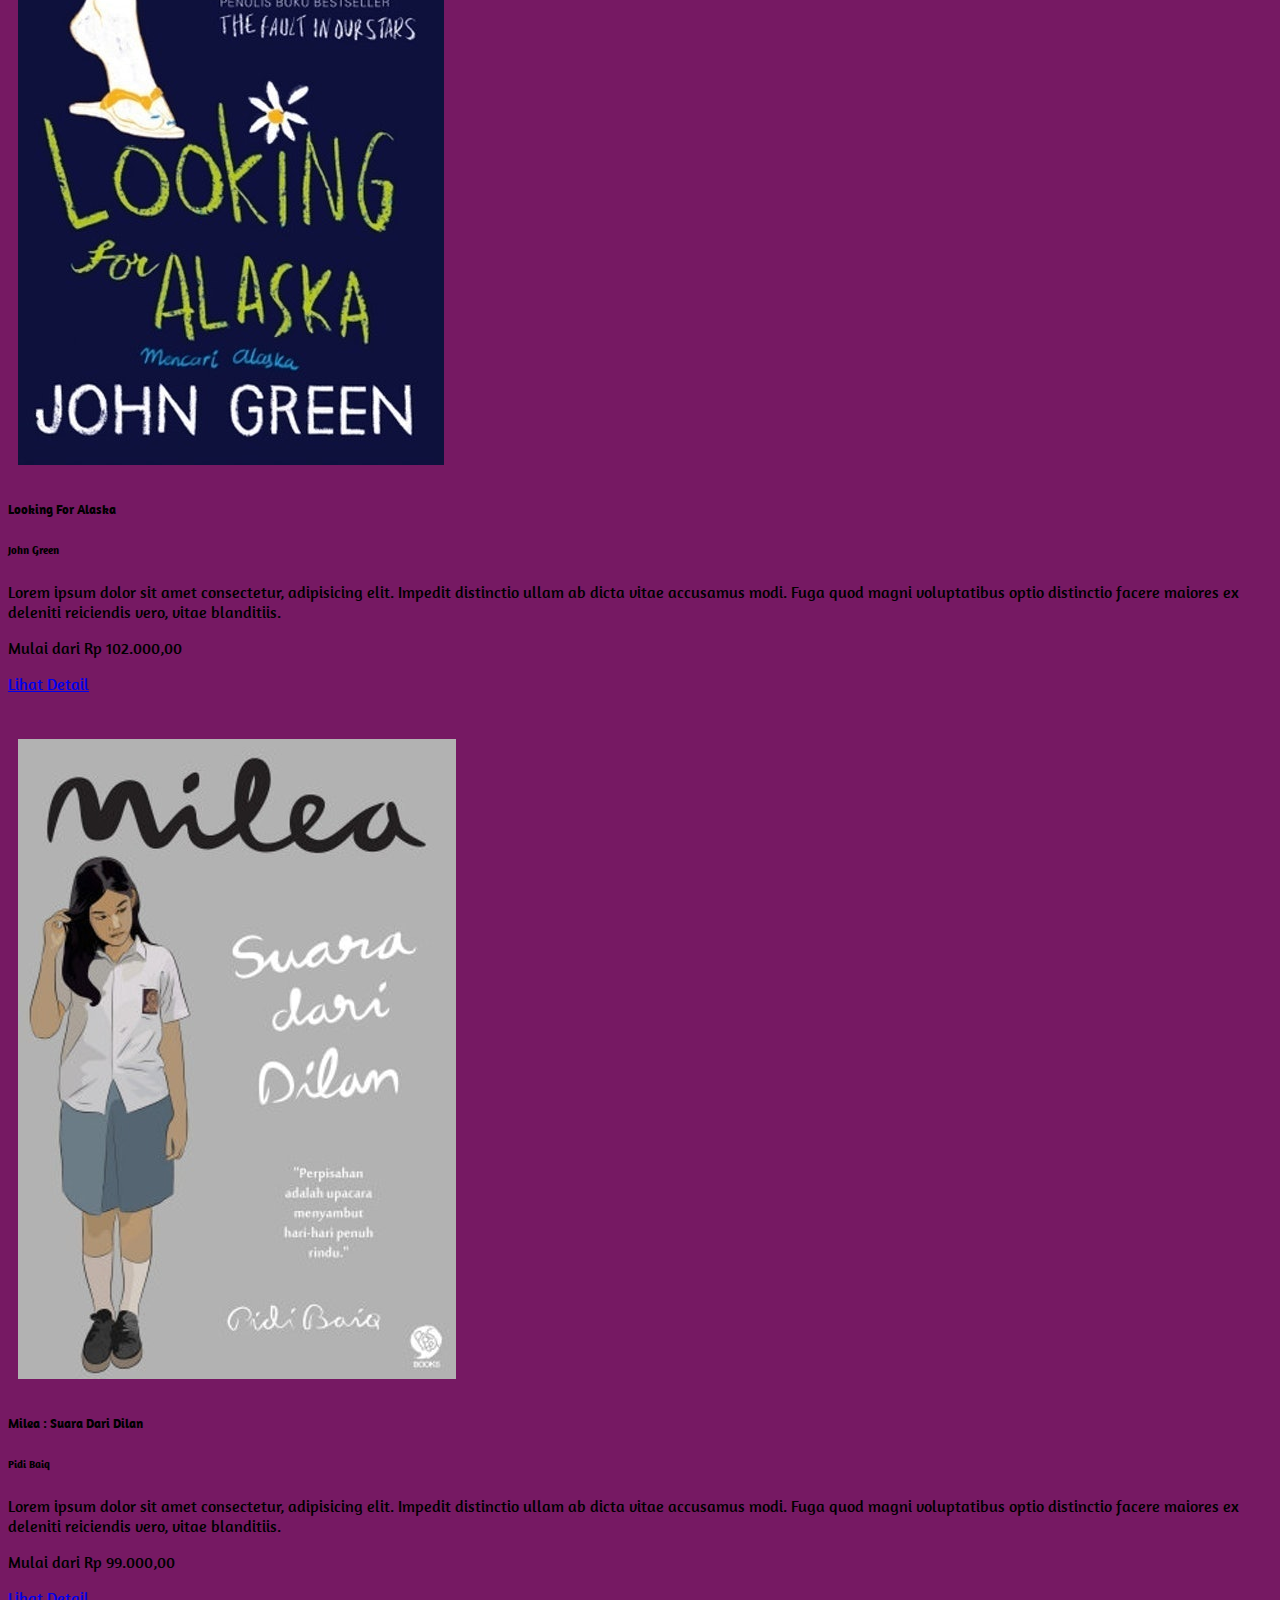
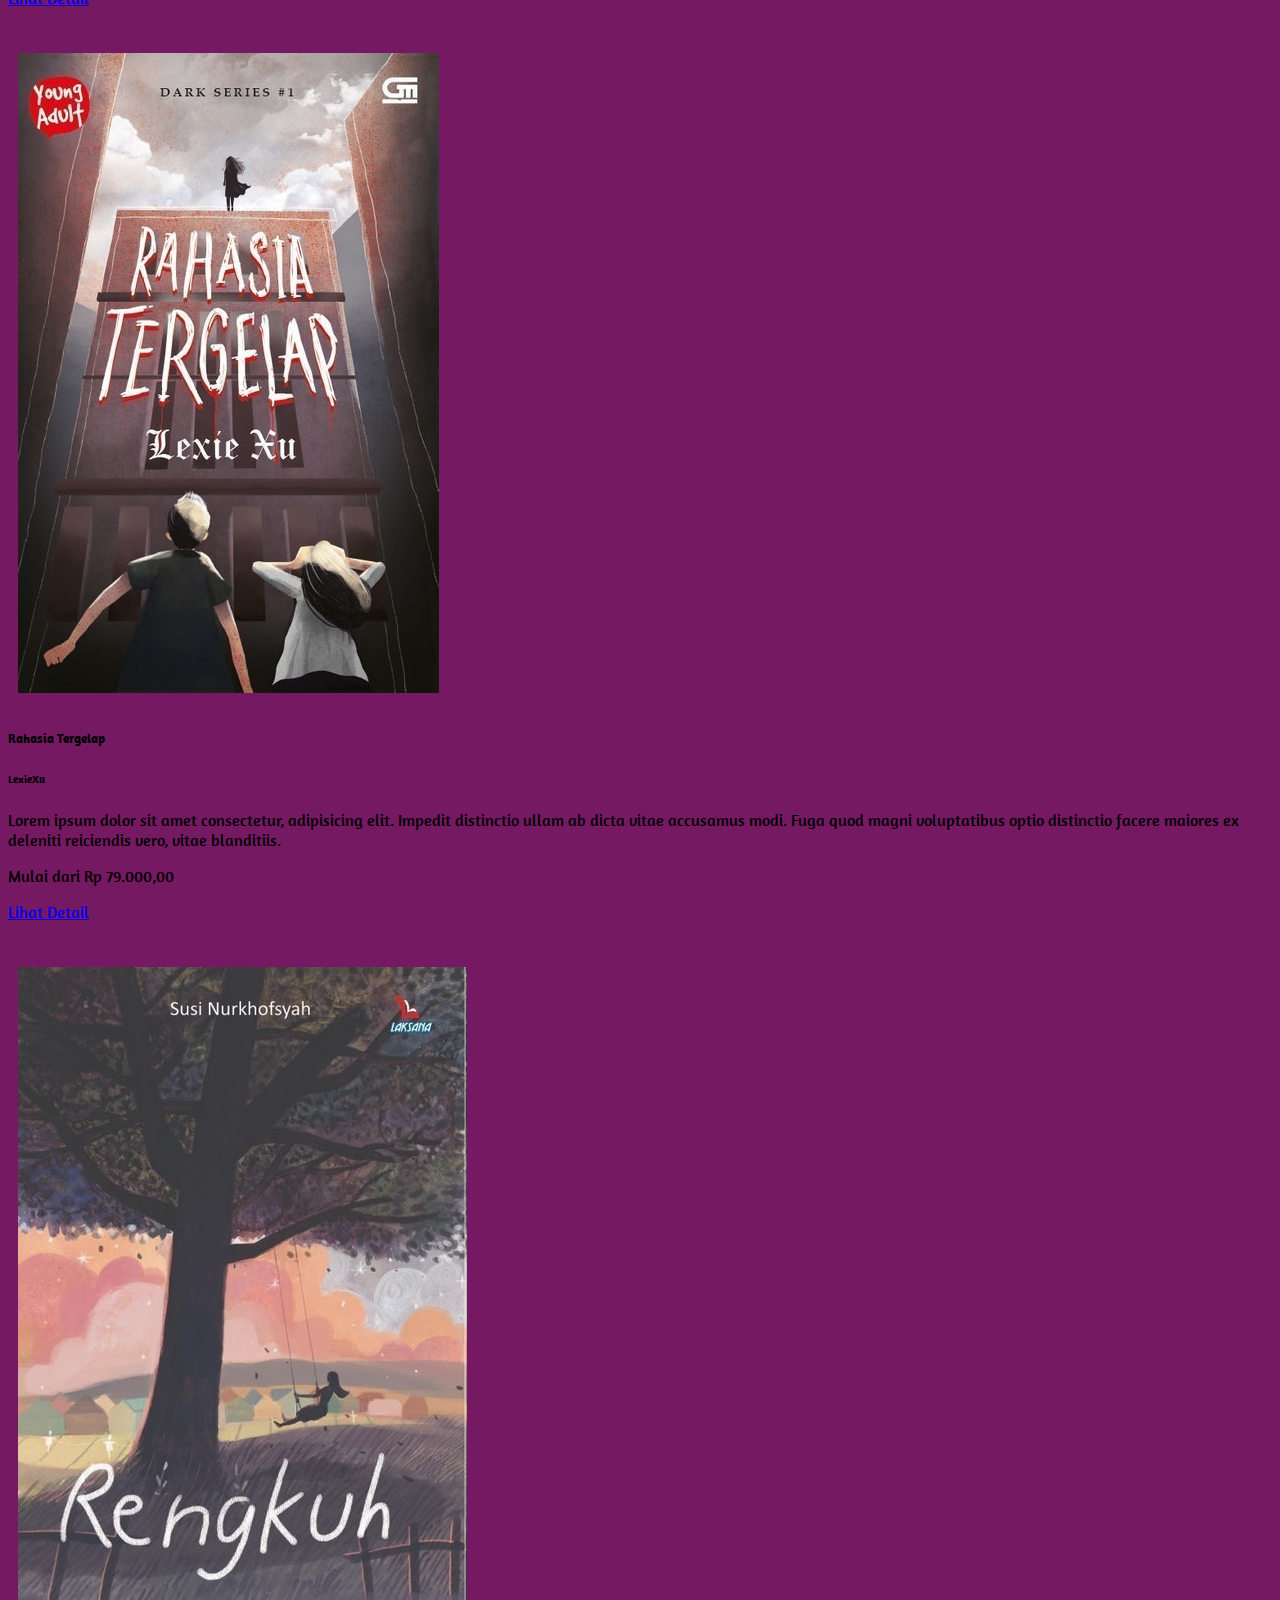
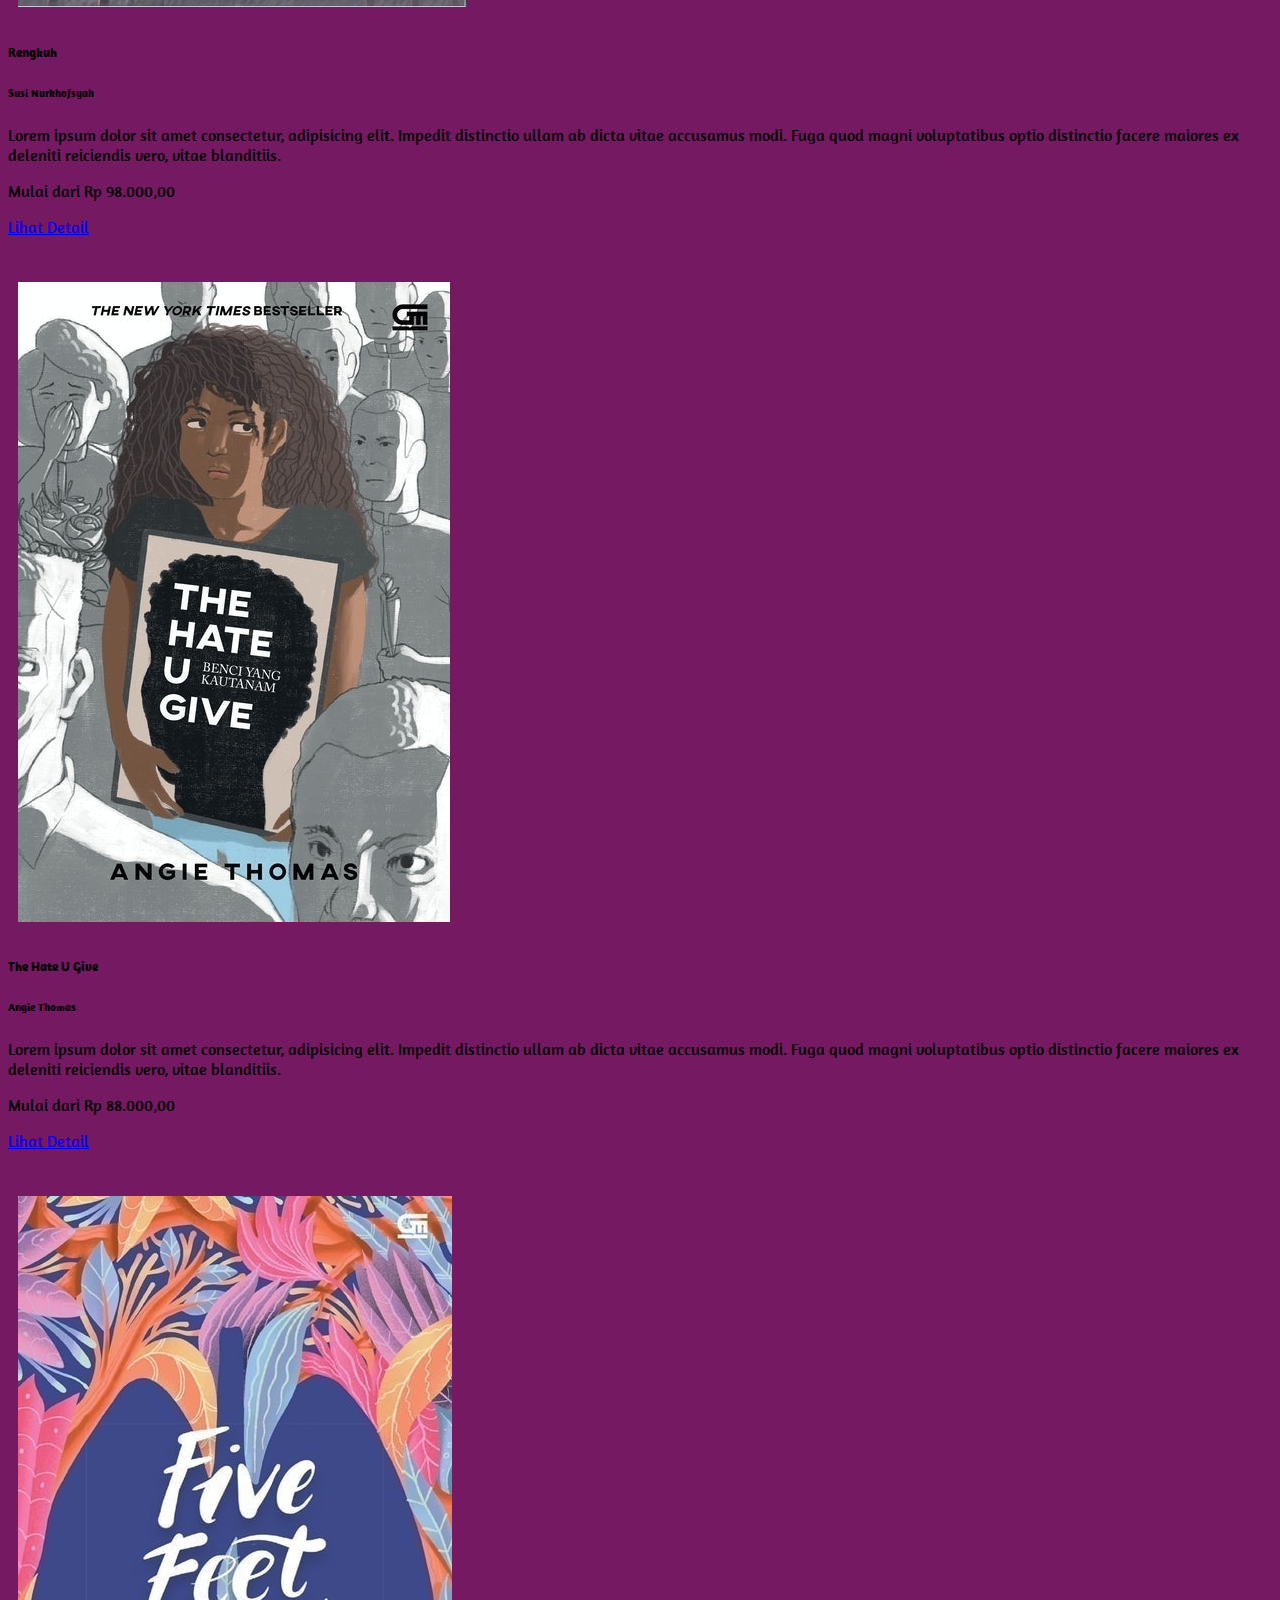
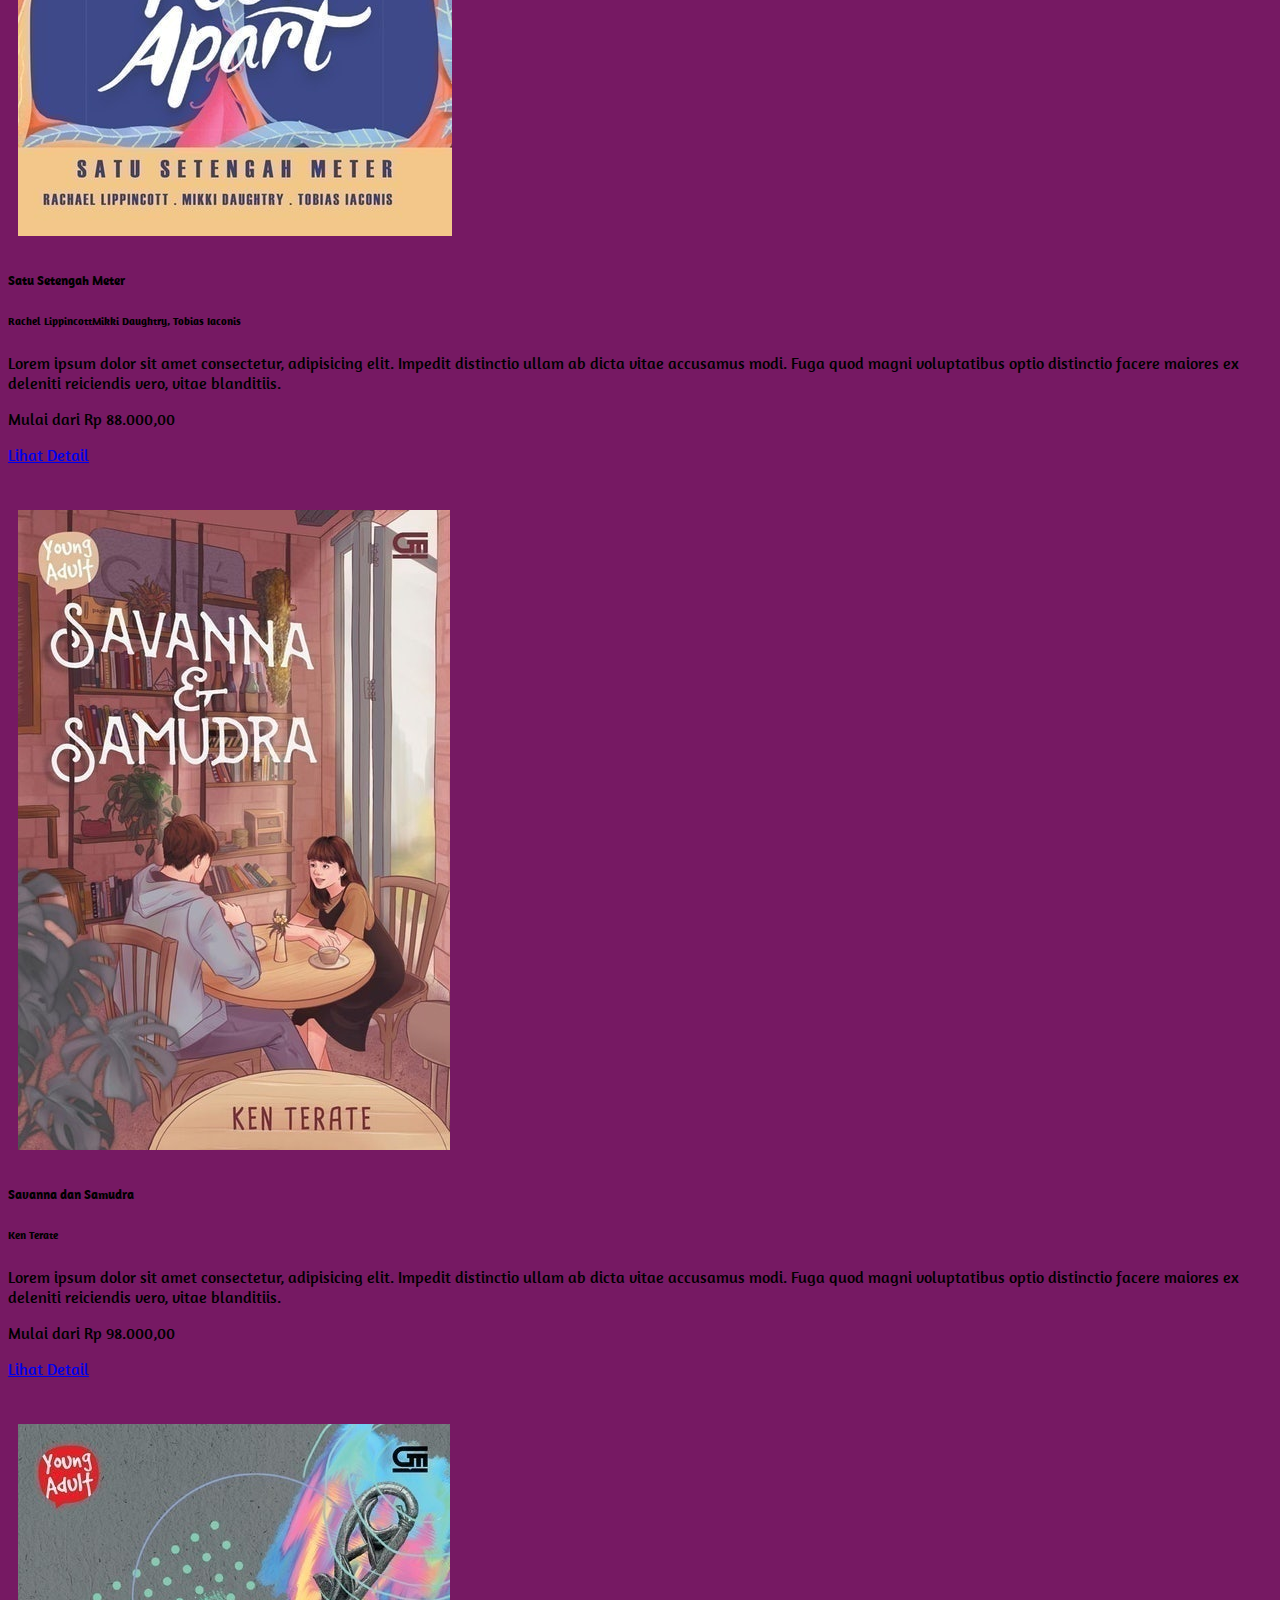
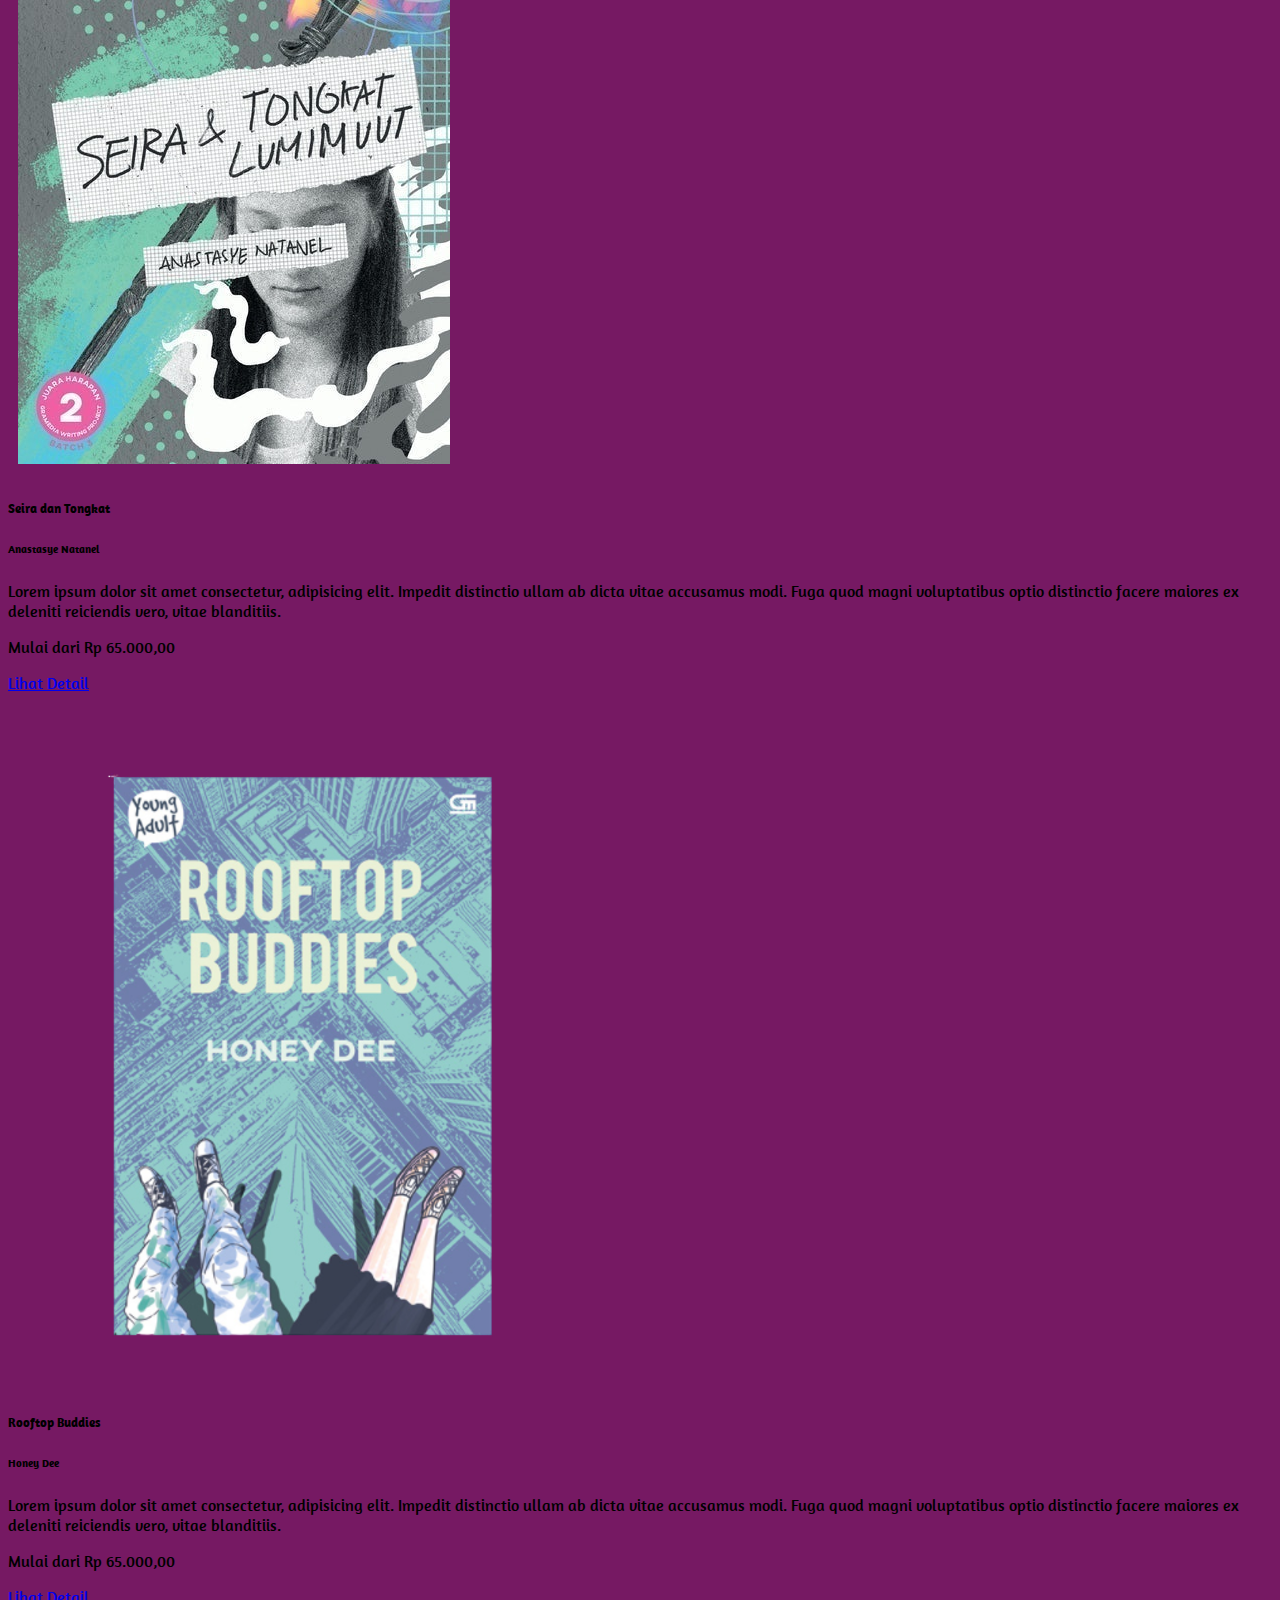
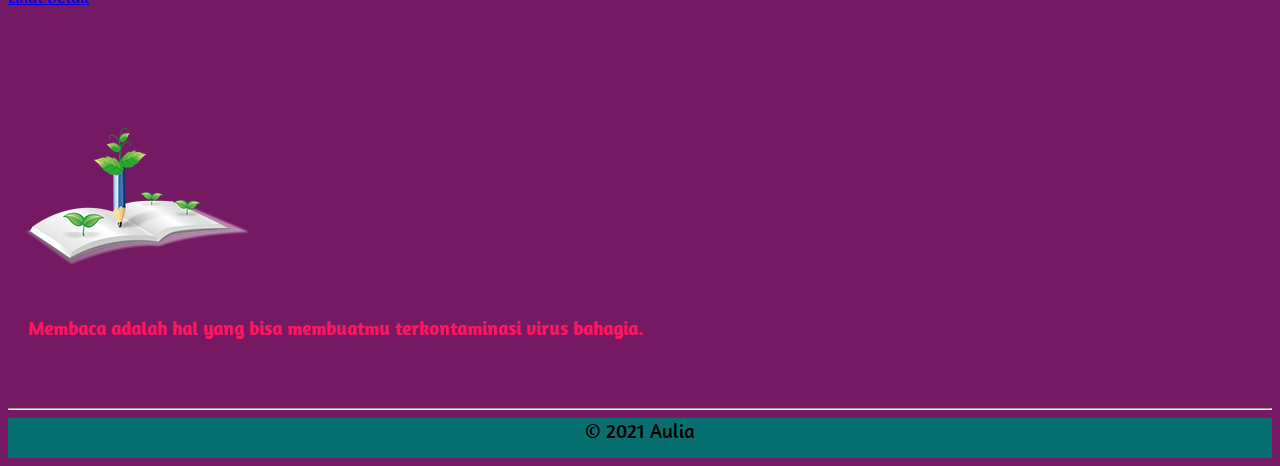
<file: genre/Young Adult Fiction/index.html>
<!doctype html>
<html lang="en">
  <head>
    <!-- Required meta tags -->
    <meta charset="utf-8">
    <meta name="viewport" content="width=device-width, initial-scale=1, shrink-to-fit=no">

    <!-- Bootstrap CSS -->
    <link rel="stylesheet" href="https://cdn.jsdelivr.net/npm/bootstrap@4.6.0/dist/css/bootstrap.min.css" integrity="sha384-B0vP5xmATw1+K9KRQjQERJvTumQW0nPEzvF6L/Z6nronJ3oUOFUFpCjEUQouq2+l" crossorigin="anonymous">

    <link rel="preconnect" href="https://fonts.gstatic.com">
    <link href="https://fonts.googleapis.com/css2?family=Amaranth&display=swap" rel="stylesheet">

    <link rel="stylesheet" href="/genre/style-genre/style.css">

    <title>Young Adult Fiction</title>
  </head>
  <body>

      <!-- Image and text -->
        <nav class="navbar fixed-top navbar-light" id="navbar">
      <a class="navbar-brand" href="/index.html"> <img src="/genre/fiksi remaja/img/iconfinder_arrow_left2_1814084.png" width="35" height="35" class="d-inline-block align-top"
      alt="">
        <img src="/style&picture/img/open-book.png" width="30" height="30" class="d-inline-block align-top" alt="">
        Aul bookstore
        </a>
      </nav>
      <br>
    <br>

    
    <!-- alert -->
    <div class="alert alert-success alert-dismissible fade show" role="alert">
      <h3 style="color: black;">Halo, Selamat datang di Aul Book Store, semoga suka dengan buku-buku nya Terimakasih :)</h3>  
      <button type="button" class="close" data-dismiss="alert" aria-label="Close">
        <span aria-hidden="true">&times;</span>
      </button>
    </div>
    <br>

    <hr>
  <!-- cards -->
  <section id="ya" class="pb-4">
    <div class="container scrollspy">
        <h2 class="pb-4" data-spy="scroll">Genre: Young Adult</h2>
      <div class="row">
        <div class="col-4 col">
          <div class="card">
            <img src="img/aku-audrey.png" class="float-right card-img-top img-card" alt="...">
            <div class="card-body">
              <h5 class="card-title">Finding Audrey (aku audrey)</h5>
              <h6 class="card-subtitle mb-2 text-muted">Sophie Kinsella</h6>
              <p class="card-text">Lorem ipsum dolor sit amet consectetur, adipisicing elit. Impedit distinctio ullam ab dicta vitae accusamus modi. Fuga quod magni voluptatibus optio distinctio facere maiores ex deleniti reiciendis vero, vitae blanditiis.</p>
              <p class="card-text text-muted font-weight-bolder">Mulai dari Rp 90.000,00</p>
              <a href="/detail/genre/Young Adult Fiction/finding-audrey.html" class="btn btn-primary">Lihat Detail</a>
            </div>
        </div>
      </div>
      <div class="col-4 col">
        <div class="card">
          <img src="img/dilan-1990.png" class="float-right card-img-top img-card" alt="...">
          <div class="card-body">
            <h5 class="card-title">Dilan 1990</h5>
            <h6 class="card-subtitle mb-2 text-muted">Pidi Baiq</h6>
            <p class="card-text">Lorem ipsum dolor sit amet consectetur, adipisicing elit. Impedit distinctio ullam ab dicta vitae accusamus modi. Fuga quod magni voluptatibus optio distinctio facere maiores ex deleniti reiciendis vero, vitae blanditiis.</p>
            <p class="card-text text-muted font-weight-bolder"> Mulai dari Rp 43.000,00</p>
            <a href="/detail/genre/Young Adult Fiction/Dilan-1990.html" class="btn btn-primary">Lihat Detail</a>
          </div>
      </div>
      </div>
        <div class="col-4 col">
          <div class="card">
            <img src="img/hujan-bulan-juni.png" class=" float-right card-img-top img-card" alt="...">
            <div class="card-body">
              <h5 class="card-title">Hujan Bulan Juni</h5>
              <h6 class="card-subtitle mb-2 text-muted">Sapardi Djoko Damono</h6>
              <p class="card-text">Lorem ipsum dolor sit amet consectetur, adipisicing elit. Impedit distinctio ullam ab dicta vitae accusamus modi. Fuga quod magni voluptatibus optio distinctio facere maiores ex deleniti reiciendis vero, vitae blanditiis.</p>
            <p class="card-text text-muted font-weight-bolder"> Mulai dari Rp 85.000,00</p>
              <a href="/detail/genre/Young Adult Fiction/hujan-bulan-juni.html" class="btn btn-primary">Lihat Detail </a>
            </div>
        </div>
        </div>
    
    </div>
    <div class="row">
      <div class="col-4 col">
        <div class="card">
          <img src="img/looking-for-alaska.png" class="float-right card-img-top img-card" alt="...">
          <div class="card-body">
            <h5 class="card-title">Looking For Alaska</h5>
            <h6 class="card-subtitle mb-2 text-muted">John Green</h6>
            <p class="card-text">Lorem ipsum dolor sit amet consectetur, adipisicing elit. Impedit distinctio ullam ab dicta vitae accusamus modi. Fuga quod magni voluptatibus optio distinctio facere maiores ex deleniti reiciendis vero, vitae blanditiis.</p>
            <p class="card-text text-muted font-weight-bolder">Mulai dari Rp 102.000,00</p>
            <a href="/detail/genre/Young Adult Fiction/looking-for-alaska.html" class="btn btn-primary">Lihat Detail </a>
          </div>  
      </div>
    </div>
    <div class="col-4 col">
      <div class="card">
        <img src="img/milea.png" class="float-right card-img-top img-card" alt="...">
        <div class="card-body">
          <h5 class="card-title">Milea : Suara Dari Dilan</h5>
          <h6 class="card-subtitle mb-2 text-muted">Pidi Baiq</h6>
          <p class="card-text">Lorem ipsum dolor sit amet consectetur, adipisicing elit. Impedit distinctio ullam ab dicta vitae accusamus modi. Fuga quod magni voluptatibus optio distinctio facere maiores ex deleniti reiciendis vero, vitae blanditiis.</p>
          <p class="card-text text-muted font-weight-bolder">Mulai dari Rp 99.000,00</p>
          <a href="/detail/genre/Young Adult Fiction/milea.html" class="btn btn-primary">Lihat Detail </a>
        </div>
      
    </div>
    </div>
      <div class="col-4 col">
        <div class="card">
          <img src="img/rahasia-tergelap.png" class="float-right card-img-top img-card" alt="...">
          <div class="card-body">
            <h5 class="card-title">Rahasia Tergelap</h5>
            <h6 class="card-subtitle mb-2 text-muted">LexieXu</h6>
            <p class="card-text">Lorem ipsum dolor sit amet consectetur, adipisicing elit. Impedit distinctio ullam ab dicta vitae accusamus modi. Fuga quod magni voluptatibus optio distinctio facere maiores ex deleniti reiciendis vero, vitae blanditiis.</p>
          <p class="card-text text-muted font-weight-bolder">Mulai dari Rp 79.000,00</p>
            <a href="/detail/genre/Young Adult Fiction/rahasia-tergelap.html" class="btn btn-primary">Lihat Detail </a>
          </div>
        </div>
      </div>
    </div>
    
    <div class="row">
      <div class="col-4 col">
        <div class="card">
          <img src="img/rengkuh.png" class="float-right card-img-top img-card" alt="...">
          <div class="card-body">
            <h5 class="card-title">Rengkuh</h5>
            <h6 class="card-subtitle mb-2 text-muted">Susi Nurkhofsyah</h6>
            <p class="card-text">Lorem ipsum dolor sit amet consectetur, adipisicing elit. Impedit distinctio ullam ab dicta vitae accusamus modi. Fuga quod magni voluptatibus optio distinctio facere maiores ex deleniti reiciendis vero, vitae blanditiis.</p>
            <p class="card-text text-muted font-weight-bolder">Mulai dari Rp 98.000,00</p>
          <a href="/detail/genre/Young Adult Fiction/rengkuh.html" class="btn btn-primary">Lihat Detail  </a>
    </div>
  </div> </div>
  <div class="col-4 col">
    <div class="card">
      <img src="img/the-hate-u-give.png" class="float-right card-img-top img-card" alt="...">
      <div class="card-body">
        <h5 class="card-title">The Hate U Give</h5>
        <h6 class="card-subtitle mb-2 text-muted">Angie Thomas</h6>
        <p class="card-text">Lorem ipsum dolor sit amet consectetur, adipisicing elit. Impedit distinctio ullam ab dicta vitae accusamus modi. Fuga quod magni voluptatibus optio distinctio facere maiores ex deleniti reiciendis vero, vitae blanditiis.</p>
      <p class="card-text text-muted font-weight-bolder">Mulai dari Rp 88.000,00</p>
        <a href="/detail/genre/Young Adult Fiction/The-hate-U-Give.html" class="btn btn-primary">Lihat Detail  </a>
  </div>
  </div> </div>
    <div class="col-4 col">
      <div class="card">
        <img src="img/satu-setengah-meter.png" class="float-right card-img-top img-card" alt="...">
        <div class="card-body">
          <h5 class="card-title">Satu Setengah Meter</h5>
          <h6 class="card-subtitle mb-2 text-muted">Rachel LippincottMikki Daughtry, Tobias Iaconis</h6>
          <p class="card-text">Lorem ipsum dolor sit amet consectetur, adipisicing elit. Impedit distinctio ullam ab dicta vitae accusamus modi. Fuga quod magni voluptatibus optio distinctio facere maiores ex deleniti reiciendis vero, vitae blanditiis.</p>
        <p class="card-text text-muted font-weight-bolder">Mulai dari Rp 88.000,00</p>
          <a href="/detail/genre/Young Adult Fiction/Satu-setengah-meter.html" class="btn btn-primary">Lihat Detail  </a>
            </div>
    </div></div>
    </div>
    <div class="row">
      <div class="col-4 col">
        <div class="card">
          <img src="img/savana-dan-samudra.png" class="float-right card-img-top img-card" alt="...">
          <div class="card-body">
            <h5 class="card-title">Savanna dan Samudra</h5>
            <h6 class="card-subtitle mb-2 text-muted">Ken Terate</h6>
            <p class="card-text">Lorem ipsum dolor sit amet consectetur, adipisicing elit. Impedit distinctio ullam ab dicta vitae accusamus modi. Fuga quod magni voluptatibus optio distinctio facere maiores ex deleniti reiciendis vero, vitae blanditiis.</p>
            <p class="card-text text-muted font-weight-bolder"> Mulai dari Rp 98.000,00</p>
          <a href="/detail/genre/Young Adult Fiction/Savana-dan-samudra.html" class="btn btn-primary">Lihat Detail  </a> 
    </div>
  </div></div>
  <div class="col-4 col">
    <div class="card">
      <img src="img/seira-dn-tongkat.png" class="float-right card-img-top img-card" alt="...">
      <div class="card-body">
        <h5 class="card-title">Seira dan Tongkat</h5>
        <h6 class="card-subtitle mb-2 text-muted">Anastasye Natanel</h6>
        <p class="card-text">Lorem ipsum dolor sit amet consectetur, adipisicing elit. Impedit distinctio ullam ab dicta vitae accusamus modi. Fuga quod magni voluptatibus optio distinctio facere maiores ex deleniti reiciendis vero, vitae blanditiis.</p>
        <p class="card-text text-muted font-weight-bolder">Mulai dari Rp 65.000,00</p>
        <a href="/detail/genre/Young Adult Fiction/Seira-dan-tongkat.html" class="btn btn-primary">Lihat Detail  </a>
    </div>
  </div>
  </div>
    <div class="col-4 col">
      <div class="card">
        <img src="img/rooftop-budies.png" class="float-right card-img-top img-card" alt="...">
        <div class="card-body">
          <h5 class="card-title">Rooftop Buddies</h5>
          <h6 class="card-subtitle mb-2 text-muted">Honey Dee</h6>
          <p class="card-text">Lorem ipsum dolor sit amet consectetur, adipisicing elit. Impedit distinctio ullam ab dicta vitae accusamus modi. Fuga quod magni voluptatibus optio distinctio facere maiores ex deleniti reiciendis vero, vitae blanditiis.</p>
          <p class="card-text text-muted">Mulai dari Rp 65.000,00</p>
          <a href="/detail/genre/Young Adult Fiction/Rooftop-Buddies.html" class="btn btn-primary">Lihat Detail  </a> </div>
        </div>
    </div>
</div>
    </div>
</section>

    <div class="container">
      <img src="/style&picture/img/favpng_book-clip-art.png" alt="">
      <h3>Membaca adalah hal yang bisa membuatmu terkontaminasi virus bahagia.
      </h3>
</div>
<br><br>

<hr>


  <footer>&copy; 2021 Aulia</footer>
























<!-- Optional JavaScript; choose one of the two! -->

<!-- Option 1: jQuery and Bootstrap Bundle (includes Popper) -->
<script src="https://code.jquery.com/jquery-3.5.1.slim.min.js" integrity="sha384-DfXdz2htPH0lsSSs5nCTpuj/zy4C+OGpamoFVy38MVBnE+IbbVYUew+OrCXaRkfj" crossorigin="anonymous"></script>
<script src="https://cdn.jsdelivr.net/npm/bootstrap@4.6.0/dist/js/bootstrap.bundle.min.js" integrity="sha384-Piv4xVNRyMGpqkS2by6br4gNJ7DXjqk09RmUpJ8jgGtD7zP9yug3goQfGII0yAns" crossorigin="anonymous"></script>

<!-- Option 2: Separate Popper and Bootstrap JS -->
<!--
<script src="https://code.jquery.com/jquery-3.5.1.slim.min.js" integrity="sha384-DfXdz2htPH0lsSSs5nCTpuj/zy4C+OGpamoFVy38MVBnE+IbbVYUew+OrCXaRkfj" crossorigin="anonymous"></script>
<script src="https://cdn.jsdelivr.net/npm/popper.js@1.16.1/dist/umd/popper.min.js" integrity="sha384-9/reFTGAW83EW2RDu2S0VKaIzap3H66lZH81PoYlFhbGU+6BZp6G7niu735Sk7lN" crossorigin="anonymous"></script>
<script src="https://cdn.jsdelivr.net/npm/bootstrap@4.6.0/dist/js/bootstrap.min.js" integrity="sha384-+YQ4JLhjyBLPDQt//I+STsc9iw4uQqACwlvpslubQzn4u2UU2UFM80nGisd026JF" crossorigin="anonymous"></script>
-->
</body>
</html>
</file>
<file: genre/style-genre/style.css>
#navbar{
  background-color: #7A1212;}


.img-card{
  padding: 10px;
}
.cards{
  margin: 50px;
  
}
.col{
  margin-bottom: 35px;

}
body{
  background-color: #761963;
font-family: 'Amaranth', sans-serif}
h3{
  color: #ff165d;
  margin: 20px;
}
footer{
  font-size: 20px;
  text-align: center;
  background-color: #067070;
  height: 40px;
}
.ikon{
  width: 100px;
  height: 100px;
}
</file>
